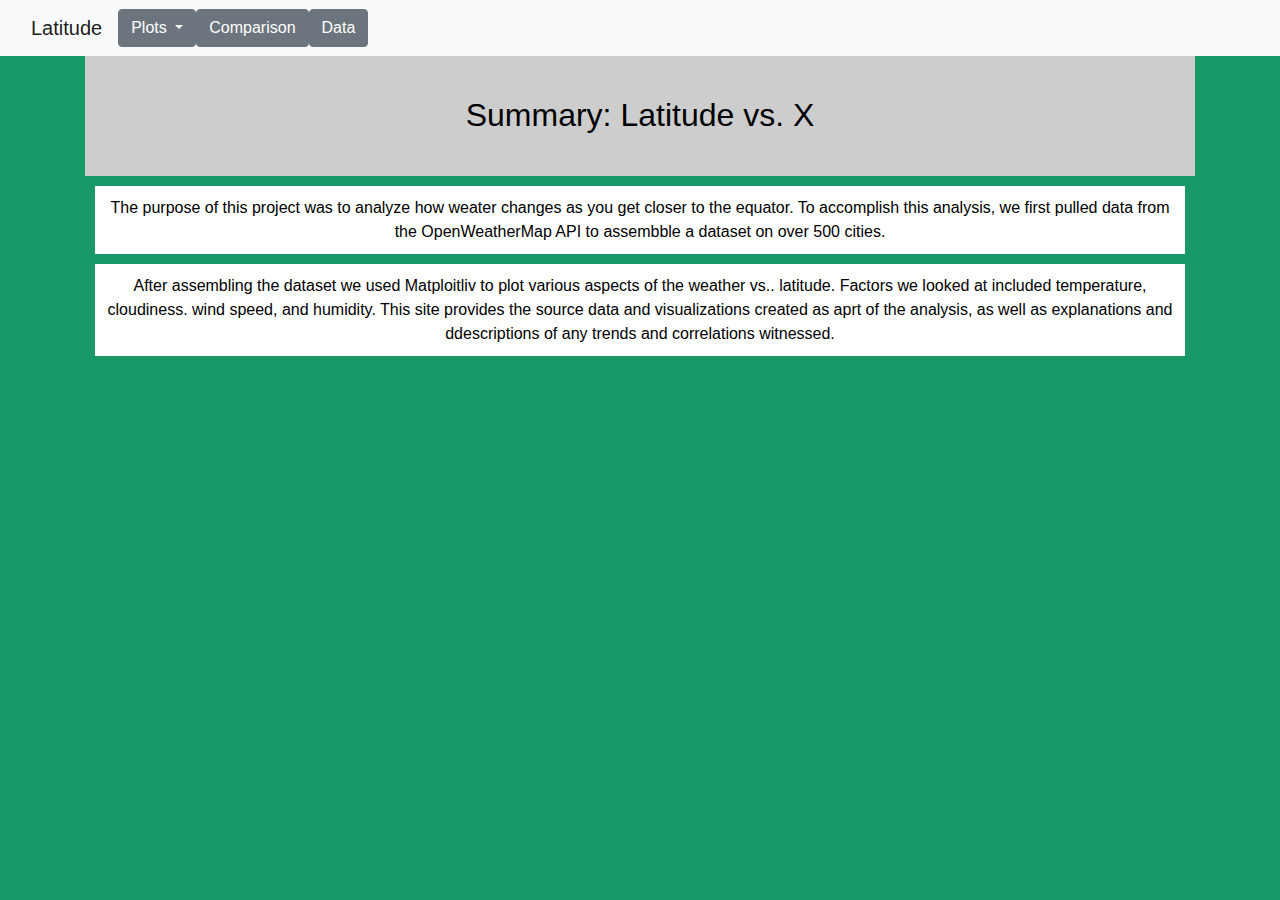
<file: index.html>
<!DOCTYPE <!DOCTYPE html>
<html lang="en-us">

<head>

  <meta charset="UTF-8">
  <title>Bootstrap Visualization Dashboard</title>

  <!-- Bring in our bootstrap stylesheet -->
  <link rel="stylesheet" href="https://maxcdn.bootstrapcdn.com/bootstrap/4.0.0/css/bootstrap.min.css" integrity="sha384-Gn5384xqQ1aoWXA+058RXPxPg6fy4IWvTNh0E263XmFcJlSAwiGgFAW/dAiS6JXm" crossorigin="anonymous">
  <script src="https://code.jquery.com/jquery-3.2.1.slim.min.js" integrity="sha384-KJ3o2DKtIkvYIK3UENzmM7KCkRr/rE9/Qpg6aAZGJwFDMVNA/GpGFF93hXpG5KkN" crossorigin="anonymous"></script>
  <script src="https://cdnjs.cloudflare.com/ajax/libs/popper.js/1.12.9/umd/popper.min.js" integrity="sha384-ApNbgh9B+Y1QKtv3Rn7W3mgPxhU9K/ScQsAP7hUibX39j7fakFPskvXusvfa0b4Q" crossorigin="anonymous"></script>
  <script src="https://maxcdn.bootstrapcdn.com/bootstrap/4.0.0/js/bootstrap.min.js" integrity="sha384-JZR6Spejh4U02d8jOt6vLEHfe/JQGiRRSQQxSfFWpi1MquVdAyjUar5+76PVCmYl" crossorigin="anonymous"></script>
  <link rel="stylesheet" href="style.css">
</head>
<body>
    <nav class="navbar navbar-expand-lg navbar-light bg-light">
        <div class="container-fluid">
          <div class="navbar-header">
            <a class="navbar-brand" href="index.html">Latitude</a> 
          </div>
          <ul class="navbar-nav mr-auto">
              <li>
                  <div class="dropdown">
                  <button class="btn btn-secondary dropdown-toggle" type="button" 
                  id="dropdownMenuButton" data-toggle="dropdown" aria-haspopup="true" aria-expanded="false">
                Plots
                  </button>
                  <div class="dropdown-menu" aria-labelledby="dropdownMenuButton">
                  <a class="dropdown-item" href="temp.html">Max Temperature</a>
                  <a class="dropdown-item" href="humidity.html">Humidity</a>
                  <a class="dropdown-item" href="cloudiness.html">Cloudiness</a>
                  <a class="dropdown-item" href="wind.html">Wind Speed</a>
                
                  </div>
                  </div>
                
              </li>
              <li><a class="btn btn-secondary" type="button" href="comparison.html">
                Comparison</a></li>
              <li><a class="btn btn-secondary" type="button" href="data.html">
                  Data</a></li>
          </ul>
        </div>
      </nav>
      <div class="container">
    <header class="header">
    <h2>Summary: Latitude vs. X</h2>
  </header>
    <p class="desc">The purpose of this project was to analyze how weater changes as you get closer to the equator. To accomplish this analysis, we first pulled data from the OpenWeatherMap API to assembble a dataset on over 500 cities.</p>
    <p class="desc">After assembling the dataset we used Matploitliv to plot various aspects of the weather vs.. latitude. Factors we looked at included temperature, cloudiness. wind speed, and humidity. This site provides the source data and visualizations created as aprt of the analysis, as well as explanations and ddescriptions of any trends and correlations witnessed.</p>
  </div>
  </body>
</html>
</file>
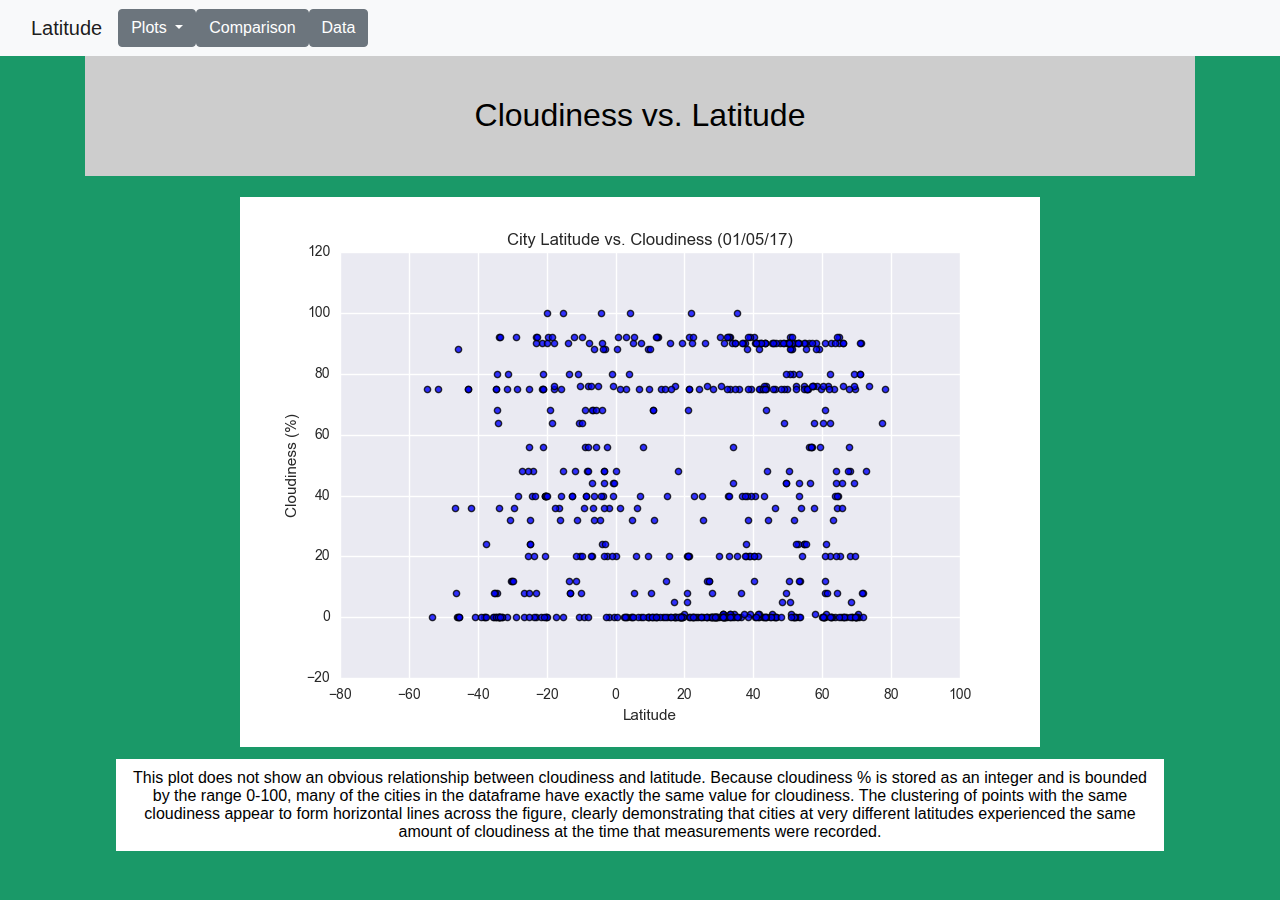
<file: cloudiness.html>
<!DOCTYPE <!DOCTYPE html>
<html lang="en-us">

<head>

  <meta charset="UTF-8">
  <title>Cloudiness vs. Latitude</title>

  <!-- Bring in our bootstrap stylesheet -->
  <link rel="stylesheet" href="https://maxcdn.bootstrapcdn.com/bootstrap/4.0.0/css/bootstrap.min.css" integrity="sha384-Gn5384xqQ1aoWXA+058RXPxPg6fy4IWvTNh0E263XmFcJlSAwiGgFAW/dAiS6JXm" crossorigin="anonymous">
  <script src="https://code.jquery.com/jquery-3.2.1.slim.min.js" integrity="sha384-KJ3o2DKtIkvYIK3UENzmM7KCkRr/rE9/Qpg6aAZGJwFDMVNA/GpGFF93hXpG5KkN" crossorigin="anonymous"></script>
  <script src="https://cdnjs.cloudflare.com/ajax/libs/popper.js/1.12.9/umd/popper.min.js" integrity="sha384-ApNbgh9B+Y1QKtv3Rn7W3mgPxhU9K/ScQsAP7hUibX39j7fakFPskvXusvfa0b4Q" crossorigin="anonymous"></script>
  <script src="https://maxcdn.bootstrapcdn.com/bootstrap/4.0.0/js/bootstrap.min.js" integrity="sha384-JZR6Spejh4U02d8jOt6vLEHfe/JQGiRRSQQxSfFWpi1MquVdAyjUar5+76PVCmYl" crossorigin="anonymous"></script>
  <link rel="stylesheet" href="style.css">
</head>
<body>
    <nav class="navbar navbar-expand-lg navbar-light bg-light">
        <div class="container-fluid">
          <div class="navbar-header">
            <a class="navbar-brand" href="index.html">Latitude</a> 
          </div>
          <ul class="navbar-nav mr-auto">
              <li>
                  <div class="dropdown">
                  <button class="btn btn-secondary dropdown-toggle" type="button" 
                  id="dropdownMenuButton" data-toggle="dropdown" aria-haspopup="true" aria-expanded="false">
                Plots
                  </button>
                  <div class="dropdown-menu" aria-labelledby="dropdownMenuButton">
                  <a class="dropdown-item" href="temp.html">Max Temperature</a>
                  <a class="dropdown-item" href="humidity.html">Humidity</a>
                  <a class="dropdown-item" href="cloudiness.html">Cloudiness</a>
                  <a class="dropdown-item" href="wind.html">Wind Speed</a>
                
                  </div>
                  </div>
                
              </li>
              <li><a class="btn btn-secondary" type="button" href="comparison.html">
                Comparison</a></li>
              <li><a class="btn btn-secondary" type="button" href="data.html">
                  Data</a></li>
          </ul>

        </div>
      </nav>      
      <div class="container">
    <header class="header">
      <h2>Cloudiness vs. Latitude</h2>
    </header>

    <table id="wrapper">
        <tr>
          <td><img src="Fig3.png"></td>
        </tr>
        <tr>
        <td><p class="desc">This plot does not show an obvious relationship between cloudiness and latitude. Because cloudiness % is stored as an integer and is
           bounded by the range 0-100, many of the cities in the dataframe have exactly the same value for cloudiness. The clustering of points with the same cloudiness
            appear to form horizontal lines across the figure, clearly demonstrating that cities at very different latitudes experienced the same amount of cloudiness 
            at the time that measurements were recorded.</p></td>
      </tr>
      </table>
    
      
    </div>
    </body>
    </html>
</file>
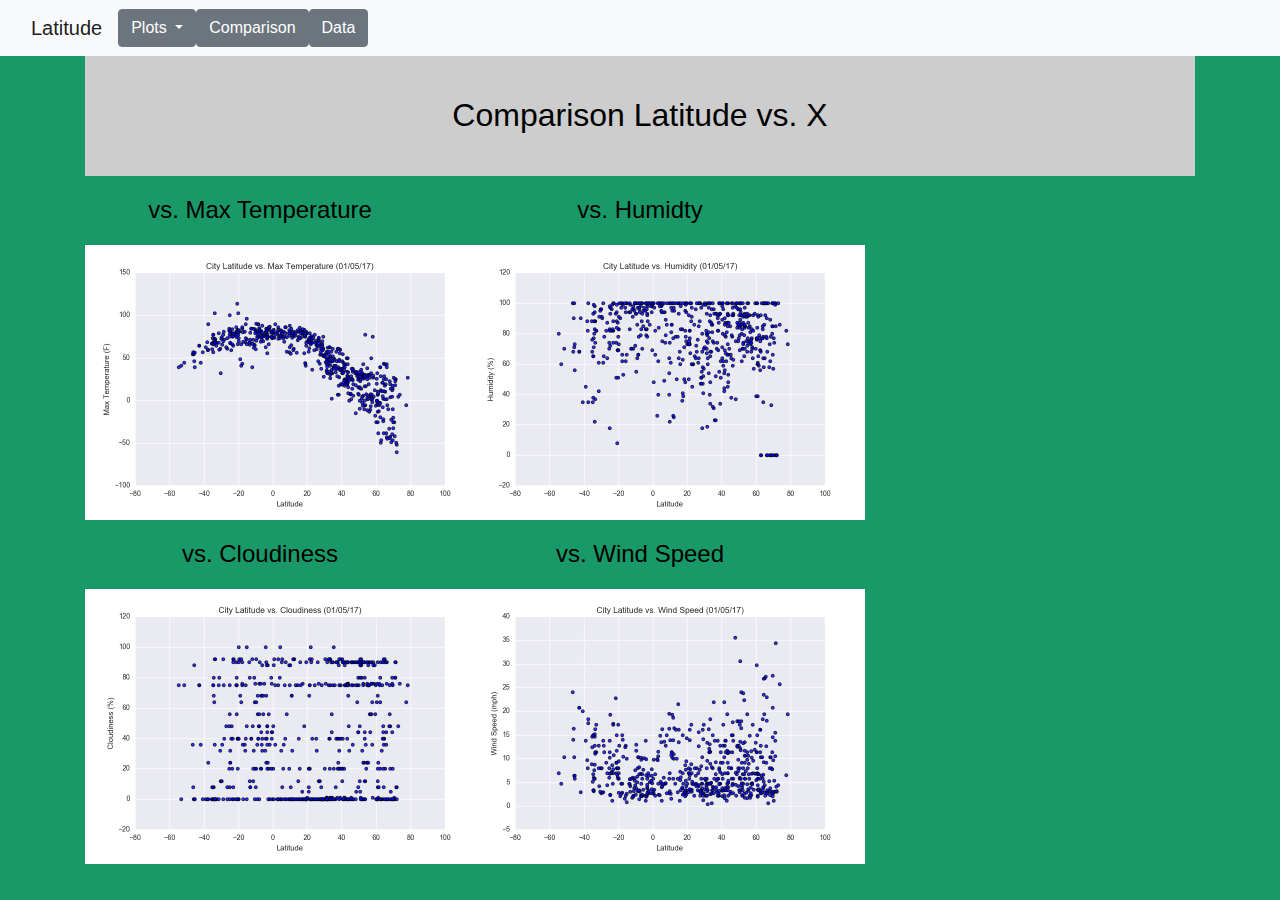
<file: comparison.html>
<!DOCTYPE <!DOCTYPE html>
<html lang="en-us">

<head>

  <meta charset="UTF-8">
  <title>Wind Speed vs. Latitude</title>

  <!-- Bring in our bootstrap stylesheet -->
  <link rel="stylesheet" href="https://maxcdn.bootstrapcdn.com/bootstrap/4.0.0/css/bootstrap.min.css" integrity="sha384-Gn5384xqQ1aoWXA+058RXPxPg6fy4IWvTNh0E263XmFcJlSAwiGgFAW/dAiS6JXm" crossorigin="anonymous">
  <script src="https://code.jquery.com/jquery-3.2.1.slim.min.js" integrity="sha384-KJ3o2DKtIkvYIK3UENzmM7KCkRr/rE9/Qpg6aAZGJwFDMVNA/GpGFF93hXpG5KkN" crossorigin="anonymous"></script>
  <script src="https://cdnjs.cloudflare.com/ajax/libs/popper.js/1.12.9/umd/popper.min.js" integrity="sha384-ApNbgh9B+Y1QKtv3Rn7W3mgPxhU9K/ScQsAP7hUibX39j7fakFPskvXusvfa0b4Q" crossorigin="anonymous"></script>
  <script src="https://maxcdn.bootstrapcdn.com/bootstrap/4.0.0/js/bootstrap.min.js" integrity="sha384-JZR6Spejh4U02d8jOt6vLEHfe/JQGiRRSQQxSfFWpi1MquVdAyjUar5+76PVCmYl" crossorigin="anonymous"></script>
  <link rel="stylesheet" href="style.css">
</head>
<body>
    <nav class="navbar navbar-expand-lg navbar-light bg-light">
        <div class="container-fluid">
          <div class="navbar-header">
            <a class="navbar-brand" href="index.html">Latitude</a> 
          </div>
          <ul class="navbar-nav mr-auto">
              <li>
                  <div class="dropdown">
                  <button class="btn btn-secondary dropdown-toggle" type="button" 
                  id="dropdownMenuButton" data-toggle="dropdown" aria-haspopup="true" aria-expanded="false">
                Plots
                  </button>
                  <div class="dropdown-menu" aria-labelledby="dropdownMenuButton">
                  <a class="dropdown-item" href="temp.html">Max Temperature</a>
                  <a class="dropdown-item" href="humidity.html">Humidity</a>
                  <a class="dropdown-item" href="cloudiness.html">Cloudiness</a>
                  <a class="dropdown-item" href="wind.html">Wind Speed</a>
                
                  </div>
                  </div>
                
              </li>
              <li><a class="btn btn-secondary" type="button" href="comparison.html">
                    Comparison</a></li>
                  <li><a class="btn btn-secondary" type="button" href="data.html">
                  Data</a></li>
          </ul>

        </div>
      </nav>
      <div class="container">
            <header class="header">
      <h2>Comparison Latitude vs. X</h2>
      </header>
      <!-- <div class="container"> -->
        <div class="row">
          <div class="col-md-4">
            <div class="box"><h4>vs. Max Temperature</h4><img src="Fig1.png" width="400 px"></div>
          </div>
          <div class="col-md-4">
            <div class="box"><h4>vs. Humidty</h4><img src="Fig2.png" width="400 px"></div>
          </div>
        </div>
          <div class="row">
          <div class="col-md-4">
            <div class="box"><h4>vs. Cloudiness</h4><img src="Fig3.png" width="400 px"></div>
          </div>
          <div class="col-md-4">
            <div class="box"><h4>vs. Wind Speed</h4><img src="Fig4.png" width="400 px"></div>
          </div>
        </div>
        </div>
        <!-- </div> -->
        
      </body>
      </html>
</file>
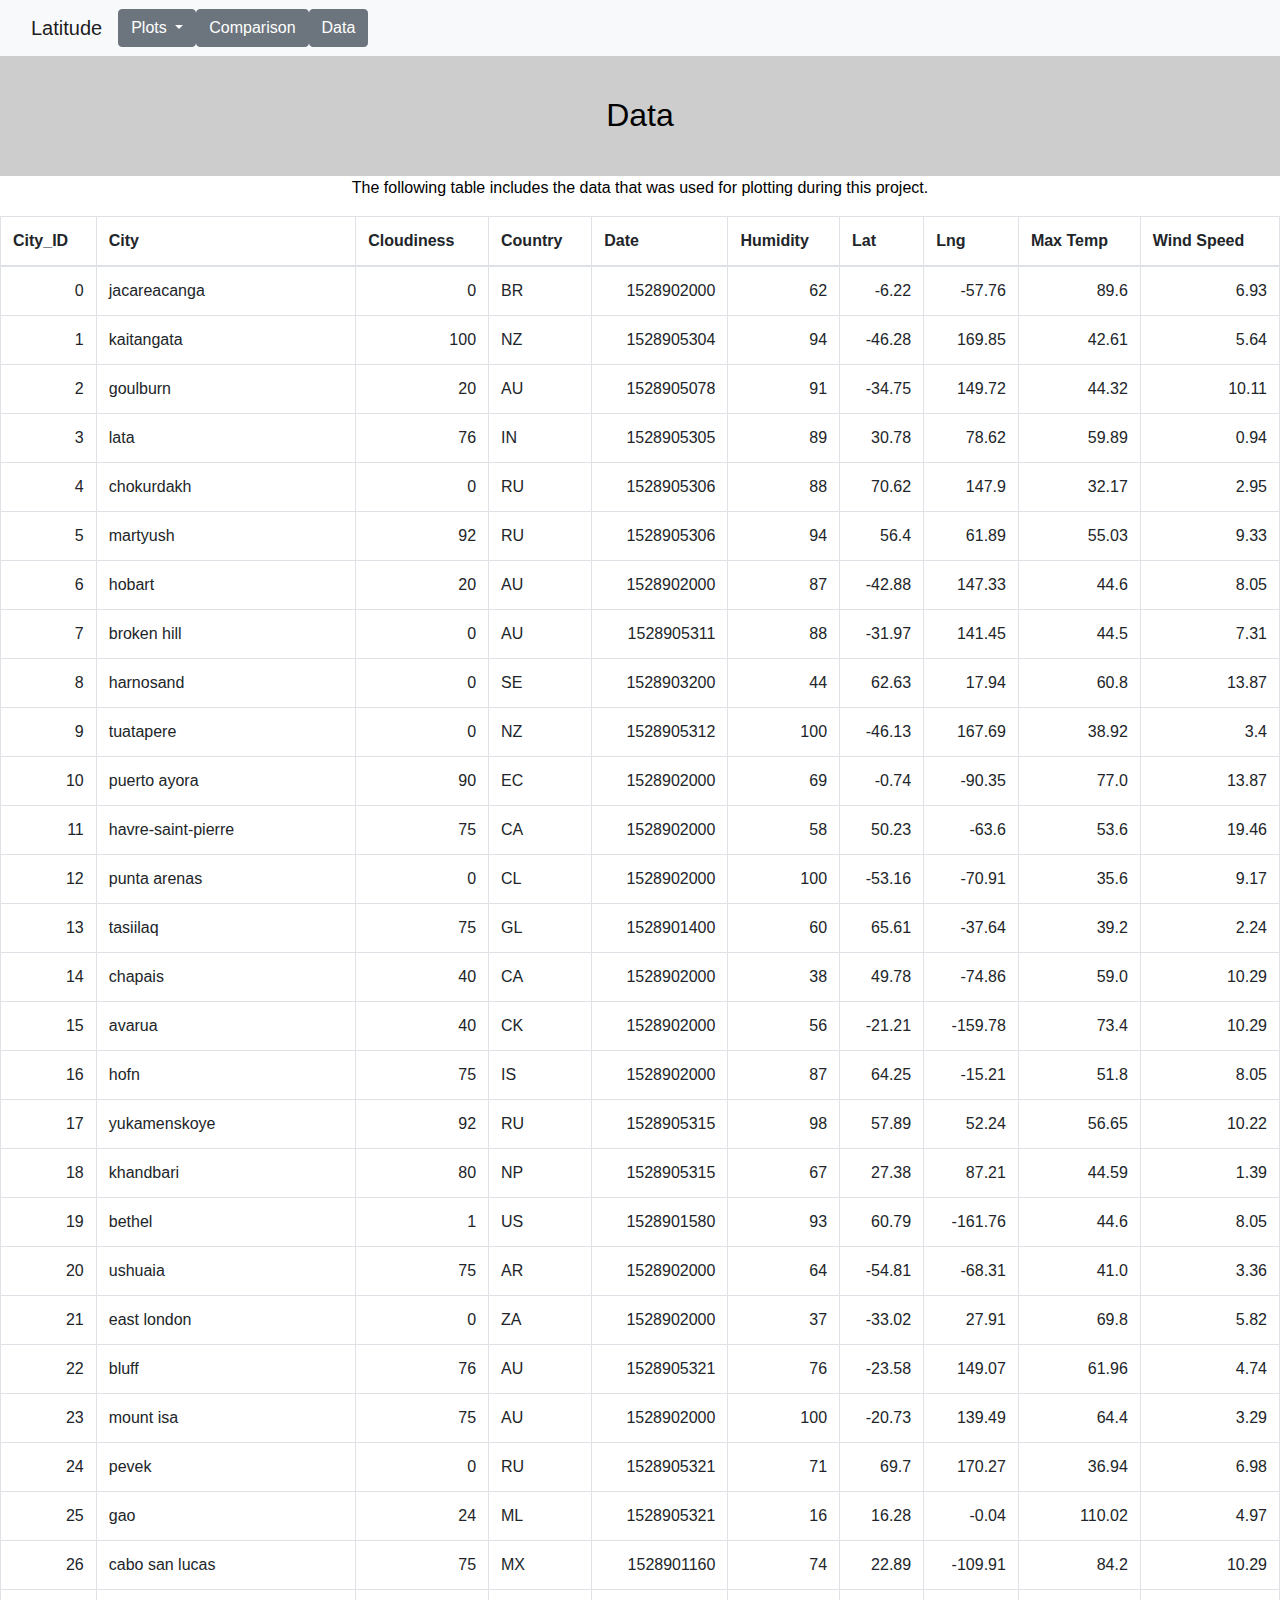
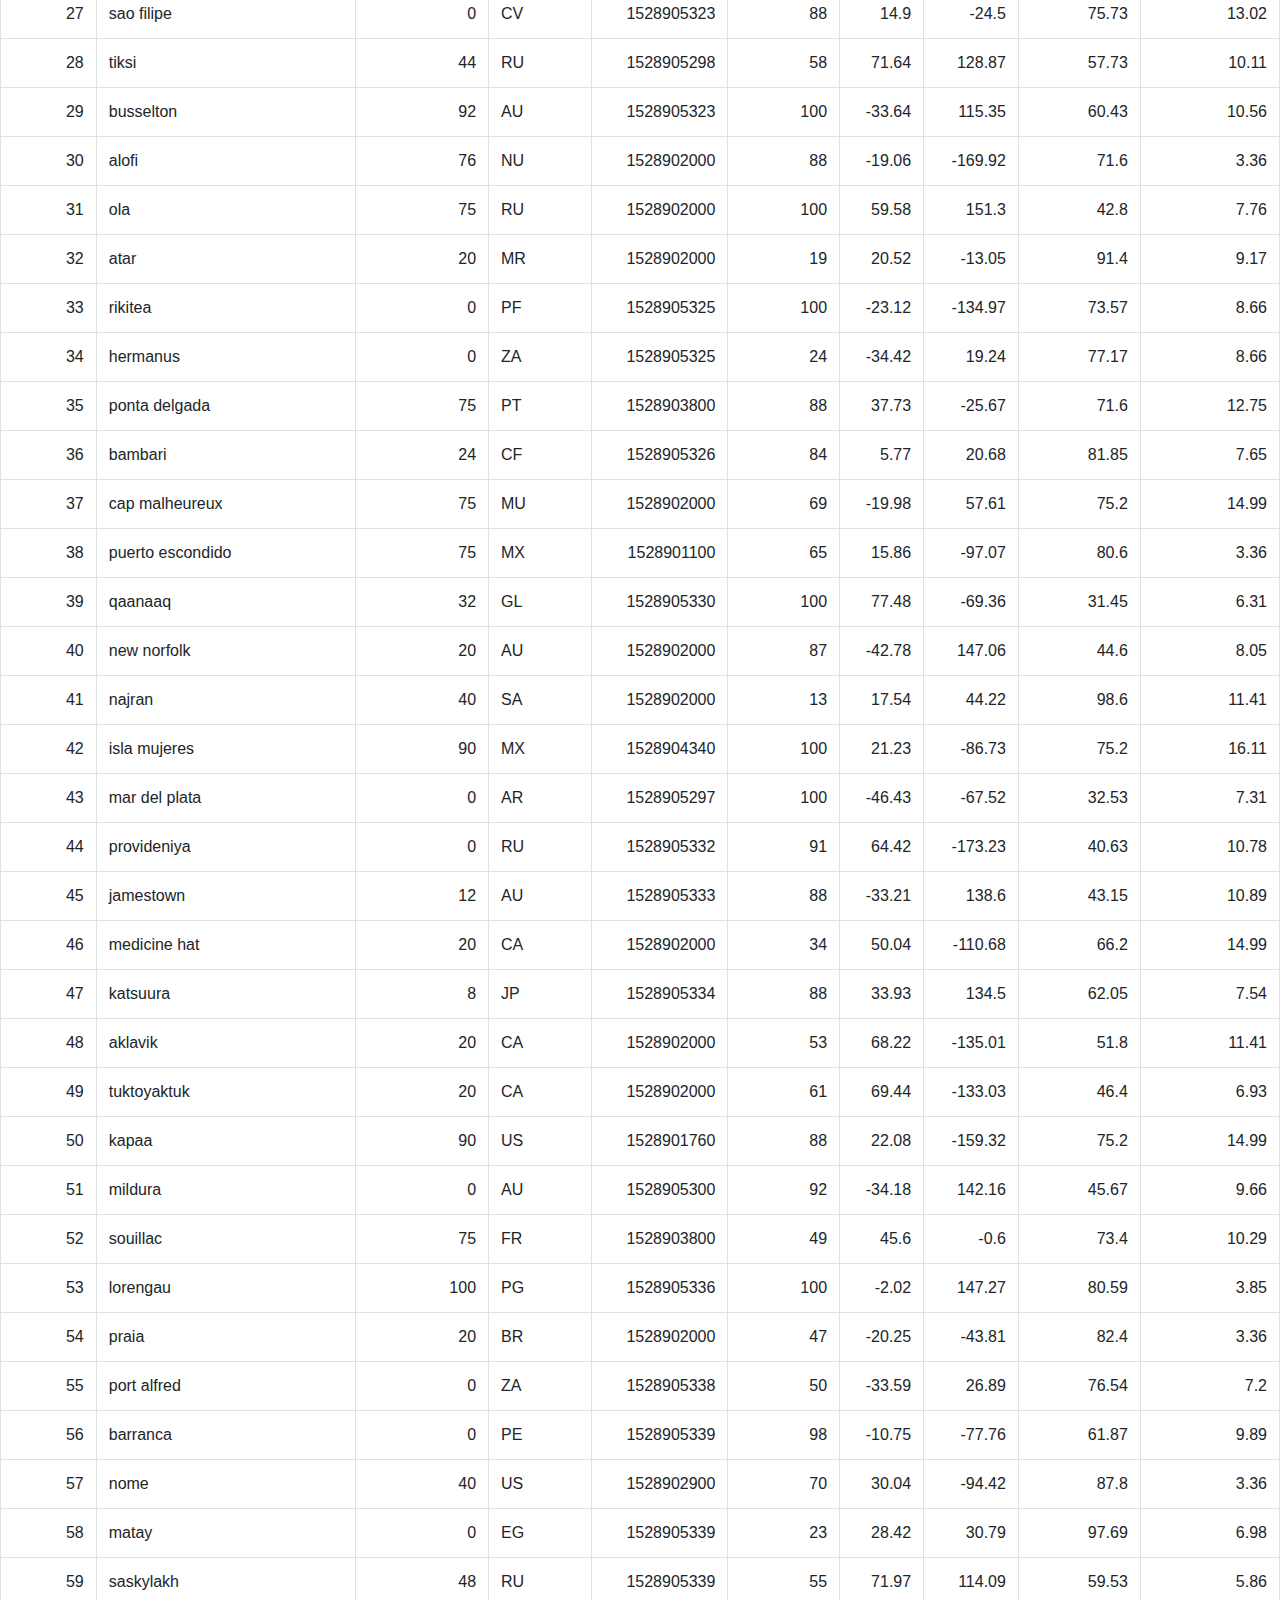
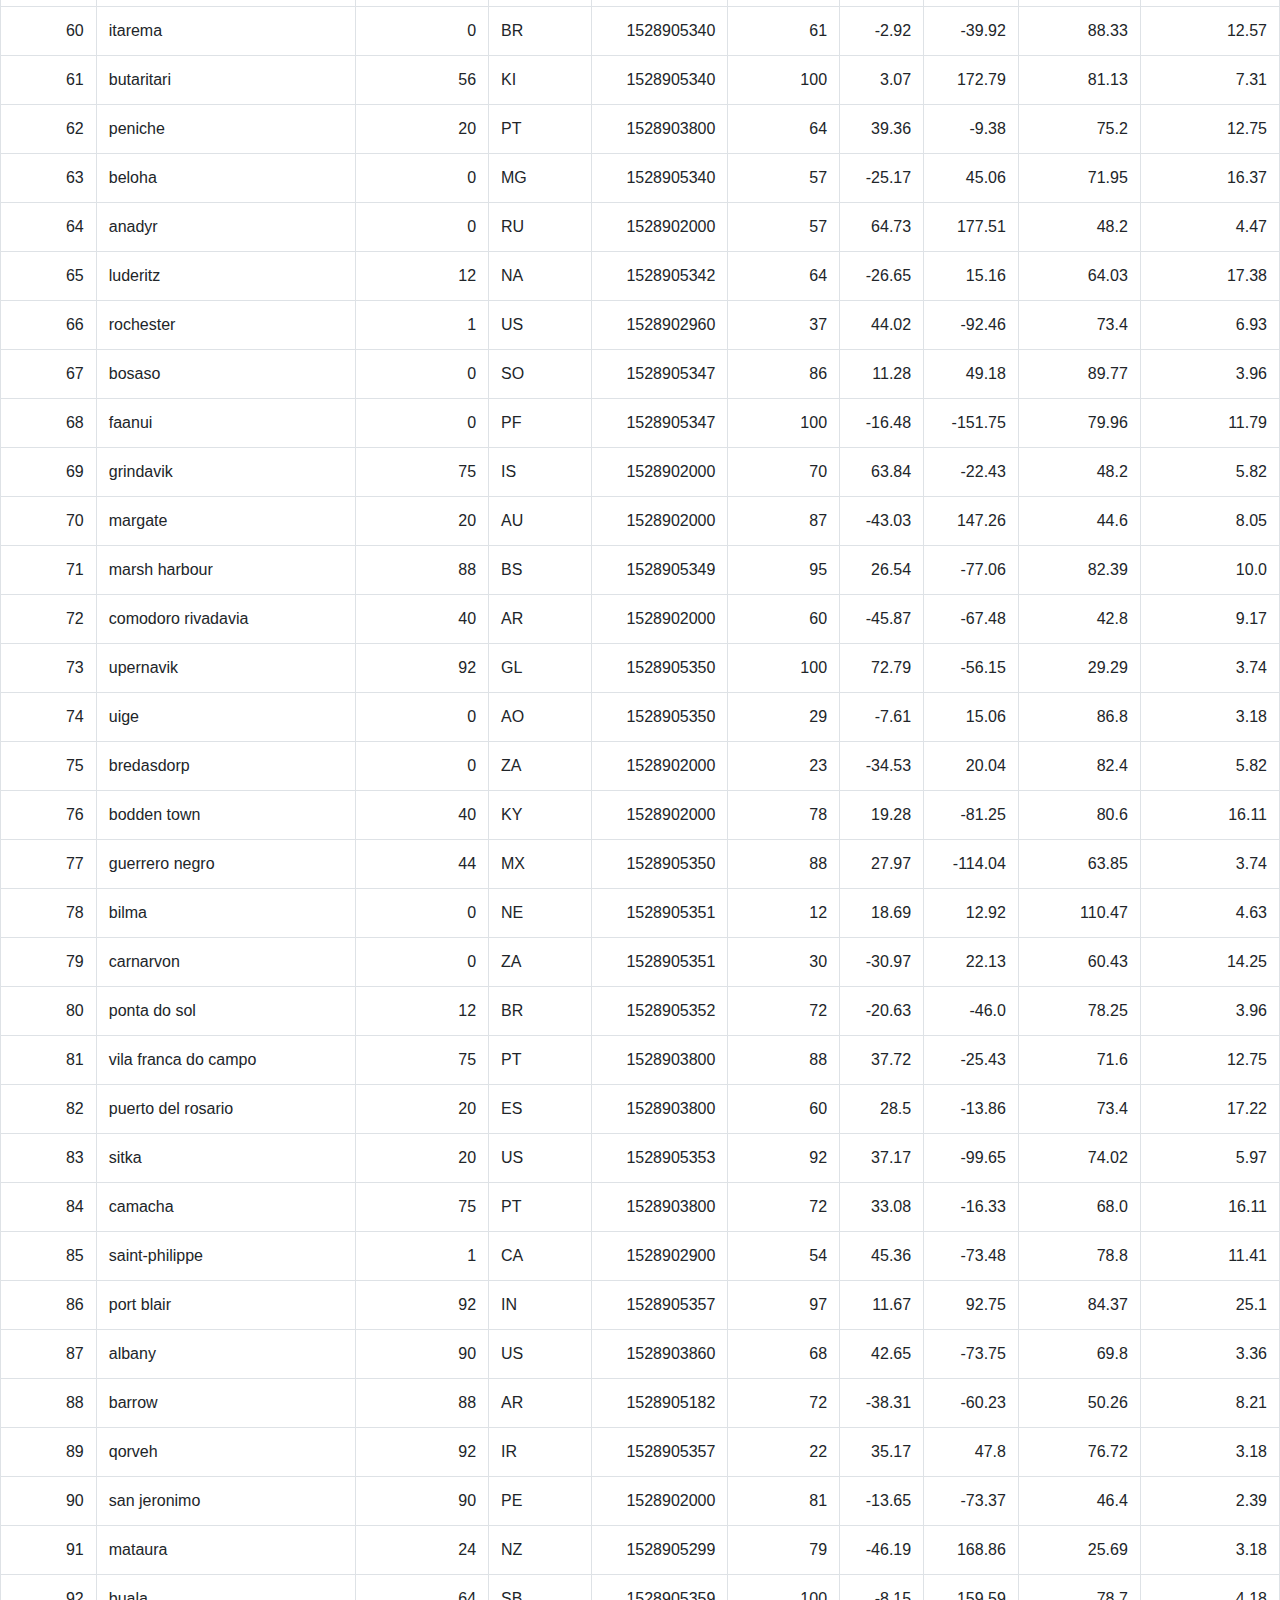
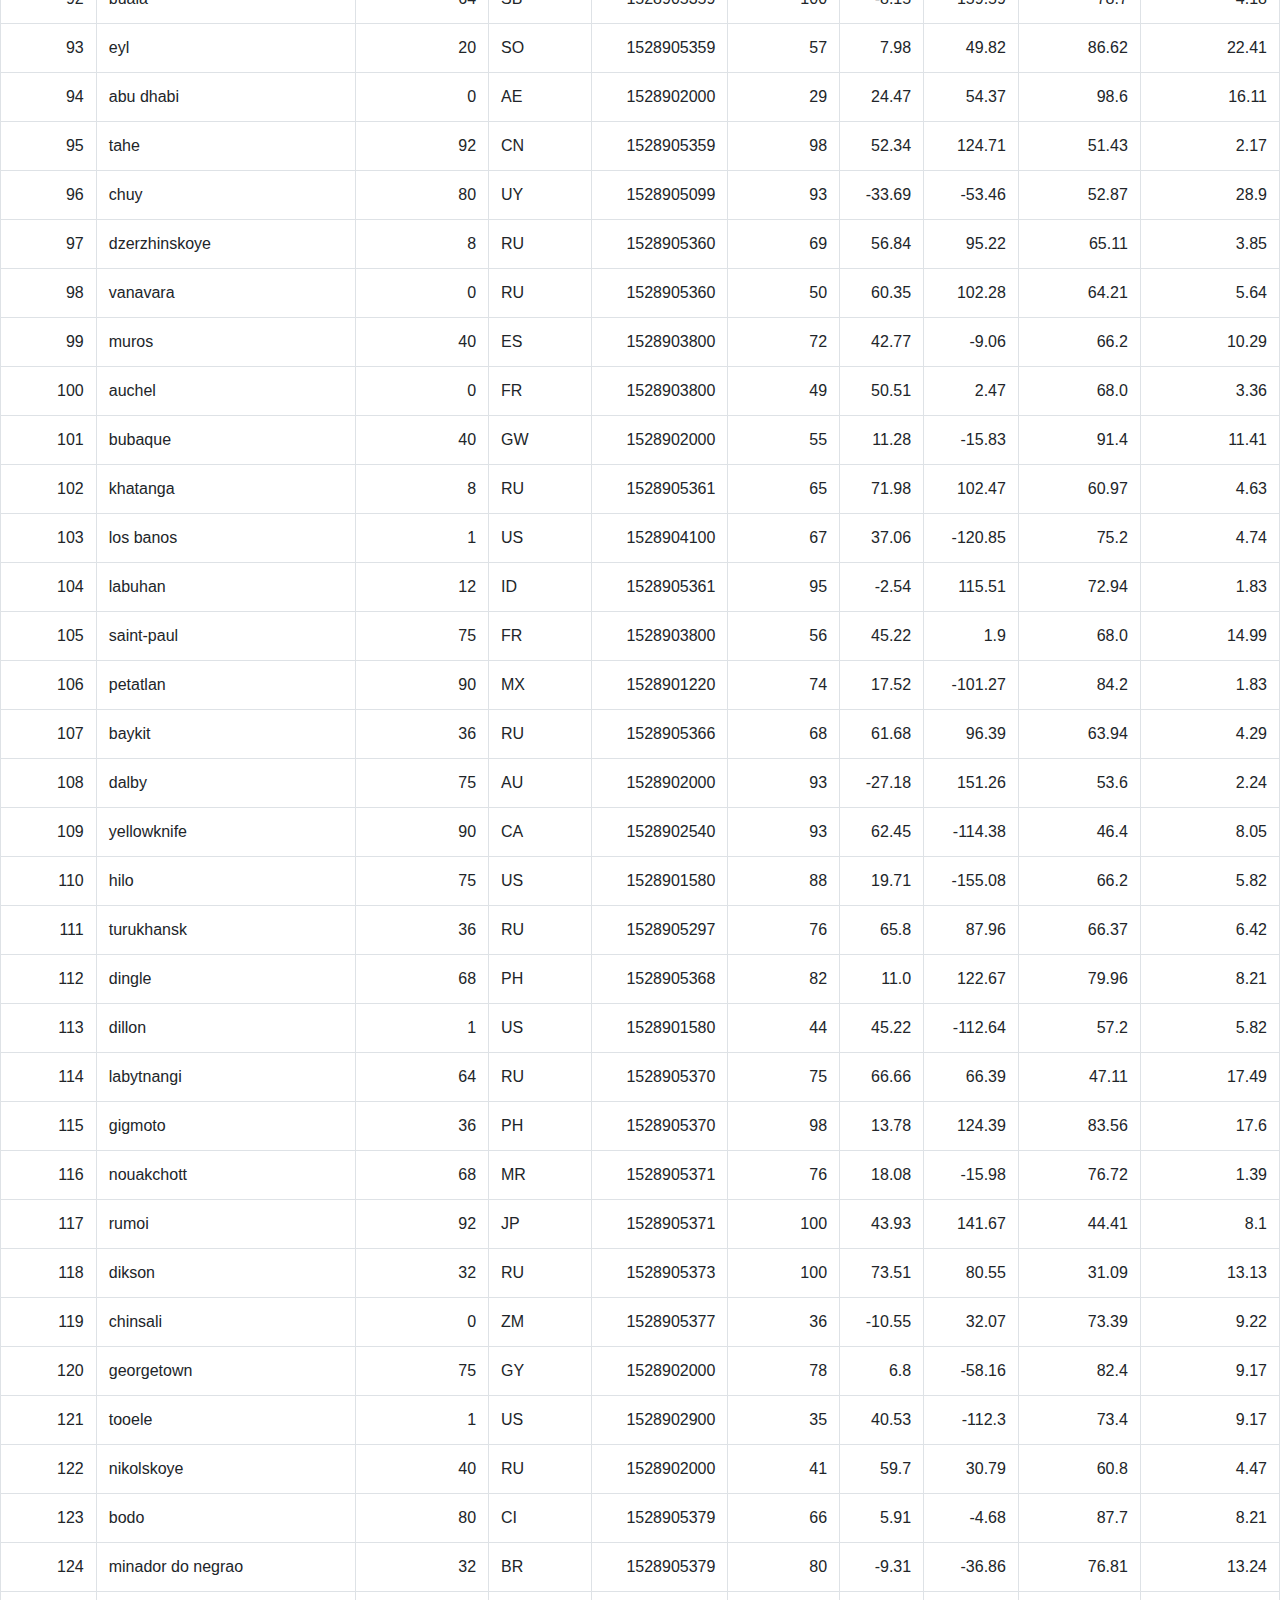
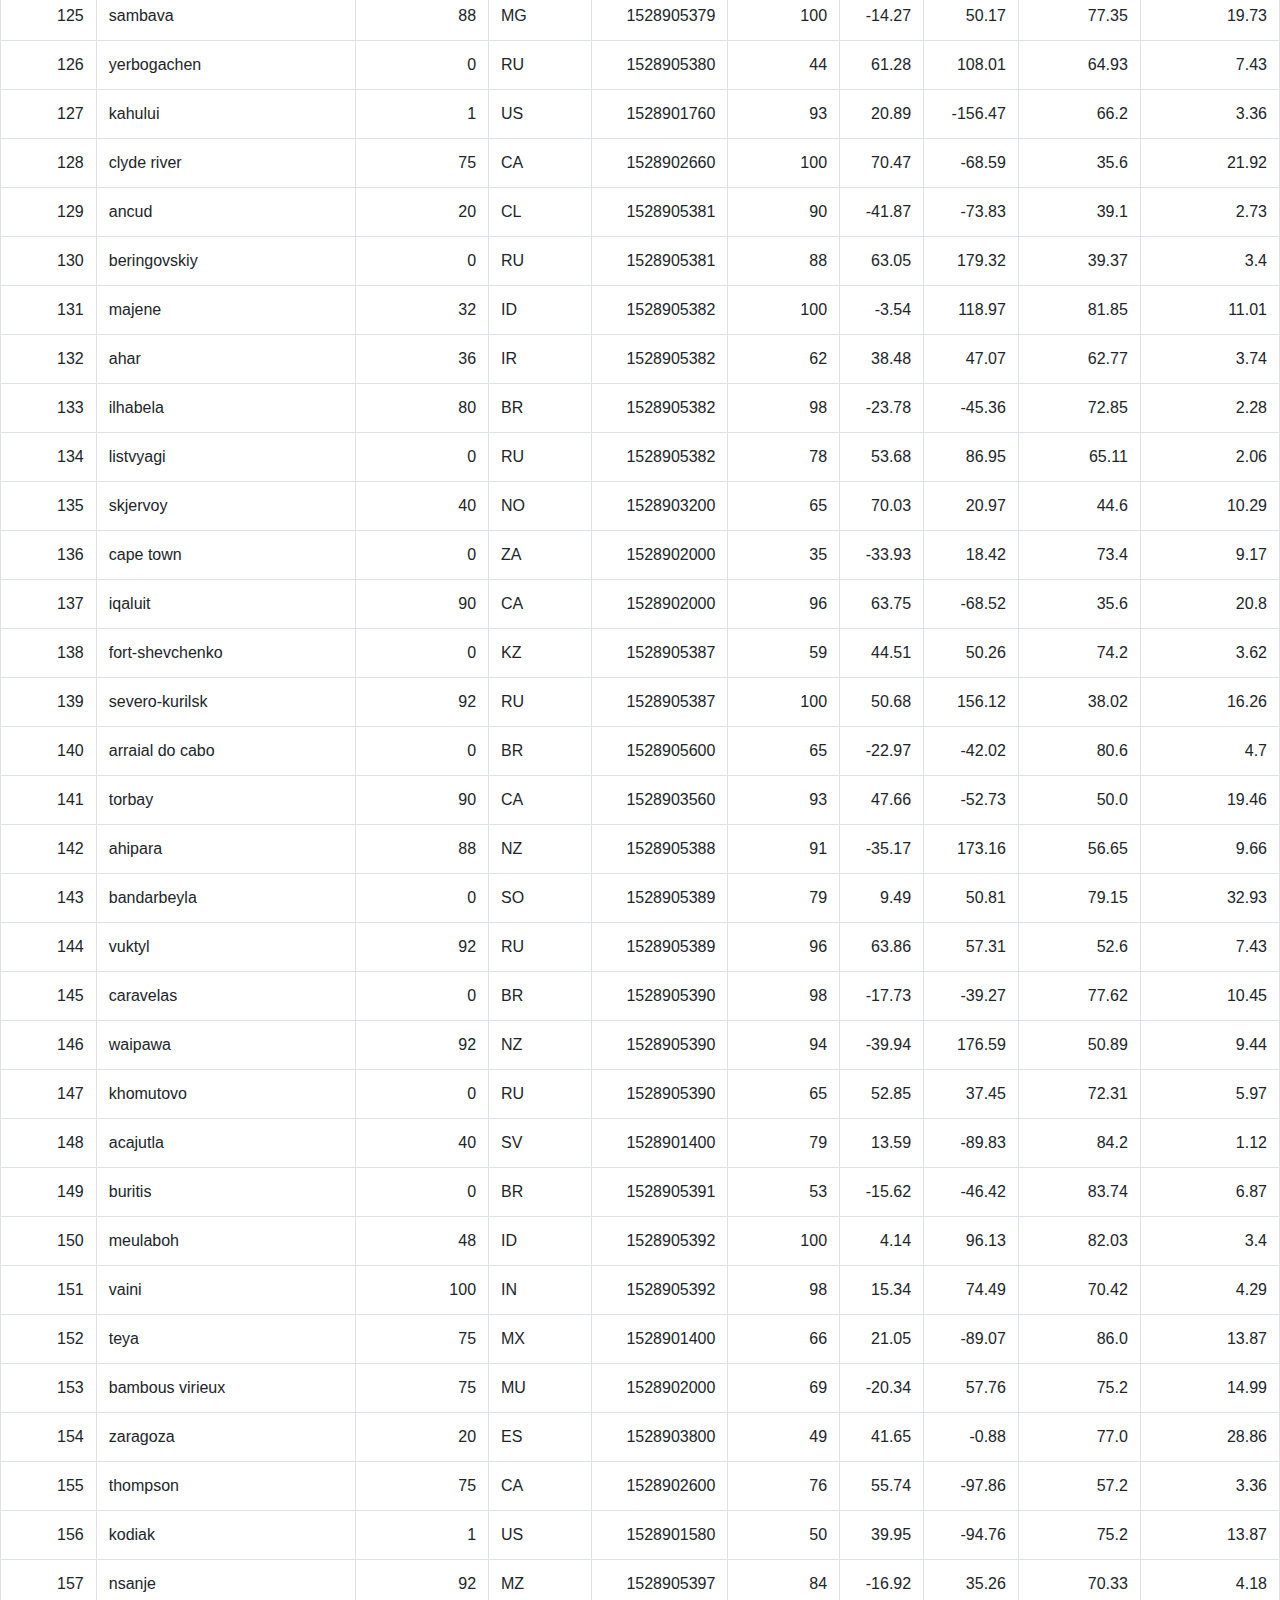
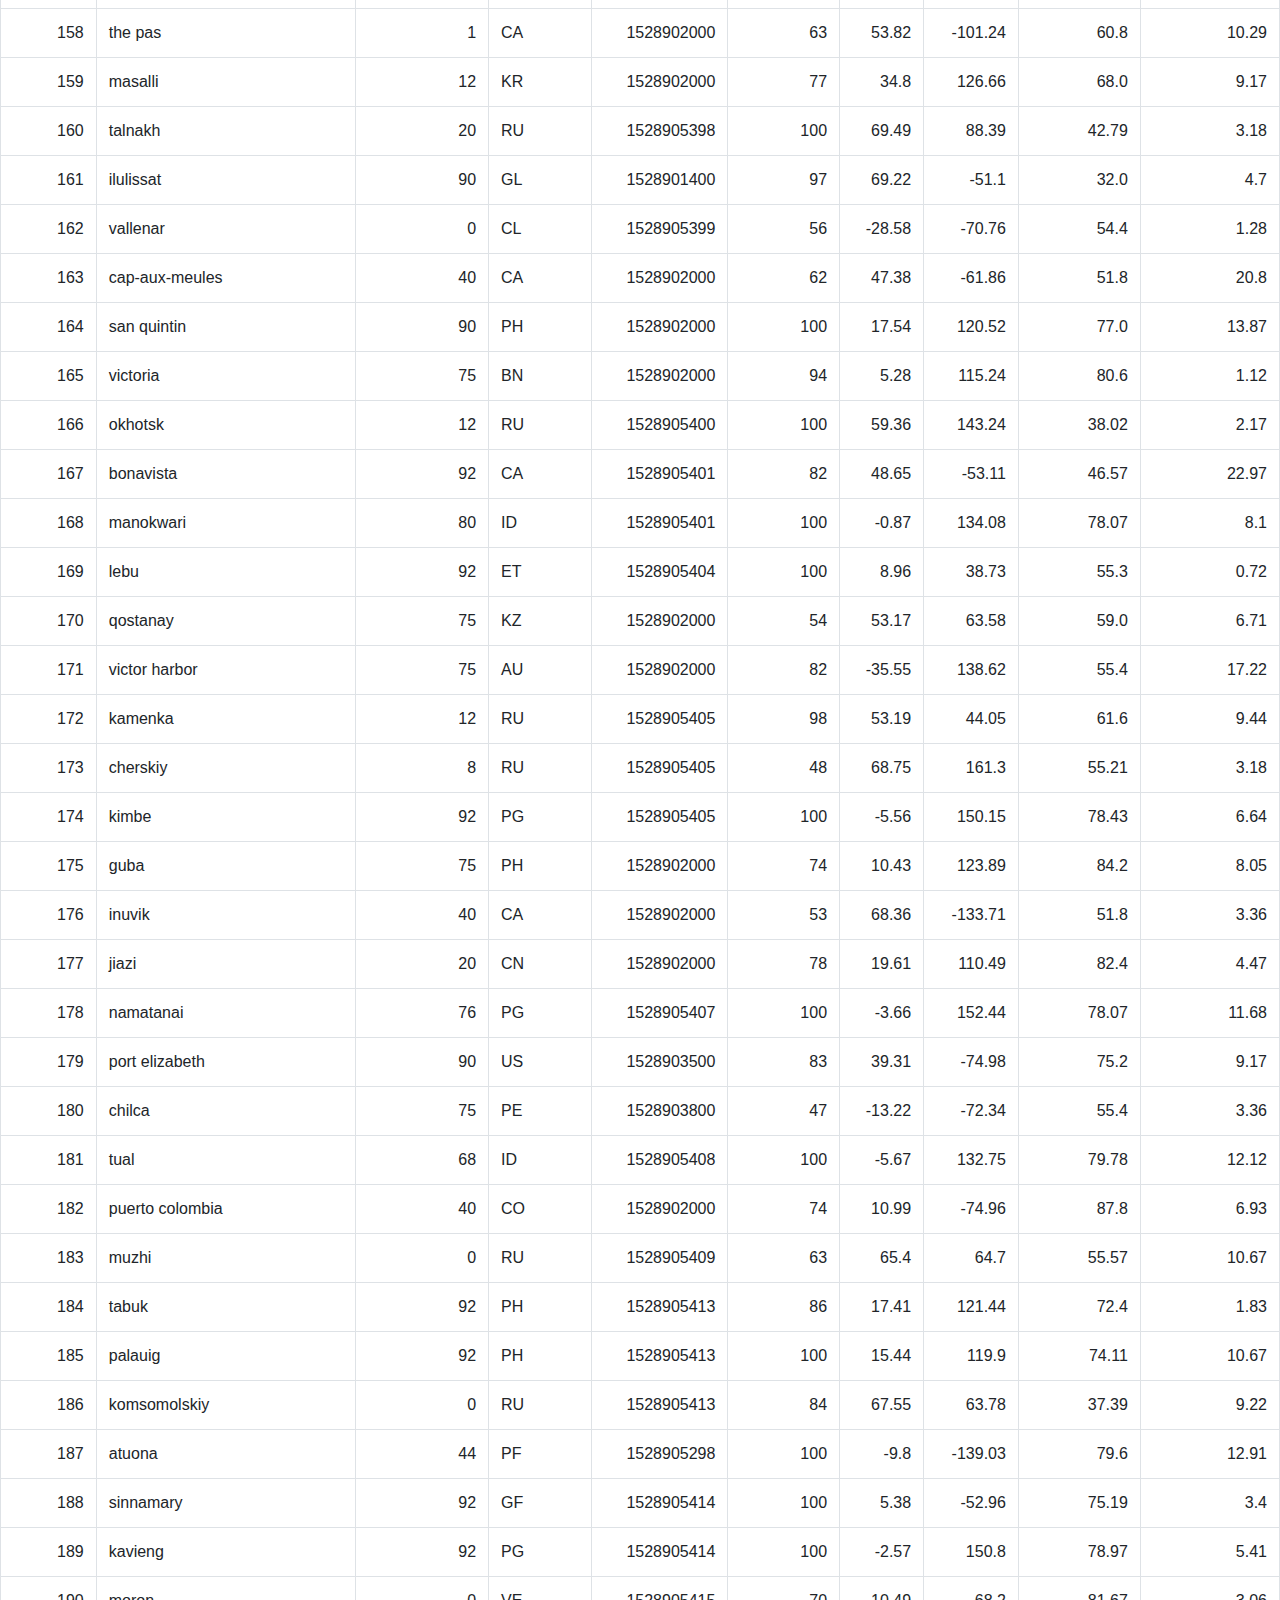
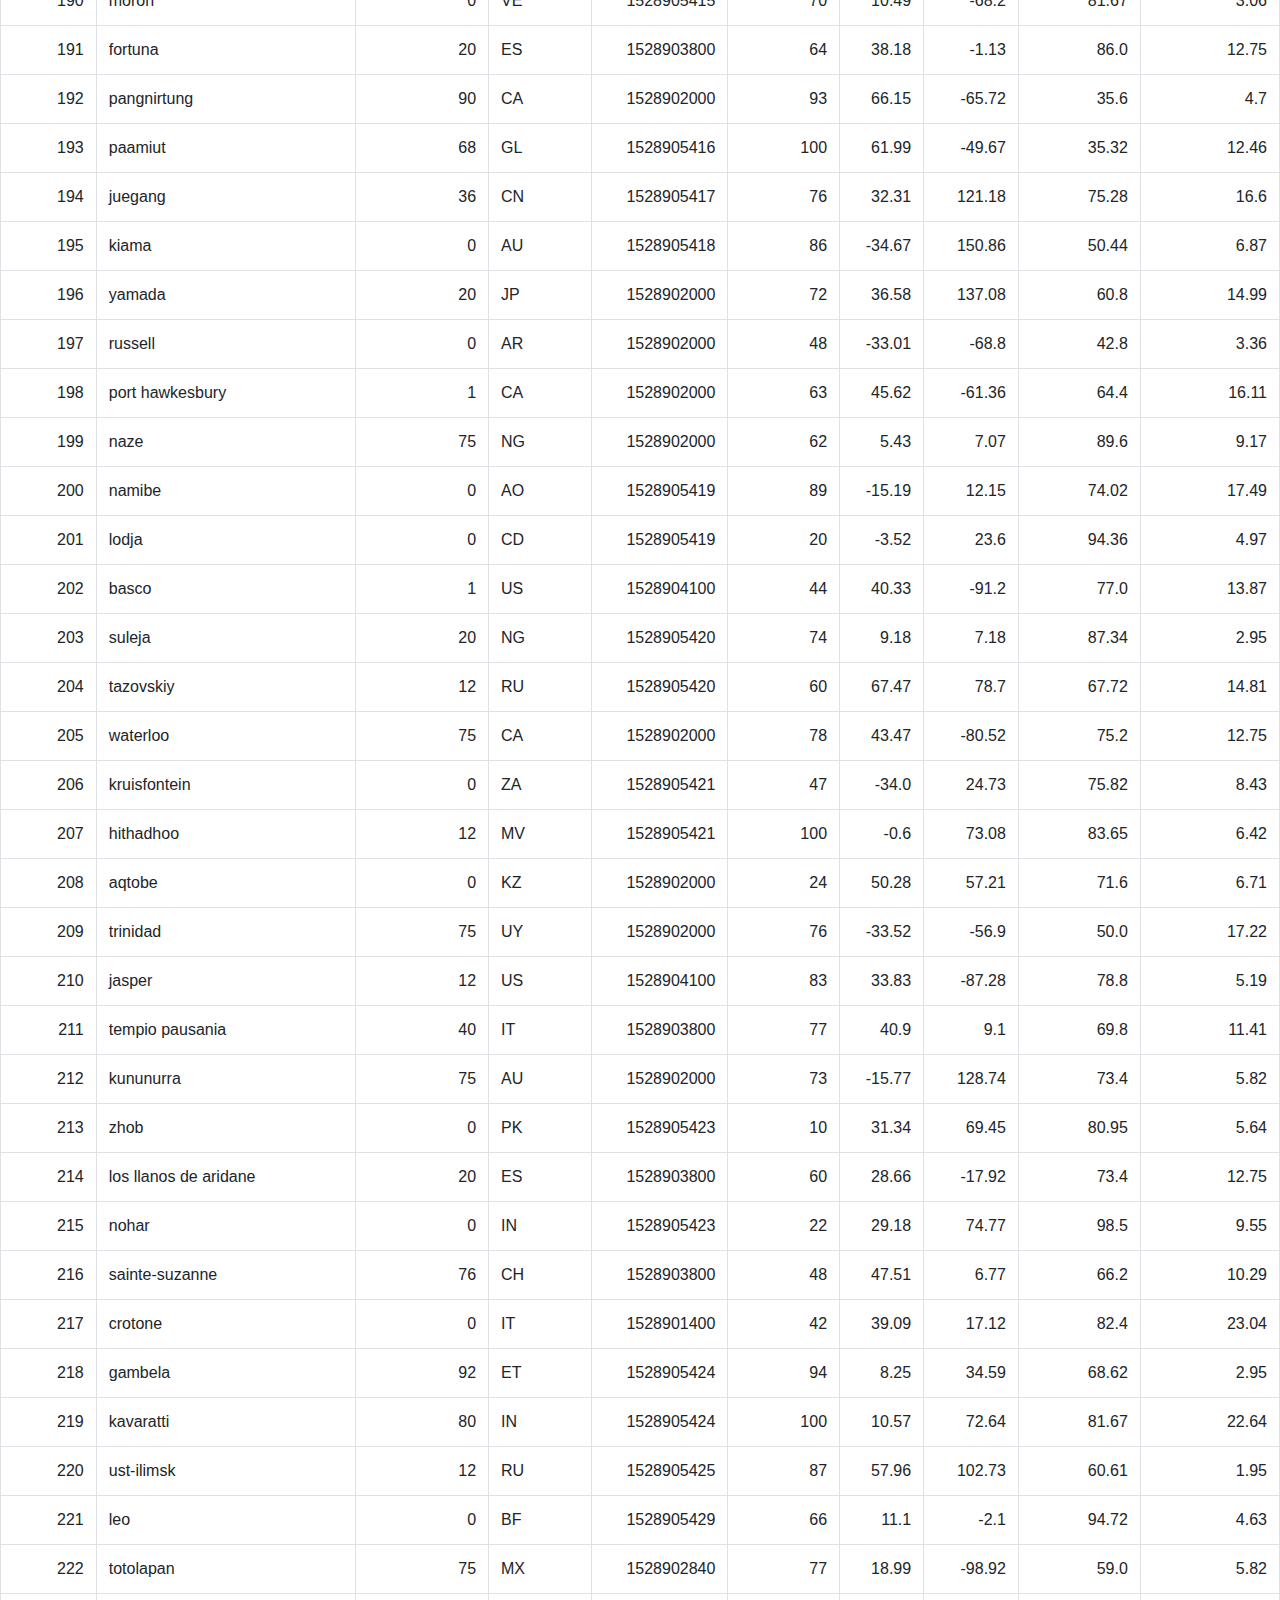
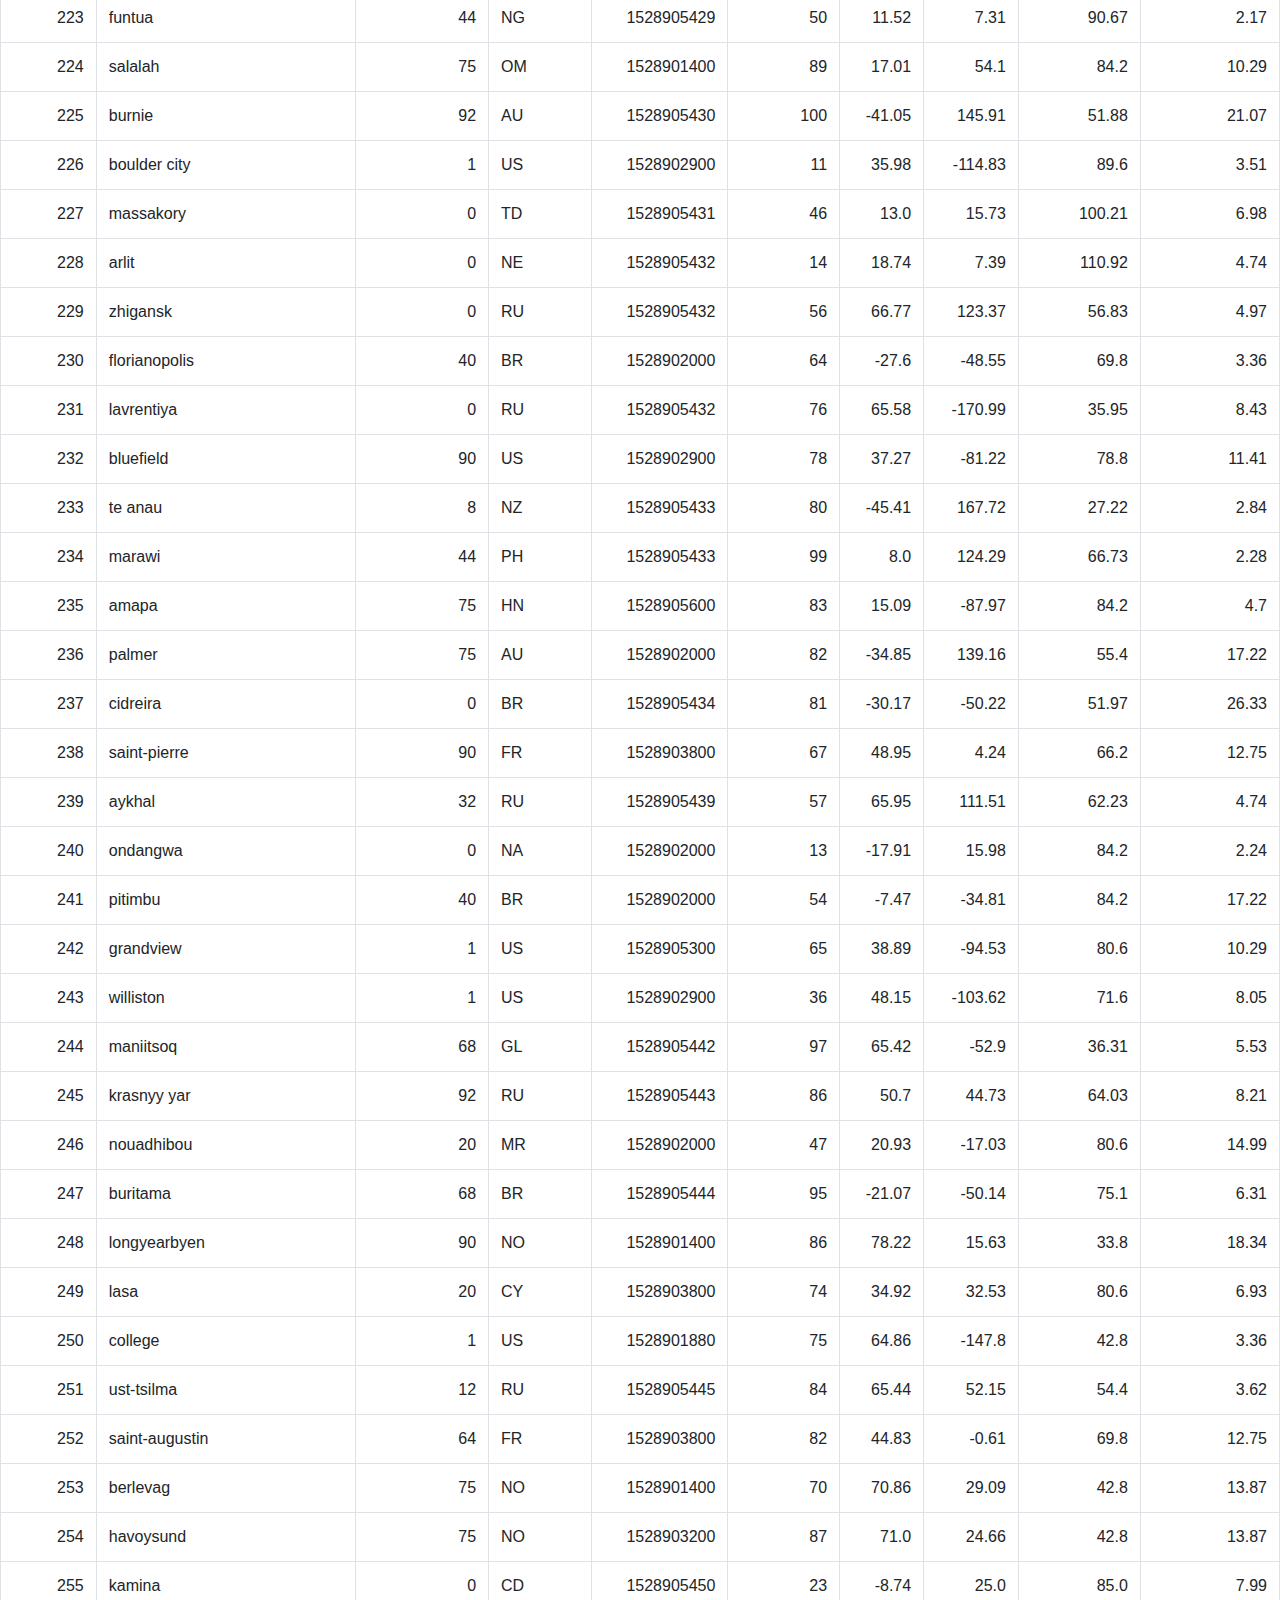
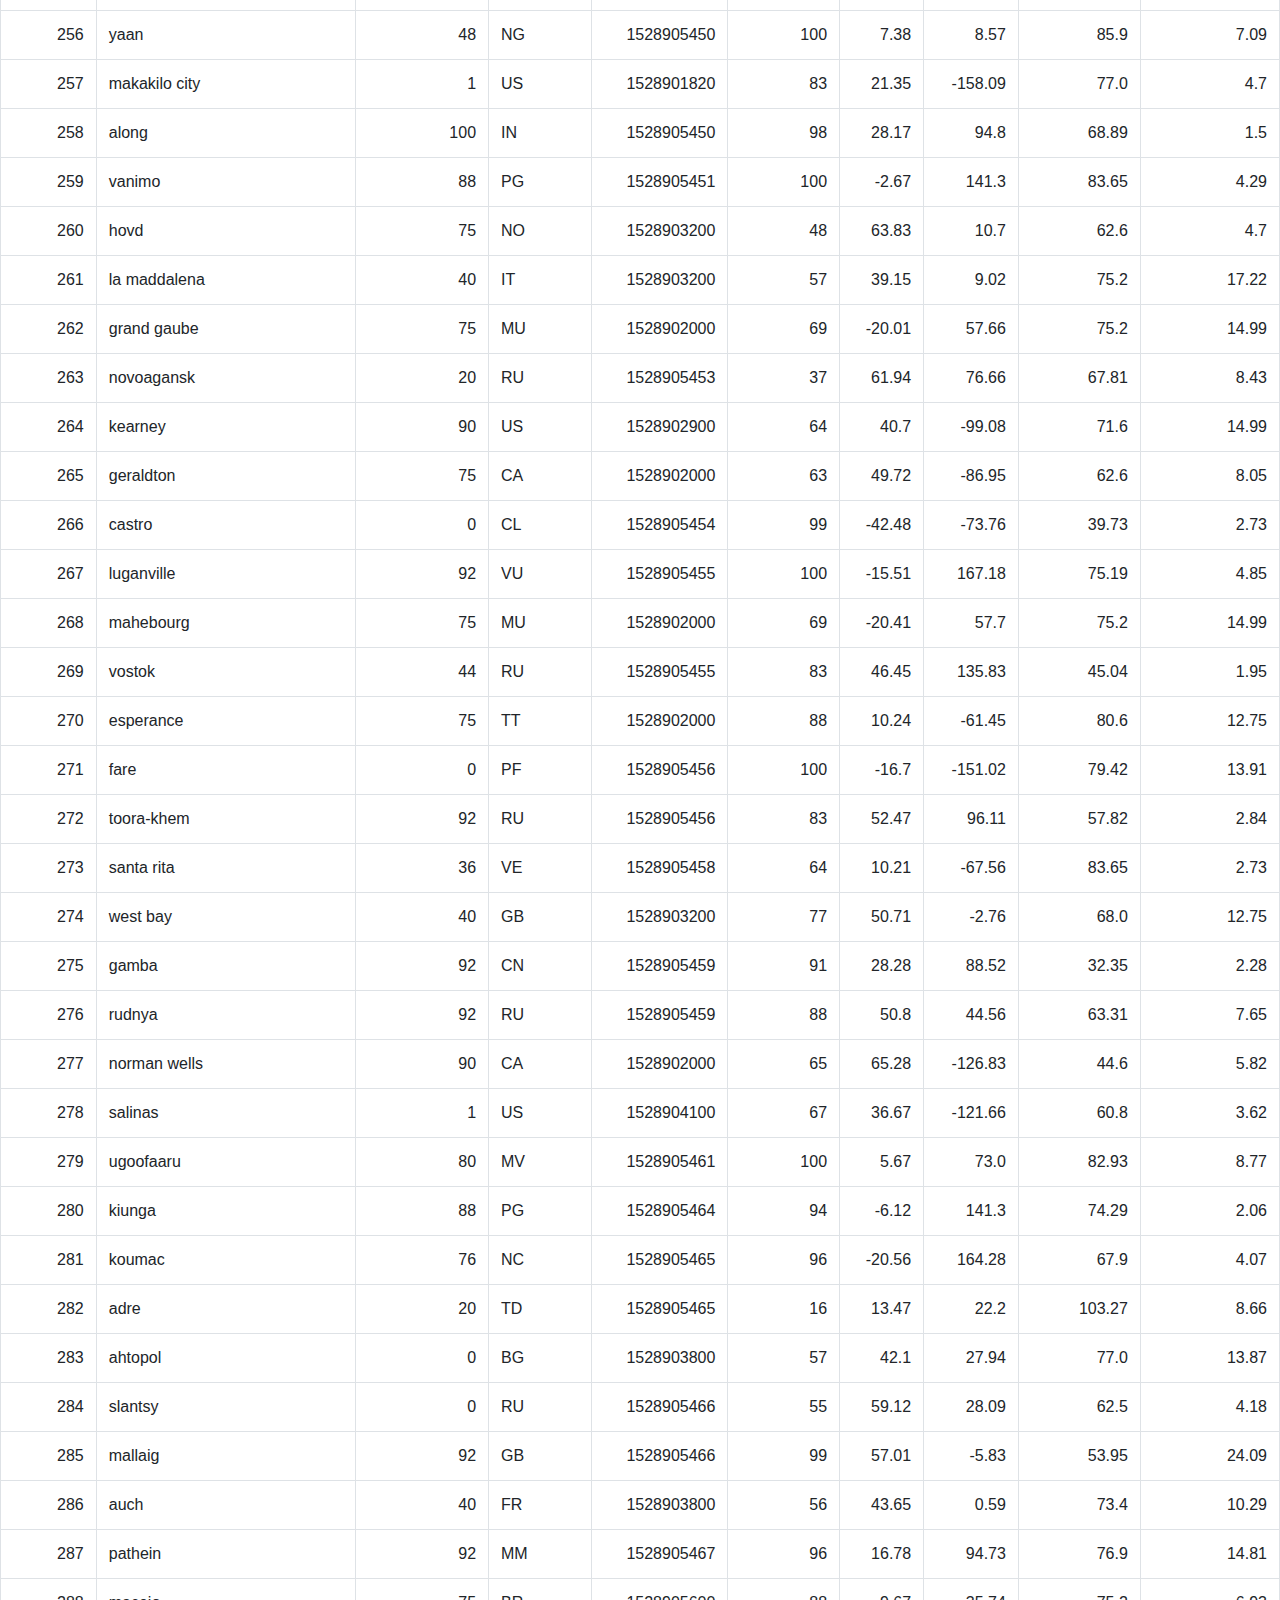
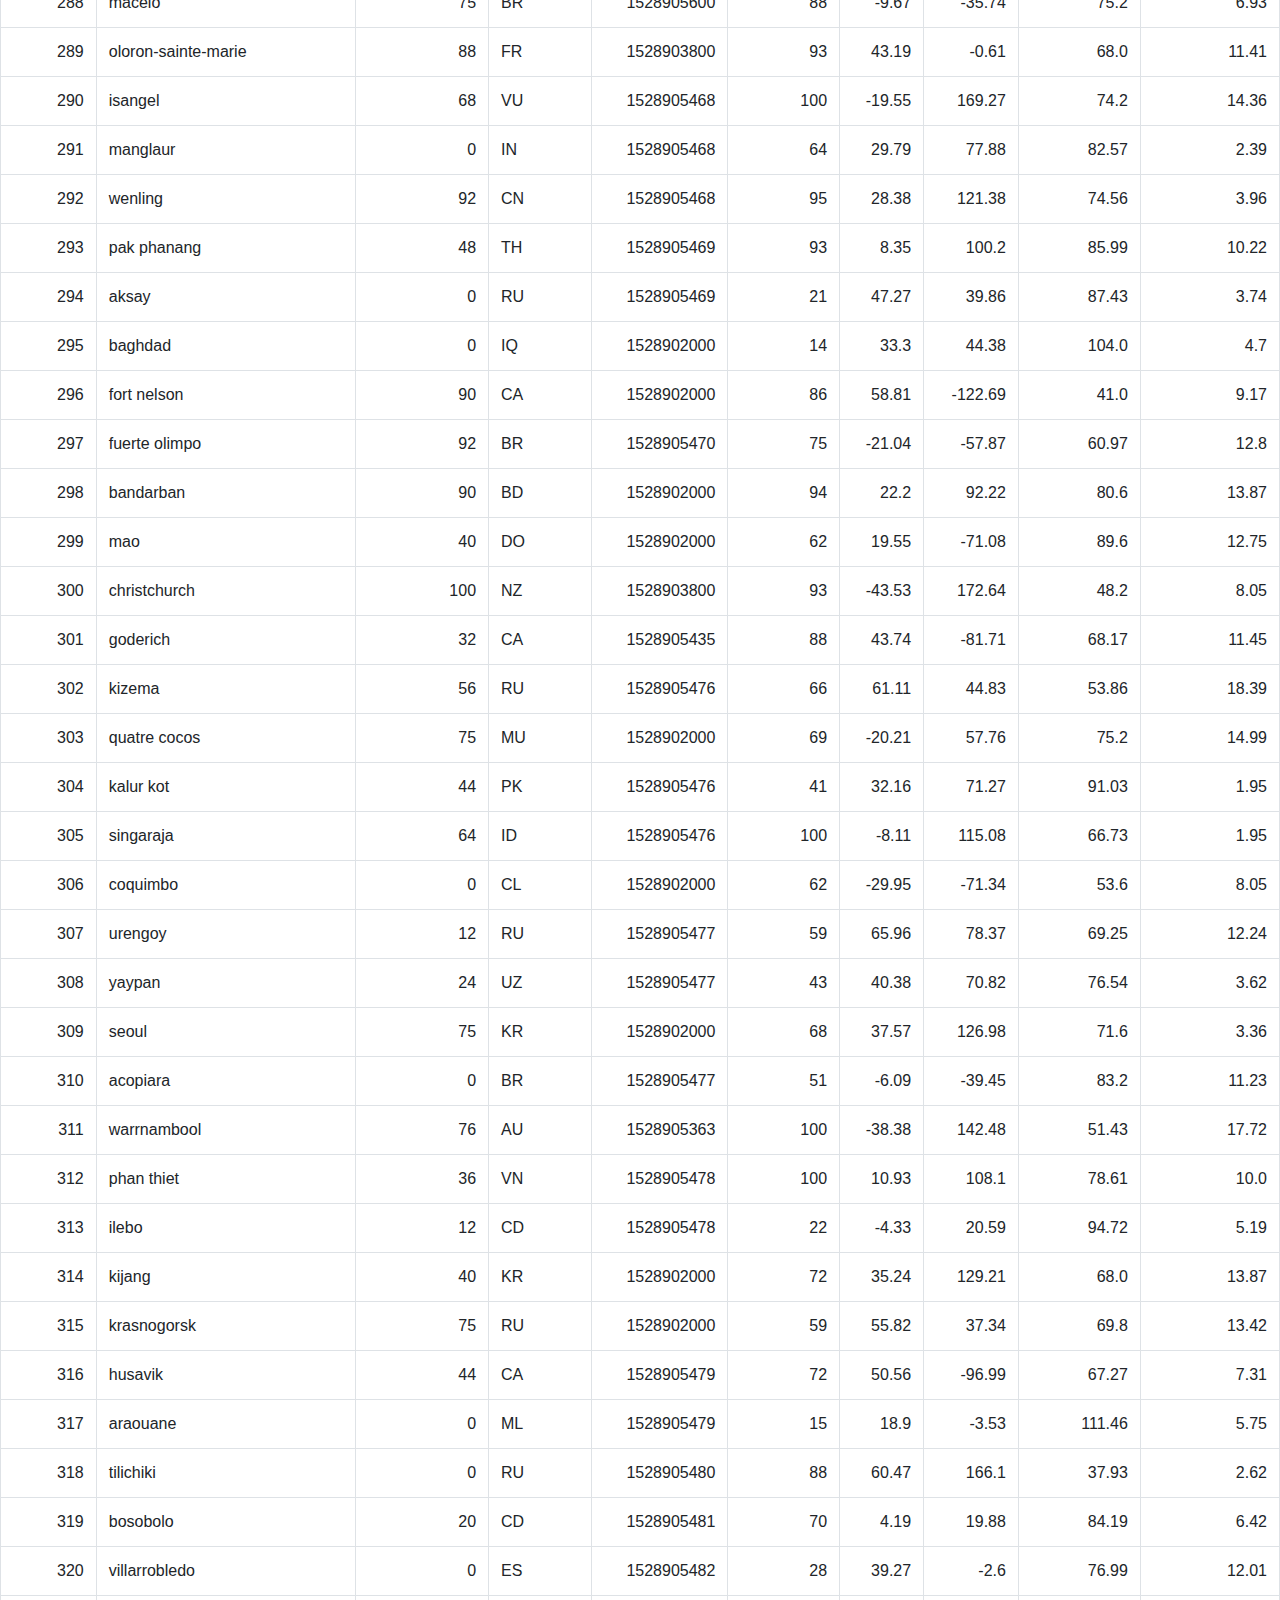
<file: data.html>
<!DOCTYPE html>
<html lang="en">

    <head>

        <meta charset="UTF-8">
        <title>Weather Data</title>
      
        <!-- Bring in our bootstrap stylesheet -->
        <link rel="stylesheet" href="https://maxcdn.bootstrapcdn.com/bootstrap/4.0.0/css/bootstrap.min.css" integrity="sha384-Gn5384xqQ1aoWXA+058RXPxPg6fy4IWvTNh0E263XmFcJlSAwiGgFAW/dAiS6JXm" crossorigin="anonymous">
        <script src="https://code.jquery.com/jquery-3.2.1.slim.min.js" integrity="sha384-KJ3o2DKtIkvYIK3UENzmM7KCkRr/rE9/Qpg6aAZGJwFDMVNA/GpGFF93hXpG5KkN" crossorigin="anonymous"></script>
        <script src="https://cdnjs.cloudflare.com/ajax/libs/popper.js/1.12.9/umd/popper.min.js" integrity="sha384-ApNbgh9B+Y1QKtv3Rn7W3mgPxhU9K/ScQsAP7hUibX39j7fakFPskvXusvfa0b4Q" crossorigin="anonymous"></script>
        <script src="https://maxcdn.bootstrapcdn.com/bootstrap/4.0.0/js/bootstrap.min.js" integrity="sha384-JZR6Spejh4U02d8jOt6vLEHfe/JQGiRRSQQxSfFWpi1MquVdAyjUar5+76PVCmYl" crossorigin="anonymous"></script>
        <link rel="stylesheet" href="style.css">
      </head>

<body class="whitebg">
    <nav class="navbar navbar-expand-lg navbar-light bg-light">
        <div class="container-fluid">
          <div class="navbar-header">
            <a class="navbar-brand" href="index.html">Latitude</a> 
          </div>
          <ul class="navbar-nav mr-auto">
              <li>
                  <div class="dropdown">
                  <button class="btn btn-secondary dropdown-toggle" type="button" 
                  id="dropdownMenuButton" data-toggle="dropdown" aria-haspopup="true" aria-expanded="false">
                Plots
                  </button>
                  <div class="dropdown-menu" aria-labelledby="dropdownMenuButton">
                  <a class="dropdown-item" href="temp.html">Max Temperature</a>
                  <a class="dropdown-item" href="humidity.html">Humidity</a>
                  <a class="dropdown-item" href="cloudiness.html">Cloudiness</a>
                  <a class="dropdown-item" href="wind.html">Wind Speed</a>
                
                  </div>
                  </div>
                
              </li>
              <li><a class="btn btn-secondary" type="button" href="comparison.html">
                Comparison</a></li>
              <li><a class="btn btn-secondary" type="button" href="data.html">
                  Data</a></li>
          </ul>
        </div>
      </nav>
<div class="container"></div>
  <header class="header">    
  <h2>Data</h2>
  </header>
      <p class="desc">The following table includes the data that was used for plotting during this project.</p>

    </div>
<table class="table table-bordered table-hover table-condensed">
<thead><tr><th title="Field #1">City_ID</th>
<th title="Field #2">City</th>
<th title="Field #3">Cloudiness</th>
<th title="Field #4">Country</th>
<th title="Field #5">Date</th>
<th title="Field #6">Humidity</th>
<th title="Field #7">Lat</th>
<th title="Field #8">Lng</th>
<th title="Field #9">Max Temp</th>
<th title="Field #10">Wind Speed</th>
</tr></thead>
<tbody><tr>
<td align="right">0</td>
<td>jacareacanga</td>
<td align="right">0</td>
<td>BR</td>
<td align="right">1528902000</td>
<td align="right">62</td>
<td align="right">-6.22</td>
<td align="right">-57.76</td>
<td align="right">89.6</td>
<td align="right">6.93</td>
</tr>
<tr>
<td align="right">1</td>
<td>kaitangata</td>
<td align="right">100</td>
<td>NZ</td>
<td align="right">1528905304</td>
<td align="right">94</td>
<td align="right">-46.28</td>
<td align="right">169.85</td>
<td align="right">42.61</td>
<td align="right">5.64</td>
</tr>
<tr>
<td align="right">2</td>
<td>goulburn</td>
<td align="right">20</td>
<td>AU</td>
<td align="right">1528905078</td>
<td align="right">91</td>
<td align="right">-34.75</td>
<td align="right">149.72</td>
<td align="right">44.32</td>
<td align="right">10.11</td>
</tr>
<tr>
<td align="right">3</td>
<td>lata</td>
<td align="right">76</td>
<td>IN</td>
<td align="right">1528905305</td>
<td align="right">89</td>
<td align="right">30.78</td>
<td align="right">78.62</td>
<td align="right">59.89</td>
<td align="right">0.94</td>
</tr>
<tr>
<td align="right">4</td>
<td>chokurdakh</td>
<td align="right">0</td>
<td>RU</td>
<td align="right">1528905306</td>
<td align="right">88</td>
<td align="right">70.62</td>
<td align="right">147.9</td>
<td align="right">32.17</td>
<td align="right">2.95</td>
</tr>
<tr>
<td align="right">5</td>
<td>martyush</td>
<td align="right">92</td>
<td>RU</td>
<td align="right">1528905306</td>
<td align="right">94</td>
<td align="right">56.4</td>
<td align="right">61.89</td>
<td align="right">55.03</td>
<td align="right">9.33</td>
</tr>
<tr>
<td align="right">6</td>
<td>hobart</td>
<td align="right">20</td>
<td>AU</td>
<td align="right">1528902000</td>
<td align="right">87</td>
<td align="right">-42.88</td>
<td align="right">147.33</td>
<td align="right">44.6</td>
<td align="right">8.05</td>
</tr>
<tr>
<td align="right">7</td>
<td>broken hill</td>
<td align="right">0</td>
<td>AU</td>
<td align="right">1528905311</td>
<td align="right">88</td>
<td align="right">-31.97</td>
<td align="right">141.45</td>
<td align="right">44.5</td>
<td align="right">7.31</td>
</tr>
<tr>
<td align="right">8</td>
<td>harnosand</td>
<td align="right">0</td>
<td>SE</td>
<td align="right">1528903200</td>
<td align="right">44</td>
<td align="right">62.63</td>
<td align="right">17.94</td>
<td align="right">60.8</td>
<td align="right">13.87</td>
</tr>
<tr>
<td align="right">9</td>
<td>tuatapere</td>
<td align="right">0</td>
<td>NZ</td>
<td align="right">1528905312</td>
<td align="right">100</td>
<td align="right">-46.13</td>
<td align="right">167.69</td>
<td align="right">38.92</td>
<td align="right">3.4</td>
</tr>
<tr>
<td align="right">10</td>
<td>puerto ayora</td>
<td align="right">90</td>
<td>EC</td>
<td align="right">1528902000</td>
<td align="right">69</td>
<td align="right">-0.74</td>
<td align="right">-90.35</td>
<td align="right">77.0</td>
<td align="right">13.87</td>
</tr>
<tr>
<td align="right">11</td>
<td>havre-saint-pierre</td>
<td align="right">75</td>
<td>CA</td>
<td align="right">1528902000</td>
<td align="right">58</td>
<td align="right">50.23</td>
<td align="right">-63.6</td>
<td align="right">53.6</td>
<td align="right">19.46</td>
</tr>
<tr>
<td align="right">12</td>
<td>punta arenas</td>
<td align="right">0</td>
<td>CL</td>
<td align="right">1528902000</td>
<td align="right">100</td>
<td align="right">-53.16</td>
<td align="right">-70.91</td>
<td align="right">35.6</td>
<td align="right">9.17</td>
</tr>
<tr>
<td align="right">13</td>
<td>tasiilaq</td>
<td align="right">75</td>
<td>GL</td>
<td align="right">1528901400</td>
<td align="right">60</td>
<td align="right">65.61</td>
<td align="right">-37.64</td>
<td align="right">39.2</td>
<td align="right">2.24</td>
</tr>
<tr>
<td align="right">14</td>
<td>chapais</td>
<td align="right">40</td>
<td>CA</td>
<td align="right">1528902000</td>
<td align="right">38</td>
<td align="right">49.78</td>
<td align="right">-74.86</td>
<td align="right">59.0</td>
<td align="right">10.29</td>
</tr>
<tr>
<td align="right">15</td>
<td>avarua</td>
<td align="right">40</td>
<td>CK</td>
<td align="right">1528902000</td>
<td align="right">56</td>
<td align="right">-21.21</td>
<td align="right">-159.78</td>
<td align="right">73.4</td>
<td align="right">10.29</td>
</tr>
<tr>
<td align="right">16</td>
<td>hofn</td>
<td align="right">75</td>
<td>IS</td>
<td align="right">1528902000</td>
<td align="right">87</td>
<td align="right">64.25</td>
<td align="right">-15.21</td>
<td align="right">51.8</td>
<td align="right">8.05</td>
</tr>
<tr>
<td align="right">17</td>
<td>yukamenskoye</td>
<td align="right">92</td>
<td>RU</td>
<td align="right">1528905315</td>
<td align="right">98</td>
<td align="right">57.89</td>
<td align="right">52.24</td>
<td align="right">56.65</td>
<td align="right">10.22</td>
</tr>
<tr>
<td align="right">18</td>
<td>khandbari</td>
<td align="right">80</td>
<td>NP</td>
<td align="right">1528905315</td>
<td align="right">67</td>
<td align="right">27.38</td>
<td align="right">87.21</td>
<td align="right">44.59</td>
<td align="right">1.39</td>
</tr>
<tr>
<td align="right">19</td>
<td>bethel</td>
<td align="right">1</td>
<td>US</td>
<td align="right">1528901580</td>
<td align="right">93</td>
<td align="right">60.79</td>
<td align="right">-161.76</td>
<td align="right">44.6</td>
<td align="right">8.05</td>
</tr>
<tr>
<td align="right">20</td>
<td>ushuaia</td>
<td align="right">75</td>
<td>AR</td>
<td align="right">1528902000</td>
<td align="right">64</td>
<td align="right">-54.81</td>
<td align="right">-68.31</td>
<td align="right">41.0</td>
<td align="right">3.36</td>
</tr>
<tr>
<td align="right">21</td>
<td>east london</td>
<td align="right">0</td>
<td>ZA</td>
<td align="right">1528902000</td>
<td align="right">37</td>
<td align="right">-33.02</td>
<td align="right">27.91</td>
<td align="right">69.8</td>
<td align="right">5.82</td>
</tr>
<tr>
<td align="right">22</td>
<td>bluff</td>
<td align="right">76</td>
<td>AU</td>
<td align="right">1528905321</td>
<td align="right">76</td>
<td align="right">-23.58</td>
<td align="right">149.07</td>
<td align="right">61.96</td>
<td align="right">4.74</td>
</tr>
<tr>
<td align="right">23</td>
<td>mount isa</td>
<td align="right">75</td>
<td>AU</td>
<td align="right">1528902000</td>
<td align="right">100</td>
<td align="right">-20.73</td>
<td align="right">139.49</td>
<td align="right">64.4</td>
<td align="right">3.29</td>
</tr>
<tr>
<td align="right">24</td>
<td>pevek</td>
<td align="right">0</td>
<td>RU</td>
<td align="right">1528905321</td>
<td align="right">71</td>
<td align="right">69.7</td>
<td align="right">170.27</td>
<td align="right">36.94</td>
<td align="right">6.98</td>
</tr>
<tr>
<td align="right">25</td>
<td>gao</td>
<td align="right">24</td>
<td>ML</td>
<td align="right">1528905321</td>
<td align="right">16</td>
<td align="right">16.28</td>
<td align="right">-0.04</td>
<td align="right">110.02</td>
<td align="right">4.97</td>
</tr>
<tr>
<td align="right">26</td>
<td>cabo san lucas</td>
<td align="right">75</td>
<td>MX</td>
<td align="right">1528901160</td>
<td align="right">74</td>
<td align="right">22.89</td>
<td align="right">-109.91</td>
<td align="right">84.2</td>
<td align="right">10.29</td>
</tr>
<tr>
<td align="right">27</td>
<td>sao filipe</td>
<td align="right">0</td>
<td>CV</td>
<td align="right">1528905323</td>
<td align="right">88</td>
<td align="right">14.9</td>
<td align="right">-24.5</td>
<td align="right">75.73</td>
<td align="right">13.02</td>
</tr>
<tr>
<td align="right">28</td>
<td>tiksi</td>
<td align="right">44</td>
<td>RU</td>
<td align="right">1528905298</td>
<td align="right">58</td>
<td align="right">71.64</td>
<td align="right">128.87</td>
<td align="right">57.73</td>
<td align="right">10.11</td>
</tr>
<tr>
<td align="right">29</td>
<td>busselton</td>
<td align="right">92</td>
<td>AU</td>
<td align="right">1528905323</td>
<td align="right">100</td>
<td align="right">-33.64</td>
<td align="right">115.35</td>
<td align="right">60.43</td>
<td align="right">10.56</td>
</tr>
<tr>
<td align="right">30</td>
<td>alofi</td>
<td align="right">76</td>
<td>NU</td>
<td align="right">1528902000</td>
<td align="right">88</td>
<td align="right">-19.06</td>
<td align="right">-169.92</td>
<td align="right">71.6</td>
<td align="right">3.36</td>
</tr>
<tr>
<td align="right">31</td>
<td>ola</td>
<td align="right">75</td>
<td>RU</td>
<td align="right">1528902000</td>
<td align="right">100</td>
<td align="right">59.58</td>
<td align="right">151.3</td>
<td align="right">42.8</td>
<td align="right">7.76</td>
</tr>
<tr>
<td align="right">32</td>
<td>atar</td>
<td align="right">20</td>
<td>MR</td>
<td align="right">1528902000</td>
<td align="right">19</td>
<td align="right">20.52</td>
<td align="right">-13.05</td>
<td align="right">91.4</td>
<td align="right">9.17</td>
</tr>
<tr>
<td align="right">33</td>
<td>rikitea</td>
<td align="right">0</td>
<td>PF</td>
<td align="right">1528905325</td>
<td align="right">100</td>
<td align="right">-23.12</td>
<td align="right">-134.97</td>
<td align="right">73.57</td>
<td align="right">8.66</td>
</tr>
<tr>
<td align="right">34</td>
<td>hermanus</td>
<td align="right">0</td>
<td>ZA</td>
<td align="right">1528905325</td>
<td align="right">24</td>
<td align="right">-34.42</td>
<td align="right">19.24</td>
<td align="right">77.17</td>
<td align="right">8.66</td>
</tr>
<tr>
<td align="right">35</td>
<td>ponta delgada</td>
<td align="right">75</td>
<td>PT</td>
<td align="right">1528903800</td>
<td align="right">88</td>
<td align="right">37.73</td>
<td align="right">-25.67</td>
<td align="right">71.6</td>
<td align="right">12.75</td>
</tr>
<tr>
<td align="right">36</td>
<td>bambari</td>
<td align="right">24</td>
<td>CF</td>
<td align="right">1528905326</td>
<td align="right">84</td>
<td align="right">5.77</td>
<td align="right">20.68</td>
<td align="right">81.85</td>
<td align="right">7.65</td>
</tr>
<tr>
<td align="right">37</td>
<td>cap malheureux</td>
<td align="right">75</td>
<td>MU</td>
<td align="right">1528902000</td>
<td align="right">69</td>
<td align="right">-19.98</td>
<td align="right">57.61</td>
<td align="right">75.2</td>
<td align="right">14.99</td>
</tr>
<tr>
<td align="right">38</td>
<td>puerto escondido</td>
<td align="right">75</td>
<td>MX</td>
<td align="right">1528901100</td>
<td align="right">65</td>
<td align="right">15.86</td>
<td align="right">-97.07</td>
<td align="right">80.6</td>
<td align="right">3.36</td>
</tr>
<tr>
<td align="right">39</td>
<td>qaanaaq</td>
<td align="right">32</td>
<td>GL</td>
<td align="right">1528905330</td>
<td align="right">100</td>
<td align="right">77.48</td>
<td align="right">-69.36</td>
<td align="right">31.45</td>
<td align="right">6.31</td>
</tr>
<tr>
<td align="right">40</td>
<td>new norfolk</td>
<td align="right">20</td>
<td>AU</td>
<td align="right">1528902000</td>
<td align="right">87</td>
<td align="right">-42.78</td>
<td align="right">147.06</td>
<td align="right">44.6</td>
<td align="right">8.05</td>
</tr>
<tr>
<td align="right">41</td>
<td>najran</td>
<td align="right">40</td>
<td>SA</td>
<td align="right">1528902000</td>
<td align="right">13</td>
<td align="right">17.54</td>
<td align="right">44.22</td>
<td align="right">98.6</td>
<td align="right">11.41</td>
</tr>
<tr>
<td align="right">42</td>
<td>isla mujeres</td>
<td align="right">90</td>
<td>MX</td>
<td align="right">1528904340</td>
<td align="right">100</td>
<td align="right">21.23</td>
<td align="right">-86.73</td>
<td align="right">75.2</td>
<td align="right">16.11</td>
</tr>
<tr>
<td align="right">43</td>
<td>mar del plata</td>
<td align="right">0</td>
<td>AR</td>
<td align="right">1528905297</td>
<td align="right">100</td>
<td align="right">-46.43</td>
<td align="right">-67.52</td>
<td align="right">32.53</td>
<td align="right">7.31</td>
</tr>
<tr>
<td align="right">44</td>
<td>provideniya</td>
<td align="right">0</td>
<td>RU</td>
<td align="right">1528905332</td>
<td align="right">91</td>
<td align="right">64.42</td>
<td align="right">-173.23</td>
<td align="right">40.63</td>
<td align="right">10.78</td>
</tr>
<tr>
<td align="right">45</td>
<td>jamestown</td>
<td align="right">12</td>
<td>AU</td>
<td align="right">1528905333</td>
<td align="right">88</td>
<td align="right">-33.21</td>
<td align="right">138.6</td>
<td align="right">43.15</td>
<td align="right">10.89</td>
</tr>
<tr>
<td align="right">46</td>
<td>medicine hat</td>
<td align="right">20</td>
<td>CA</td>
<td align="right">1528902000</td>
<td align="right">34</td>
<td align="right">50.04</td>
<td align="right">-110.68</td>
<td align="right">66.2</td>
<td align="right">14.99</td>
</tr>
<tr>
<td align="right">47</td>
<td>katsuura</td>
<td align="right">8</td>
<td>JP</td>
<td align="right">1528905334</td>
<td align="right">88</td>
<td align="right">33.93</td>
<td align="right">134.5</td>
<td align="right">62.05</td>
<td align="right">7.54</td>
</tr>
<tr>
<td align="right">48</td>
<td>aklavik</td>
<td align="right">20</td>
<td>CA</td>
<td align="right">1528902000</td>
<td align="right">53</td>
<td align="right">68.22</td>
<td align="right">-135.01</td>
<td align="right">51.8</td>
<td align="right">11.41</td>
</tr>
<tr>
<td align="right">49</td>
<td>tuktoyaktuk</td>
<td align="right">20</td>
<td>CA</td>
<td align="right">1528902000</td>
<td align="right">61</td>
<td align="right">69.44</td>
<td align="right">-133.03</td>
<td align="right">46.4</td>
<td align="right">6.93</td>
</tr>
<tr>
<td align="right">50</td>
<td>kapaa</td>
<td align="right">90</td>
<td>US</td>
<td align="right">1528901760</td>
<td align="right">88</td>
<td align="right">22.08</td>
<td align="right">-159.32</td>
<td align="right">75.2</td>
<td align="right">14.99</td>
</tr>
<tr>
<td align="right">51</td>
<td>mildura</td>
<td align="right">0</td>
<td>AU</td>
<td align="right">1528905300</td>
<td align="right">92</td>
<td align="right">-34.18</td>
<td align="right">142.16</td>
<td align="right">45.67</td>
<td align="right">9.66</td>
</tr>
<tr>
<td align="right">52</td>
<td>souillac</td>
<td align="right">75</td>
<td>FR</td>
<td align="right">1528903800</td>
<td align="right">49</td>
<td align="right">45.6</td>
<td align="right">-0.6</td>
<td align="right">73.4</td>
<td align="right">10.29</td>
</tr>
<tr>
<td align="right">53</td>
<td>lorengau</td>
<td align="right">100</td>
<td>PG</td>
<td align="right">1528905336</td>
<td align="right">100</td>
<td align="right">-2.02</td>
<td align="right">147.27</td>
<td align="right">80.59</td>
<td align="right">3.85</td>
</tr>
<tr>
<td align="right">54</td>
<td>praia</td>
<td align="right">20</td>
<td>BR</td>
<td align="right">1528902000</td>
<td align="right">47</td>
<td align="right">-20.25</td>
<td align="right">-43.81</td>
<td align="right">82.4</td>
<td align="right">3.36</td>
</tr>
<tr>
<td align="right">55</td>
<td>port alfred</td>
<td align="right">0</td>
<td>ZA</td>
<td align="right">1528905338</td>
<td align="right">50</td>
<td align="right">-33.59</td>
<td align="right">26.89</td>
<td align="right">76.54</td>
<td align="right">7.2</td>
</tr>
<tr>
<td align="right">56</td>
<td>barranca</td>
<td align="right">0</td>
<td>PE</td>
<td align="right">1528905339</td>
<td align="right">98</td>
<td align="right">-10.75</td>
<td align="right">-77.76</td>
<td align="right">61.87</td>
<td align="right">9.89</td>
</tr>
<tr>
<td align="right">57</td>
<td>nome</td>
<td align="right">40</td>
<td>US</td>
<td align="right">1528902900</td>
<td align="right">70</td>
<td align="right">30.04</td>
<td align="right">-94.42</td>
<td align="right">87.8</td>
<td align="right">3.36</td>
</tr>
<tr>
<td align="right">58</td>
<td>matay</td>
<td align="right">0</td>
<td>EG</td>
<td align="right">1528905339</td>
<td align="right">23</td>
<td align="right">28.42</td>
<td align="right">30.79</td>
<td align="right">97.69</td>
<td align="right">6.98</td>
</tr>
<tr>
<td align="right">59</td>
<td>saskylakh</td>
<td align="right">48</td>
<td>RU</td>
<td align="right">1528905339</td>
<td align="right">55</td>
<td align="right">71.97</td>
<td align="right">114.09</td>
<td align="right">59.53</td>
<td align="right">5.86</td>
</tr>
<tr>
<td align="right">60</td>
<td>itarema</td>
<td align="right">0</td>
<td>BR</td>
<td align="right">1528905340</td>
<td align="right">61</td>
<td align="right">-2.92</td>
<td align="right">-39.92</td>
<td align="right">88.33</td>
<td align="right">12.57</td>
</tr>
<tr>
<td align="right">61</td>
<td>butaritari</td>
<td align="right">56</td>
<td>KI</td>
<td align="right">1528905340</td>
<td align="right">100</td>
<td align="right">3.07</td>
<td align="right">172.79</td>
<td align="right">81.13</td>
<td align="right">7.31</td>
</tr>
<tr>
<td align="right">62</td>
<td>peniche</td>
<td align="right">20</td>
<td>PT</td>
<td align="right">1528903800</td>
<td align="right">64</td>
<td align="right">39.36</td>
<td align="right">-9.38</td>
<td align="right">75.2</td>
<td align="right">12.75</td>
</tr>
<tr>
<td align="right">63</td>
<td>beloha</td>
<td align="right">0</td>
<td>MG</td>
<td align="right">1528905340</td>
<td align="right">57</td>
<td align="right">-25.17</td>
<td align="right">45.06</td>
<td align="right">71.95</td>
<td align="right">16.37</td>
</tr>
<tr>
<td align="right">64</td>
<td>anadyr</td>
<td align="right">0</td>
<td>RU</td>
<td align="right">1528902000</td>
<td align="right">57</td>
<td align="right">64.73</td>
<td align="right">177.51</td>
<td align="right">48.2</td>
<td align="right">4.47</td>
</tr>
<tr>
<td align="right">65</td>
<td>luderitz</td>
<td align="right">12</td>
<td>NA</td>
<td align="right">1528905342</td>
<td align="right">64</td>
<td align="right">-26.65</td>
<td align="right">15.16</td>
<td align="right">64.03</td>
<td align="right">17.38</td>
</tr>
<tr>
<td align="right">66</td>
<td>rochester</td>
<td align="right">1</td>
<td>US</td>
<td align="right">1528902960</td>
<td align="right">37</td>
<td align="right">44.02</td>
<td align="right">-92.46</td>
<td align="right">73.4</td>
<td align="right">6.93</td>
</tr>
<tr>
<td align="right">67</td>
<td>bosaso</td>
<td align="right">0</td>
<td>SO</td>
<td align="right">1528905347</td>
<td align="right">86</td>
<td align="right">11.28</td>
<td align="right">49.18</td>
<td align="right">89.77</td>
<td align="right">3.96</td>
</tr>
<tr>
<td align="right">68</td>
<td>faanui</td>
<td align="right">0</td>
<td>PF</td>
<td align="right">1528905347</td>
<td align="right">100</td>
<td align="right">-16.48</td>
<td align="right">-151.75</td>
<td align="right">79.96</td>
<td align="right">11.79</td>
</tr>
<tr>
<td align="right">69</td>
<td>grindavik</td>
<td align="right">75</td>
<td>IS</td>
<td align="right">1528902000</td>
<td align="right">70</td>
<td align="right">63.84</td>
<td align="right">-22.43</td>
<td align="right">48.2</td>
<td align="right">5.82</td>
</tr>
<tr>
<td align="right">70</td>
<td>margate</td>
<td align="right">20</td>
<td>AU</td>
<td align="right">1528902000</td>
<td align="right">87</td>
<td align="right">-43.03</td>
<td align="right">147.26</td>
<td align="right">44.6</td>
<td align="right">8.05</td>
</tr>
<tr>
<td align="right">71</td>
<td>marsh harbour</td>
<td align="right">88</td>
<td>BS</td>
<td align="right">1528905349</td>
<td align="right">95</td>
<td align="right">26.54</td>
<td align="right">-77.06</td>
<td align="right">82.39</td>
<td align="right">10.0</td>
</tr>
<tr>
<td align="right">72</td>
<td>comodoro rivadavia</td>
<td align="right">40</td>
<td>AR</td>
<td align="right">1528902000</td>
<td align="right">60</td>
<td align="right">-45.87</td>
<td align="right">-67.48</td>
<td align="right">42.8</td>
<td align="right">9.17</td>
</tr>
<tr>
<td align="right">73</td>
<td>upernavik</td>
<td align="right">92</td>
<td>GL</td>
<td align="right">1528905350</td>
<td align="right">100</td>
<td align="right">72.79</td>
<td align="right">-56.15</td>
<td align="right">29.29</td>
<td align="right">3.74</td>
</tr>
<tr>
<td align="right">74</td>
<td>uige</td>
<td align="right">0</td>
<td>AO</td>
<td align="right">1528905350</td>
<td align="right">29</td>
<td align="right">-7.61</td>
<td align="right">15.06</td>
<td align="right">86.8</td>
<td align="right">3.18</td>
</tr>
<tr>
<td align="right">75</td>
<td>bredasdorp</td>
<td align="right">0</td>
<td>ZA</td>
<td align="right">1528902000</td>
<td align="right">23</td>
<td align="right">-34.53</td>
<td align="right">20.04</td>
<td align="right">82.4</td>
<td align="right">5.82</td>
</tr>
<tr>
<td align="right">76</td>
<td>bodden town</td>
<td align="right">40</td>
<td>KY</td>
<td align="right">1528902000</td>
<td align="right">78</td>
<td align="right">19.28</td>
<td align="right">-81.25</td>
<td align="right">80.6</td>
<td align="right">16.11</td>
</tr>
<tr>
<td align="right">77</td>
<td>guerrero negro</td>
<td align="right">44</td>
<td>MX</td>
<td align="right">1528905350</td>
<td align="right">88</td>
<td align="right">27.97</td>
<td align="right">-114.04</td>
<td align="right">63.85</td>
<td align="right">3.74</td>
</tr>
<tr>
<td align="right">78</td>
<td>bilma</td>
<td align="right">0</td>
<td>NE</td>
<td align="right">1528905351</td>
<td align="right">12</td>
<td align="right">18.69</td>
<td align="right">12.92</td>
<td align="right">110.47</td>
<td align="right">4.63</td>
</tr>
<tr>
<td align="right">79</td>
<td>carnarvon</td>
<td align="right">0</td>
<td>ZA</td>
<td align="right">1528905351</td>
<td align="right">30</td>
<td align="right">-30.97</td>
<td align="right">22.13</td>
<td align="right">60.43</td>
<td align="right">14.25</td>
</tr>
<tr>
<td align="right">80</td>
<td>ponta do sol</td>
<td align="right">12</td>
<td>BR</td>
<td align="right">1528905352</td>
<td align="right">72</td>
<td align="right">-20.63</td>
<td align="right">-46.0</td>
<td align="right">78.25</td>
<td align="right">3.96</td>
</tr>
<tr>
<td align="right">81</td>
<td>vila franca do campo</td>
<td align="right">75</td>
<td>PT</td>
<td align="right">1528903800</td>
<td align="right">88</td>
<td align="right">37.72</td>
<td align="right">-25.43</td>
<td align="right">71.6</td>
<td align="right">12.75</td>
</tr>
<tr>
<td align="right">82</td>
<td>puerto del rosario</td>
<td align="right">20</td>
<td>ES</td>
<td align="right">1528903800</td>
<td align="right">60</td>
<td align="right">28.5</td>
<td align="right">-13.86</td>
<td align="right">73.4</td>
<td align="right">17.22</td>
</tr>
<tr>
<td align="right">83</td>
<td>sitka</td>
<td align="right">20</td>
<td>US</td>
<td align="right">1528905353</td>
<td align="right">92</td>
<td align="right">37.17</td>
<td align="right">-99.65</td>
<td align="right">74.02</td>
<td align="right">5.97</td>
</tr>
<tr>
<td align="right">84</td>
<td>camacha</td>
<td align="right">75</td>
<td>PT</td>
<td align="right">1528903800</td>
<td align="right">72</td>
<td align="right">33.08</td>
<td align="right">-16.33</td>
<td align="right">68.0</td>
<td align="right">16.11</td>
</tr>
<tr>
<td align="right">85</td>
<td>saint-philippe</td>
<td align="right">1</td>
<td>CA</td>
<td align="right">1528902900</td>
<td align="right">54</td>
<td align="right">45.36</td>
<td align="right">-73.48</td>
<td align="right">78.8</td>
<td align="right">11.41</td>
</tr>
<tr>
<td align="right">86</td>
<td>port blair</td>
<td align="right">92</td>
<td>IN</td>
<td align="right">1528905357</td>
<td align="right">97</td>
<td align="right">11.67</td>
<td align="right">92.75</td>
<td align="right">84.37</td>
<td align="right">25.1</td>
</tr>
<tr>
<td align="right">87</td>
<td>albany</td>
<td align="right">90</td>
<td>US</td>
<td align="right">1528903860</td>
<td align="right">68</td>
<td align="right">42.65</td>
<td align="right">-73.75</td>
<td align="right">69.8</td>
<td align="right">3.36</td>
</tr>
<tr>
<td align="right">88</td>
<td>barrow</td>
<td align="right">88</td>
<td>AR</td>
<td align="right">1528905182</td>
<td align="right">72</td>
<td align="right">-38.31</td>
<td align="right">-60.23</td>
<td align="right">50.26</td>
<td align="right">8.21</td>
</tr>
<tr>
<td align="right">89</td>
<td>qorveh</td>
<td align="right">92</td>
<td>IR</td>
<td align="right">1528905357</td>
<td align="right">22</td>
<td align="right">35.17</td>
<td align="right">47.8</td>
<td align="right">76.72</td>
<td align="right">3.18</td>
</tr>
<tr>
<td align="right">90</td>
<td>san jeronimo</td>
<td align="right">90</td>
<td>PE</td>
<td align="right">1528902000</td>
<td align="right">81</td>
<td align="right">-13.65</td>
<td align="right">-73.37</td>
<td align="right">46.4</td>
<td align="right">2.39</td>
</tr>
<tr>
<td align="right">91</td>
<td>mataura</td>
<td align="right">24</td>
<td>NZ</td>
<td align="right">1528905299</td>
<td align="right">79</td>
<td align="right">-46.19</td>
<td align="right">168.86</td>
<td align="right">25.69</td>
<td align="right">3.18</td>
</tr>
<tr>
<td align="right">92</td>
<td>buala</td>
<td align="right">64</td>
<td>SB</td>
<td align="right">1528905359</td>
<td align="right">100</td>
<td align="right">-8.15</td>
<td align="right">159.59</td>
<td align="right">78.7</td>
<td align="right">4.18</td>
</tr>
<tr>
<td align="right">93</td>
<td>eyl</td>
<td align="right">20</td>
<td>SO</td>
<td align="right">1528905359</td>
<td align="right">57</td>
<td align="right">7.98</td>
<td align="right">49.82</td>
<td align="right">86.62</td>
<td align="right">22.41</td>
</tr>
<tr>
<td align="right">94</td>
<td>abu dhabi</td>
<td align="right">0</td>
<td>AE</td>
<td align="right">1528902000</td>
<td align="right">29</td>
<td align="right">24.47</td>
<td align="right">54.37</td>
<td align="right">98.6</td>
<td align="right">16.11</td>
</tr>
<tr>
<td align="right">95</td>
<td>tahe</td>
<td align="right">92</td>
<td>CN</td>
<td align="right">1528905359</td>
<td align="right">98</td>
<td align="right">52.34</td>
<td align="right">124.71</td>
<td align="right">51.43</td>
<td align="right">2.17</td>
</tr>
<tr>
<td align="right">96</td>
<td>chuy</td>
<td align="right">80</td>
<td>UY</td>
<td align="right">1528905099</td>
<td align="right">93</td>
<td align="right">-33.69</td>
<td align="right">-53.46</td>
<td align="right">52.87</td>
<td align="right">28.9</td>
</tr>
<tr>
<td align="right">97</td>
<td>dzerzhinskoye</td>
<td align="right">8</td>
<td>RU</td>
<td align="right">1528905360</td>
<td align="right">69</td>
<td align="right">56.84</td>
<td align="right">95.22</td>
<td align="right">65.11</td>
<td align="right">3.85</td>
</tr>
<tr>
<td align="right">98</td>
<td>vanavara</td>
<td align="right">0</td>
<td>RU</td>
<td align="right">1528905360</td>
<td align="right">50</td>
<td align="right">60.35</td>
<td align="right">102.28</td>
<td align="right">64.21</td>
<td align="right">5.64</td>
</tr>
<tr>
<td align="right">99</td>
<td>muros</td>
<td align="right">40</td>
<td>ES</td>
<td align="right">1528903800</td>
<td align="right">72</td>
<td align="right">42.77</td>
<td align="right">-9.06</td>
<td align="right">66.2</td>
<td align="right">10.29</td>
</tr>
<tr>
<td align="right">100</td>
<td>auchel</td>
<td align="right">0</td>
<td>FR</td>
<td align="right">1528903800</td>
<td align="right">49</td>
<td align="right">50.51</td>
<td align="right">2.47</td>
<td align="right">68.0</td>
<td align="right">3.36</td>
</tr>
<tr>
<td align="right">101</td>
<td>bubaque</td>
<td align="right">40</td>
<td>GW</td>
<td align="right">1528902000</td>
<td align="right">55</td>
<td align="right">11.28</td>
<td align="right">-15.83</td>
<td align="right">91.4</td>
<td align="right">11.41</td>
</tr>
<tr>
<td align="right">102</td>
<td>khatanga</td>
<td align="right">8</td>
<td>RU</td>
<td align="right">1528905361</td>
<td align="right">65</td>
<td align="right">71.98</td>
<td align="right">102.47</td>
<td align="right">60.97</td>
<td align="right">4.63</td>
</tr>
<tr>
<td align="right">103</td>
<td>los banos</td>
<td align="right">1</td>
<td>US</td>
<td align="right">1528904100</td>
<td align="right">67</td>
<td align="right">37.06</td>
<td align="right">-120.85</td>
<td align="right">75.2</td>
<td align="right">4.74</td>
</tr>
<tr>
<td align="right">104</td>
<td>labuhan</td>
<td align="right">12</td>
<td>ID</td>
<td align="right">1528905361</td>
<td align="right">95</td>
<td align="right">-2.54</td>
<td align="right">115.51</td>
<td align="right">72.94</td>
<td align="right">1.83</td>
</tr>
<tr>
<td align="right">105</td>
<td>saint-paul</td>
<td align="right">75</td>
<td>FR</td>
<td align="right">1528903800</td>
<td align="right">56</td>
<td align="right">45.22</td>
<td align="right">1.9</td>
<td align="right">68.0</td>
<td align="right">14.99</td>
</tr>
<tr>
<td align="right">106</td>
<td>petatlan</td>
<td align="right">90</td>
<td>MX</td>
<td align="right">1528901220</td>
<td align="right">74</td>
<td align="right">17.52</td>
<td align="right">-101.27</td>
<td align="right">84.2</td>
<td align="right">1.83</td>
</tr>
<tr>
<td align="right">107</td>
<td>baykit</td>
<td align="right">36</td>
<td>RU</td>
<td align="right">1528905366</td>
<td align="right">68</td>
<td align="right">61.68</td>
<td align="right">96.39</td>
<td align="right">63.94</td>
<td align="right">4.29</td>
</tr>
<tr>
<td align="right">108</td>
<td>dalby</td>
<td align="right">75</td>
<td>AU</td>
<td align="right">1528902000</td>
<td align="right">93</td>
<td align="right">-27.18</td>
<td align="right">151.26</td>
<td align="right">53.6</td>
<td align="right">2.24</td>
</tr>
<tr>
<td align="right">109</td>
<td>yellowknife</td>
<td align="right">90</td>
<td>CA</td>
<td align="right">1528902540</td>
<td align="right">93</td>
<td align="right">62.45</td>
<td align="right">-114.38</td>
<td align="right">46.4</td>
<td align="right">8.05</td>
</tr>
<tr>
<td align="right">110</td>
<td>hilo</td>
<td align="right">75</td>
<td>US</td>
<td align="right">1528901580</td>
<td align="right">88</td>
<td align="right">19.71</td>
<td align="right">-155.08</td>
<td align="right">66.2</td>
<td align="right">5.82</td>
</tr>
<tr>
<td align="right">111</td>
<td>turukhansk</td>
<td align="right">36</td>
<td>RU</td>
<td align="right">1528905297</td>
<td align="right">76</td>
<td align="right">65.8</td>
<td align="right">87.96</td>
<td align="right">66.37</td>
<td align="right">6.42</td>
</tr>
<tr>
<td align="right">112</td>
<td>dingle</td>
<td align="right">68</td>
<td>PH</td>
<td align="right">1528905368</td>
<td align="right">82</td>
<td align="right">11.0</td>
<td align="right">122.67</td>
<td align="right">79.96</td>
<td align="right">8.21</td>
</tr>
<tr>
<td align="right">113</td>
<td>dillon</td>
<td align="right">1</td>
<td>US</td>
<td align="right">1528901580</td>
<td align="right">44</td>
<td align="right">45.22</td>
<td align="right">-112.64</td>
<td align="right">57.2</td>
<td align="right">5.82</td>
</tr>
<tr>
<td align="right">114</td>
<td>labytnangi</td>
<td align="right">64</td>
<td>RU</td>
<td align="right">1528905370</td>
<td align="right">75</td>
<td align="right">66.66</td>
<td align="right">66.39</td>
<td align="right">47.11</td>
<td align="right">17.49</td>
</tr>
<tr>
<td align="right">115</td>
<td>gigmoto</td>
<td align="right">36</td>
<td>PH</td>
<td align="right">1528905370</td>
<td align="right">98</td>
<td align="right">13.78</td>
<td align="right">124.39</td>
<td align="right">83.56</td>
<td align="right">17.6</td>
</tr>
<tr>
<td align="right">116</td>
<td>nouakchott</td>
<td align="right">68</td>
<td>MR</td>
<td align="right">1528905371</td>
<td align="right">76</td>
<td align="right">18.08</td>
<td align="right">-15.98</td>
<td align="right">76.72</td>
<td align="right">1.39</td>
</tr>
<tr>
<td align="right">117</td>
<td>rumoi</td>
<td align="right">92</td>
<td>JP</td>
<td align="right">1528905371</td>
<td align="right">100</td>
<td align="right">43.93</td>
<td align="right">141.67</td>
<td align="right">44.41</td>
<td align="right">8.1</td>
</tr>
<tr>
<td align="right">118</td>
<td>dikson</td>
<td align="right">32</td>
<td>RU</td>
<td align="right">1528905373</td>
<td align="right">100</td>
<td align="right">73.51</td>
<td align="right">80.55</td>
<td align="right">31.09</td>
<td align="right">13.13</td>
</tr>
<tr>
<td align="right">119</td>
<td>chinsali</td>
<td align="right">0</td>
<td>ZM</td>
<td align="right">1528905377</td>
<td align="right">36</td>
<td align="right">-10.55</td>
<td align="right">32.07</td>
<td align="right">73.39</td>
<td align="right">9.22</td>
</tr>
<tr>
<td align="right">120</td>
<td>georgetown</td>
<td align="right">75</td>
<td>GY</td>
<td align="right">1528902000</td>
<td align="right">78</td>
<td align="right">6.8</td>
<td align="right">-58.16</td>
<td align="right">82.4</td>
<td align="right">9.17</td>
</tr>
<tr>
<td align="right">121</td>
<td>tooele</td>
<td align="right">1</td>
<td>US</td>
<td align="right">1528902900</td>
<td align="right">35</td>
<td align="right">40.53</td>
<td align="right">-112.3</td>
<td align="right">73.4</td>
<td align="right">9.17</td>
</tr>
<tr>
<td align="right">122</td>
<td>nikolskoye</td>
<td align="right">40</td>
<td>RU</td>
<td align="right">1528902000</td>
<td align="right">41</td>
<td align="right">59.7</td>
<td align="right">30.79</td>
<td align="right">60.8</td>
<td align="right">4.47</td>
</tr>
<tr>
<td align="right">123</td>
<td>bodo</td>
<td align="right">80</td>
<td>CI</td>
<td align="right">1528905379</td>
<td align="right">66</td>
<td align="right">5.91</td>
<td align="right">-4.68</td>
<td align="right">87.7</td>
<td align="right">8.21</td>
</tr>
<tr>
<td align="right">124</td>
<td>minador do negrao</td>
<td align="right">32</td>
<td>BR</td>
<td align="right">1528905379</td>
<td align="right">80</td>
<td align="right">-9.31</td>
<td align="right">-36.86</td>
<td align="right">76.81</td>
<td align="right">13.24</td>
</tr>
<tr>
<td align="right">125</td>
<td>sambava</td>
<td align="right">88</td>
<td>MG</td>
<td align="right">1528905379</td>
<td align="right">100</td>
<td align="right">-14.27</td>
<td align="right">50.17</td>
<td align="right">77.35</td>
<td align="right">19.73</td>
</tr>
<tr>
<td align="right">126</td>
<td>yerbogachen</td>
<td align="right">0</td>
<td>RU</td>
<td align="right">1528905380</td>
<td align="right">44</td>
<td align="right">61.28</td>
<td align="right">108.01</td>
<td align="right">64.93</td>
<td align="right">7.43</td>
</tr>
<tr>
<td align="right">127</td>
<td>kahului</td>
<td align="right">1</td>
<td>US</td>
<td align="right">1528901760</td>
<td align="right">93</td>
<td align="right">20.89</td>
<td align="right">-156.47</td>
<td align="right">66.2</td>
<td align="right">3.36</td>
</tr>
<tr>
<td align="right">128</td>
<td>clyde river</td>
<td align="right">75</td>
<td>CA</td>
<td align="right">1528902660</td>
<td align="right">100</td>
<td align="right">70.47</td>
<td align="right">-68.59</td>
<td align="right">35.6</td>
<td align="right">21.92</td>
</tr>
<tr>
<td align="right">129</td>
<td>ancud</td>
<td align="right">20</td>
<td>CL</td>
<td align="right">1528905381</td>
<td align="right">90</td>
<td align="right">-41.87</td>
<td align="right">-73.83</td>
<td align="right">39.1</td>
<td align="right">2.73</td>
</tr>
<tr>
<td align="right">130</td>
<td>beringovskiy</td>
<td align="right">0</td>
<td>RU</td>
<td align="right">1528905381</td>
<td align="right">88</td>
<td align="right">63.05</td>
<td align="right">179.32</td>
<td align="right">39.37</td>
<td align="right">3.4</td>
</tr>
<tr>
<td align="right">131</td>
<td>majene</td>
<td align="right">32</td>
<td>ID</td>
<td align="right">1528905382</td>
<td align="right">100</td>
<td align="right">-3.54</td>
<td align="right">118.97</td>
<td align="right">81.85</td>
<td align="right">11.01</td>
</tr>
<tr>
<td align="right">132</td>
<td>ahar</td>
<td align="right">36</td>
<td>IR</td>
<td align="right">1528905382</td>
<td align="right">62</td>
<td align="right">38.48</td>
<td align="right">47.07</td>
<td align="right">62.77</td>
<td align="right">3.74</td>
</tr>
<tr>
<td align="right">133</td>
<td>ilhabela</td>
<td align="right">80</td>
<td>BR</td>
<td align="right">1528905382</td>
<td align="right">98</td>
<td align="right">-23.78</td>
<td align="right">-45.36</td>
<td align="right">72.85</td>
<td align="right">2.28</td>
</tr>
<tr>
<td align="right">134</td>
<td>listvyagi</td>
<td align="right">0</td>
<td>RU</td>
<td align="right">1528905382</td>
<td align="right">78</td>
<td align="right">53.68</td>
<td align="right">86.95</td>
<td align="right">65.11</td>
<td align="right">2.06</td>
</tr>
<tr>
<td align="right">135</td>
<td>skjervoy</td>
<td align="right">40</td>
<td>NO</td>
<td align="right">1528903200</td>
<td align="right">65</td>
<td align="right">70.03</td>
<td align="right">20.97</td>
<td align="right">44.6</td>
<td align="right">10.29</td>
</tr>
<tr>
<td align="right">136</td>
<td>cape town</td>
<td align="right">0</td>
<td>ZA</td>
<td align="right">1528902000</td>
<td align="right">35</td>
<td align="right">-33.93</td>
<td align="right">18.42</td>
<td align="right">73.4</td>
<td align="right">9.17</td>
</tr>
<tr>
<td align="right">137</td>
<td>iqaluit</td>
<td align="right">90</td>
<td>CA</td>
<td align="right">1528902000</td>
<td align="right">96</td>
<td align="right">63.75</td>
<td align="right">-68.52</td>
<td align="right">35.6</td>
<td align="right">20.8</td>
</tr>
<tr>
<td align="right">138</td>
<td>fort-shevchenko</td>
<td align="right">0</td>
<td>KZ</td>
<td align="right">1528905387</td>
<td align="right">59</td>
<td align="right">44.51</td>
<td align="right">50.26</td>
<td align="right">74.2</td>
<td align="right">3.62</td>
</tr>
<tr>
<td align="right">139</td>
<td>severo-kurilsk</td>
<td align="right">92</td>
<td>RU</td>
<td align="right">1528905387</td>
<td align="right">100</td>
<td align="right">50.68</td>
<td align="right">156.12</td>
<td align="right">38.02</td>
<td align="right">16.26</td>
</tr>
<tr>
<td align="right">140</td>
<td>arraial do cabo</td>
<td align="right">0</td>
<td>BR</td>
<td align="right">1528905600</td>
<td align="right">65</td>
<td align="right">-22.97</td>
<td align="right">-42.02</td>
<td align="right">80.6</td>
<td align="right">4.7</td>
</tr>
<tr>
<td align="right">141</td>
<td>torbay</td>
<td align="right">90</td>
<td>CA</td>
<td align="right">1528903560</td>
<td align="right">93</td>
<td align="right">47.66</td>
<td align="right">-52.73</td>
<td align="right">50.0</td>
<td align="right">19.46</td>
</tr>
<tr>
<td align="right">142</td>
<td>ahipara</td>
<td align="right">88</td>
<td>NZ</td>
<td align="right">1528905388</td>
<td align="right">91</td>
<td align="right">-35.17</td>
<td align="right">173.16</td>
<td align="right">56.65</td>
<td align="right">9.66</td>
</tr>
<tr>
<td align="right">143</td>
<td>bandarbeyla</td>
<td align="right">0</td>
<td>SO</td>
<td align="right">1528905389</td>
<td align="right">79</td>
<td align="right">9.49</td>
<td align="right">50.81</td>
<td align="right">79.15</td>
<td align="right">32.93</td>
</tr>
<tr>
<td align="right">144</td>
<td>vuktyl</td>
<td align="right">92</td>
<td>RU</td>
<td align="right">1528905389</td>
<td align="right">96</td>
<td align="right">63.86</td>
<td align="right">57.31</td>
<td align="right">52.6</td>
<td align="right">7.43</td>
</tr>
<tr>
<td align="right">145</td>
<td>caravelas</td>
<td align="right">0</td>
<td>BR</td>
<td align="right">1528905390</td>
<td align="right">98</td>
<td align="right">-17.73</td>
<td align="right">-39.27</td>
<td align="right">77.62</td>
<td align="right">10.45</td>
</tr>
<tr>
<td align="right">146</td>
<td>waipawa</td>
<td align="right">92</td>
<td>NZ</td>
<td align="right">1528905390</td>
<td align="right">94</td>
<td align="right">-39.94</td>
<td align="right">176.59</td>
<td align="right">50.89</td>
<td align="right">9.44</td>
</tr>
<tr>
<td align="right">147</td>
<td>khomutovo</td>
<td align="right">0</td>
<td>RU</td>
<td align="right">1528905390</td>
<td align="right">65</td>
<td align="right">52.85</td>
<td align="right">37.45</td>
<td align="right">72.31</td>
<td align="right">5.97</td>
</tr>
<tr>
<td align="right">148</td>
<td>acajutla</td>
<td align="right">40</td>
<td>SV</td>
<td align="right">1528901400</td>
<td align="right">79</td>
<td align="right">13.59</td>
<td align="right">-89.83</td>
<td align="right">84.2</td>
<td align="right">1.12</td>
</tr>
<tr>
<td align="right">149</td>
<td>buritis</td>
<td align="right">0</td>
<td>BR</td>
<td align="right">1528905391</td>
<td align="right">53</td>
<td align="right">-15.62</td>
<td align="right">-46.42</td>
<td align="right">83.74</td>
<td align="right">6.87</td>
</tr>
<tr>
<td align="right">150</td>
<td>meulaboh</td>
<td align="right">48</td>
<td>ID</td>
<td align="right">1528905392</td>
<td align="right">100</td>
<td align="right">4.14</td>
<td align="right">96.13</td>
<td align="right">82.03</td>
<td align="right">3.4</td>
</tr>
<tr>
<td align="right">151</td>
<td>vaini</td>
<td align="right">100</td>
<td>IN</td>
<td align="right">1528905392</td>
<td align="right">98</td>
<td align="right">15.34</td>
<td align="right">74.49</td>
<td align="right">70.42</td>
<td align="right">4.29</td>
</tr>
<tr>
<td align="right">152</td>
<td>teya</td>
<td align="right">75</td>
<td>MX</td>
<td align="right">1528901400</td>
<td align="right">66</td>
<td align="right">21.05</td>
<td align="right">-89.07</td>
<td align="right">86.0</td>
<td align="right">13.87</td>
</tr>
<tr>
<td align="right">153</td>
<td>bambous virieux</td>
<td align="right">75</td>
<td>MU</td>
<td align="right">1528902000</td>
<td align="right">69</td>
<td align="right">-20.34</td>
<td align="right">57.76</td>
<td align="right">75.2</td>
<td align="right">14.99</td>
</tr>
<tr>
<td align="right">154</td>
<td>zaragoza</td>
<td align="right">20</td>
<td>ES</td>
<td align="right">1528903800</td>
<td align="right">49</td>
<td align="right">41.65</td>
<td align="right">-0.88</td>
<td align="right">77.0</td>
<td align="right">28.86</td>
</tr>
<tr>
<td align="right">155</td>
<td>thompson</td>
<td align="right">75</td>
<td>CA</td>
<td align="right">1528902600</td>
<td align="right">76</td>
<td align="right">55.74</td>
<td align="right">-97.86</td>
<td align="right">57.2</td>
<td align="right">3.36</td>
</tr>
<tr>
<td align="right">156</td>
<td>kodiak</td>
<td align="right">1</td>
<td>US</td>
<td align="right">1528901580</td>
<td align="right">50</td>
<td align="right">39.95</td>
<td align="right">-94.76</td>
<td align="right">75.2</td>
<td align="right">13.87</td>
</tr>
<tr>
<td align="right">157</td>
<td>nsanje</td>
<td align="right">92</td>
<td>MZ</td>
<td align="right">1528905397</td>
<td align="right">84</td>
<td align="right">-16.92</td>
<td align="right">35.26</td>
<td align="right">70.33</td>
<td align="right">4.18</td>
</tr>
<tr>
<td align="right">158</td>
<td>the pas</td>
<td align="right">1</td>
<td>CA</td>
<td align="right">1528902000</td>
<td align="right">63</td>
<td align="right">53.82</td>
<td align="right">-101.24</td>
<td align="right">60.8</td>
<td align="right">10.29</td>
</tr>
<tr>
<td align="right">159</td>
<td>masalli</td>
<td align="right">12</td>
<td>KR</td>
<td align="right">1528902000</td>
<td align="right">77</td>
<td align="right">34.8</td>
<td align="right">126.66</td>
<td align="right">68.0</td>
<td align="right">9.17</td>
</tr>
<tr>
<td align="right">160</td>
<td>talnakh</td>
<td align="right">20</td>
<td>RU</td>
<td align="right">1528905398</td>
<td align="right">100</td>
<td align="right">69.49</td>
<td align="right">88.39</td>
<td align="right">42.79</td>
<td align="right">3.18</td>
</tr>
<tr>
<td align="right">161</td>
<td>ilulissat</td>
<td align="right">90</td>
<td>GL</td>
<td align="right">1528901400</td>
<td align="right">97</td>
<td align="right">69.22</td>
<td align="right">-51.1</td>
<td align="right">32.0</td>
<td align="right">4.7</td>
</tr>
<tr>
<td align="right">162</td>
<td>vallenar</td>
<td align="right">0</td>
<td>CL</td>
<td align="right">1528905399</td>
<td align="right">56</td>
<td align="right">-28.58</td>
<td align="right">-70.76</td>
<td align="right">54.4</td>
<td align="right">1.28</td>
</tr>
<tr>
<td align="right">163</td>
<td>cap-aux-meules</td>
<td align="right">40</td>
<td>CA</td>
<td align="right">1528902000</td>
<td align="right">62</td>
<td align="right">47.38</td>
<td align="right">-61.86</td>
<td align="right">51.8</td>
<td align="right">20.8</td>
</tr>
<tr>
<td align="right">164</td>
<td>san quintin</td>
<td align="right">90</td>
<td>PH</td>
<td align="right">1528902000</td>
<td align="right">100</td>
<td align="right">17.54</td>
<td align="right">120.52</td>
<td align="right">77.0</td>
<td align="right">13.87</td>
</tr>
<tr>
<td align="right">165</td>
<td>victoria</td>
<td align="right">75</td>
<td>BN</td>
<td align="right">1528902000</td>
<td align="right">94</td>
<td align="right">5.28</td>
<td align="right">115.24</td>
<td align="right">80.6</td>
<td align="right">1.12</td>
</tr>
<tr>
<td align="right">166</td>
<td>okhotsk</td>
<td align="right">12</td>
<td>RU</td>
<td align="right">1528905400</td>
<td align="right">100</td>
<td align="right">59.36</td>
<td align="right">143.24</td>
<td align="right">38.02</td>
<td align="right">2.17</td>
</tr>
<tr>
<td align="right">167</td>
<td>bonavista</td>
<td align="right">92</td>
<td>CA</td>
<td align="right">1528905401</td>
<td align="right">82</td>
<td align="right">48.65</td>
<td align="right">-53.11</td>
<td align="right">46.57</td>
<td align="right">22.97</td>
</tr>
<tr>
<td align="right">168</td>
<td>manokwari</td>
<td align="right">80</td>
<td>ID</td>
<td align="right">1528905401</td>
<td align="right">100</td>
<td align="right">-0.87</td>
<td align="right">134.08</td>
<td align="right">78.07</td>
<td align="right">8.1</td>
</tr>
<tr>
<td align="right">169</td>
<td>lebu</td>
<td align="right">92</td>
<td>ET</td>
<td align="right">1528905404</td>
<td align="right">100</td>
<td align="right">8.96</td>
<td align="right">38.73</td>
<td align="right">55.3</td>
<td align="right">0.72</td>
</tr>
<tr>
<td align="right">170</td>
<td>qostanay</td>
<td align="right">75</td>
<td>KZ</td>
<td align="right">1528902000</td>
<td align="right">54</td>
<td align="right">53.17</td>
<td align="right">63.58</td>
<td align="right">59.0</td>
<td align="right">6.71</td>
</tr>
<tr>
<td align="right">171</td>
<td>victor harbor</td>
<td align="right">75</td>
<td>AU</td>
<td align="right">1528902000</td>
<td align="right">82</td>
<td align="right">-35.55</td>
<td align="right">138.62</td>
<td align="right">55.4</td>
<td align="right">17.22</td>
</tr>
<tr>
<td align="right">172</td>
<td>kamenka</td>
<td align="right">12</td>
<td>RU</td>
<td align="right">1528905405</td>
<td align="right">98</td>
<td align="right">53.19</td>
<td align="right">44.05</td>
<td align="right">61.6</td>
<td align="right">9.44</td>
</tr>
<tr>
<td align="right">173</td>
<td>cherskiy</td>
<td align="right">8</td>
<td>RU</td>
<td align="right">1528905405</td>
<td align="right">48</td>
<td align="right">68.75</td>
<td align="right">161.3</td>
<td align="right">55.21</td>
<td align="right">3.18</td>
</tr>
<tr>
<td align="right">174</td>
<td>kimbe</td>
<td align="right">92</td>
<td>PG</td>
<td align="right">1528905405</td>
<td align="right">100</td>
<td align="right">-5.56</td>
<td align="right">150.15</td>
<td align="right">78.43</td>
<td align="right">6.64</td>
</tr>
<tr>
<td align="right">175</td>
<td>guba</td>
<td align="right">75</td>
<td>PH</td>
<td align="right">1528902000</td>
<td align="right">74</td>
<td align="right">10.43</td>
<td align="right">123.89</td>
<td align="right">84.2</td>
<td align="right">8.05</td>
</tr>
<tr>
<td align="right">176</td>
<td>inuvik</td>
<td align="right">40</td>
<td>CA</td>
<td align="right">1528902000</td>
<td align="right">53</td>
<td align="right">68.36</td>
<td align="right">-133.71</td>
<td align="right">51.8</td>
<td align="right">3.36</td>
</tr>
<tr>
<td align="right">177</td>
<td>jiazi</td>
<td align="right">20</td>
<td>CN</td>
<td align="right">1528902000</td>
<td align="right">78</td>
<td align="right">19.61</td>
<td align="right">110.49</td>
<td align="right">82.4</td>
<td align="right">4.47</td>
</tr>
<tr>
<td align="right">178</td>
<td>namatanai</td>
<td align="right">76</td>
<td>PG</td>
<td align="right">1528905407</td>
<td align="right">100</td>
<td align="right">-3.66</td>
<td align="right">152.44</td>
<td align="right">78.07</td>
<td align="right">11.68</td>
</tr>
<tr>
<td align="right">179</td>
<td>port elizabeth</td>
<td align="right">90</td>
<td>US</td>
<td align="right">1528903500</td>
<td align="right">83</td>
<td align="right">39.31</td>
<td align="right">-74.98</td>
<td align="right">75.2</td>
<td align="right">9.17</td>
</tr>
<tr>
<td align="right">180</td>
<td>chilca</td>
<td align="right">75</td>
<td>PE</td>
<td align="right">1528903800</td>
<td align="right">47</td>
<td align="right">-13.22</td>
<td align="right">-72.34</td>
<td align="right">55.4</td>
<td align="right">3.36</td>
</tr>
<tr>
<td align="right">181</td>
<td>tual</td>
<td align="right">68</td>
<td>ID</td>
<td align="right">1528905408</td>
<td align="right">100</td>
<td align="right">-5.67</td>
<td align="right">132.75</td>
<td align="right">79.78</td>
<td align="right">12.12</td>
</tr>
<tr>
<td align="right">182</td>
<td>puerto colombia</td>
<td align="right">40</td>
<td>CO</td>
<td align="right">1528902000</td>
<td align="right">74</td>
<td align="right">10.99</td>
<td align="right">-74.96</td>
<td align="right">87.8</td>
<td align="right">6.93</td>
</tr>
<tr>
<td align="right">183</td>
<td>muzhi</td>
<td align="right">0</td>
<td>RU</td>
<td align="right">1528905409</td>
<td align="right">63</td>
<td align="right">65.4</td>
<td align="right">64.7</td>
<td align="right">55.57</td>
<td align="right">10.67</td>
</tr>
<tr>
<td align="right">184</td>
<td>tabuk</td>
<td align="right">92</td>
<td>PH</td>
<td align="right">1528905413</td>
<td align="right">86</td>
<td align="right">17.41</td>
<td align="right">121.44</td>
<td align="right">72.4</td>
<td align="right">1.83</td>
</tr>
<tr>
<td align="right">185</td>
<td>palauig</td>
<td align="right">92</td>
<td>PH</td>
<td align="right">1528905413</td>
<td align="right">100</td>
<td align="right">15.44</td>
<td align="right">119.9</td>
<td align="right">74.11</td>
<td align="right">10.67</td>
</tr>
<tr>
<td align="right">186</td>
<td>komsomolskiy</td>
<td align="right">0</td>
<td>RU</td>
<td align="right">1528905413</td>
<td align="right">84</td>
<td align="right">67.55</td>
<td align="right">63.78</td>
<td align="right">37.39</td>
<td align="right">9.22</td>
</tr>
<tr>
<td align="right">187</td>
<td>atuona</td>
<td align="right">44</td>
<td>PF</td>
<td align="right">1528905298</td>
<td align="right">100</td>
<td align="right">-9.8</td>
<td align="right">-139.03</td>
<td align="right">79.6</td>
<td align="right">12.91</td>
</tr>
<tr>
<td align="right">188</td>
<td>sinnamary</td>
<td align="right">92</td>
<td>GF</td>
<td align="right">1528905414</td>
<td align="right">100</td>
<td align="right">5.38</td>
<td align="right">-52.96</td>
<td align="right">75.19</td>
<td align="right">3.4</td>
</tr>
<tr>
<td align="right">189</td>
<td>kavieng</td>
<td align="right">92</td>
<td>PG</td>
<td align="right">1528905414</td>
<td align="right">100</td>
<td align="right">-2.57</td>
<td align="right">150.8</td>
<td align="right">78.97</td>
<td align="right">5.41</td>
</tr>
<tr>
<td align="right">190</td>
<td>moron</td>
<td align="right">0</td>
<td>VE</td>
<td align="right">1528905415</td>
<td align="right">70</td>
<td align="right">10.49</td>
<td align="right">-68.2</td>
<td align="right">81.67</td>
<td align="right">3.06</td>
</tr>
<tr>
<td align="right">191</td>
<td>fortuna</td>
<td align="right">20</td>
<td>ES</td>
<td align="right">1528903800</td>
<td align="right">64</td>
<td align="right">38.18</td>
<td align="right">-1.13</td>
<td align="right">86.0</td>
<td align="right">12.75</td>
</tr>
<tr>
<td align="right">192</td>
<td>pangnirtung</td>
<td align="right">90</td>
<td>CA</td>
<td align="right">1528902000</td>
<td align="right">93</td>
<td align="right">66.15</td>
<td align="right">-65.72</td>
<td align="right">35.6</td>
<td align="right">4.7</td>
</tr>
<tr>
<td align="right">193</td>
<td>paamiut</td>
<td align="right">68</td>
<td>GL</td>
<td align="right">1528905416</td>
<td align="right">100</td>
<td align="right">61.99</td>
<td align="right">-49.67</td>
<td align="right">35.32</td>
<td align="right">12.46</td>
</tr>
<tr>
<td align="right">194</td>
<td>juegang</td>
<td align="right">36</td>
<td>CN</td>
<td align="right">1528905417</td>
<td align="right">76</td>
<td align="right">32.31</td>
<td align="right">121.18</td>
<td align="right">75.28</td>
<td align="right">16.6</td>
</tr>
<tr>
<td align="right">195</td>
<td>kiama</td>
<td align="right">0</td>
<td>AU</td>
<td align="right">1528905418</td>
<td align="right">86</td>
<td align="right">-34.67</td>
<td align="right">150.86</td>
<td align="right">50.44</td>
<td align="right">6.87</td>
</tr>
<tr>
<td align="right">196</td>
<td>yamada</td>
<td align="right">20</td>
<td>JP</td>
<td align="right">1528902000</td>
<td align="right">72</td>
<td align="right">36.58</td>
<td align="right">137.08</td>
<td align="right">60.8</td>
<td align="right">14.99</td>
</tr>
<tr>
<td align="right">197</td>
<td>russell</td>
<td align="right">0</td>
<td>AR</td>
<td align="right">1528902000</td>
<td align="right">48</td>
<td align="right">-33.01</td>
<td align="right">-68.8</td>
<td align="right">42.8</td>
<td align="right">3.36</td>
</tr>
<tr>
<td align="right">198</td>
<td>port hawkesbury</td>
<td align="right">1</td>
<td>CA</td>
<td align="right">1528902000</td>
<td align="right">63</td>
<td align="right">45.62</td>
<td align="right">-61.36</td>
<td align="right">64.4</td>
<td align="right">16.11</td>
</tr>
<tr>
<td align="right">199</td>
<td>naze</td>
<td align="right">75</td>
<td>NG</td>
<td align="right">1528902000</td>
<td align="right">62</td>
<td align="right">5.43</td>
<td align="right">7.07</td>
<td align="right">89.6</td>
<td align="right">9.17</td>
</tr>
<tr>
<td align="right">200</td>
<td>namibe</td>
<td align="right">0</td>
<td>AO</td>
<td align="right">1528905419</td>
<td align="right">89</td>
<td align="right">-15.19</td>
<td align="right">12.15</td>
<td align="right">74.02</td>
<td align="right">17.49</td>
</tr>
<tr>
<td align="right">201</td>
<td>lodja</td>
<td align="right">0</td>
<td>CD</td>
<td align="right">1528905419</td>
<td align="right">20</td>
<td align="right">-3.52</td>
<td align="right">23.6</td>
<td align="right">94.36</td>
<td align="right">4.97</td>
</tr>
<tr>
<td align="right">202</td>
<td>basco</td>
<td align="right">1</td>
<td>US</td>
<td align="right">1528904100</td>
<td align="right">44</td>
<td align="right">40.33</td>
<td align="right">-91.2</td>
<td align="right">77.0</td>
<td align="right">13.87</td>
</tr>
<tr>
<td align="right">203</td>
<td>suleja</td>
<td align="right">20</td>
<td>NG</td>
<td align="right">1528905420</td>
<td align="right">74</td>
<td align="right">9.18</td>
<td align="right">7.18</td>
<td align="right">87.34</td>
<td align="right">2.95</td>
</tr>
<tr>
<td align="right">204</td>
<td>tazovskiy</td>
<td align="right">12</td>
<td>RU</td>
<td align="right">1528905420</td>
<td align="right">60</td>
<td align="right">67.47</td>
<td align="right">78.7</td>
<td align="right">67.72</td>
<td align="right">14.81</td>
</tr>
<tr>
<td align="right">205</td>
<td>waterloo</td>
<td align="right">75</td>
<td>CA</td>
<td align="right">1528902000</td>
<td align="right">78</td>
<td align="right">43.47</td>
<td align="right">-80.52</td>
<td align="right">75.2</td>
<td align="right">12.75</td>
</tr>
<tr>
<td align="right">206</td>
<td>kruisfontein</td>
<td align="right">0</td>
<td>ZA</td>
<td align="right">1528905421</td>
<td align="right">47</td>
<td align="right">-34.0</td>
<td align="right">24.73</td>
<td align="right">75.82</td>
<td align="right">8.43</td>
</tr>
<tr>
<td align="right">207</td>
<td>hithadhoo</td>
<td align="right">12</td>
<td>MV</td>
<td align="right">1528905421</td>
<td align="right">100</td>
<td align="right">-0.6</td>
<td align="right">73.08</td>
<td align="right">83.65</td>
<td align="right">6.42</td>
</tr>
<tr>
<td align="right">208</td>
<td>aqtobe</td>
<td align="right">0</td>
<td>KZ</td>
<td align="right">1528902000</td>
<td align="right">24</td>
<td align="right">50.28</td>
<td align="right">57.21</td>
<td align="right">71.6</td>
<td align="right">6.71</td>
</tr>
<tr>
<td align="right">209</td>
<td>trinidad</td>
<td align="right">75</td>
<td>UY</td>
<td align="right">1528902000</td>
<td align="right">76</td>
<td align="right">-33.52</td>
<td align="right">-56.9</td>
<td align="right">50.0</td>
<td align="right">17.22</td>
</tr>
<tr>
<td align="right">210</td>
<td>jasper</td>
<td align="right">12</td>
<td>US</td>
<td align="right">1528904100</td>
<td align="right">83</td>
<td align="right">33.83</td>
<td align="right">-87.28</td>
<td align="right">78.8</td>
<td align="right">5.19</td>
</tr>
<tr>
<td align="right">211</td>
<td>tempio pausania</td>
<td align="right">40</td>
<td>IT</td>
<td align="right">1528903800</td>
<td align="right">77</td>
<td align="right">40.9</td>
<td align="right">9.1</td>
<td align="right">69.8</td>
<td align="right">11.41</td>
</tr>
<tr>
<td align="right">212</td>
<td>kununurra</td>
<td align="right">75</td>
<td>AU</td>
<td align="right">1528902000</td>
<td align="right">73</td>
<td align="right">-15.77</td>
<td align="right">128.74</td>
<td align="right">73.4</td>
<td align="right">5.82</td>
</tr>
<tr>
<td align="right">213</td>
<td>zhob</td>
<td align="right">0</td>
<td>PK</td>
<td align="right">1528905423</td>
<td align="right">10</td>
<td align="right">31.34</td>
<td align="right">69.45</td>
<td align="right">80.95</td>
<td align="right">5.64</td>
</tr>
<tr>
<td align="right">214</td>
<td>los llanos de aridane</td>
<td align="right">20</td>
<td>ES</td>
<td align="right">1528903800</td>
<td align="right">60</td>
<td align="right">28.66</td>
<td align="right">-17.92</td>
<td align="right">73.4</td>
<td align="right">12.75</td>
</tr>
<tr>
<td align="right">215</td>
<td>nohar</td>
<td align="right">0</td>
<td>IN</td>
<td align="right">1528905423</td>
<td align="right">22</td>
<td align="right">29.18</td>
<td align="right">74.77</td>
<td align="right">98.5</td>
<td align="right">9.55</td>
</tr>
<tr>
<td align="right">216</td>
<td>sainte-suzanne</td>
<td align="right">76</td>
<td>CH</td>
<td align="right">1528903800</td>
<td align="right">48</td>
<td align="right">47.51</td>
<td align="right">6.77</td>
<td align="right">66.2</td>
<td align="right">10.29</td>
</tr>
<tr>
<td align="right">217</td>
<td>crotone</td>
<td align="right">0</td>
<td>IT</td>
<td align="right">1528901400</td>
<td align="right">42</td>
<td align="right">39.09</td>
<td align="right">17.12</td>
<td align="right">82.4</td>
<td align="right">23.04</td>
</tr>
<tr>
<td align="right">218</td>
<td>gambela</td>
<td align="right">92</td>
<td>ET</td>
<td align="right">1528905424</td>
<td align="right">94</td>
<td align="right">8.25</td>
<td align="right">34.59</td>
<td align="right">68.62</td>
<td align="right">2.95</td>
</tr>
<tr>
<td align="right">219</td>
<td>kavaratti</td>
<td align="right">80</td>
<td>IN</td>
<td align="right">1528905424</td>
<td align="right">100</td>
<td align="right">10.57</td>
<td align="right">72.64</td>
<td align="right">81.67</td>
<td align="right">22.64</td>
</tr>
<tr>
<td align="right">220</td>
<td>ust-ilimsk</td>
<td align="right">12</td>
<td>RU</td>
<td align="right">1528905425</td>
<td align="right">87</td>
<td align="right">57.96</td>
<td align="right">102.73</td>
<td align="right">60.61</td>
<td align="right">1.95</td>
</tr>
<tr>
<td align="right">221</td>
<td>leo</td>
<td align="right">0</td>
<td>BF</td>
<td align="right">1528905429</td>
<td align="right">66</td>
<td align="right">11.1</td>
<td align="right">-2.1</td>
<td align="right">94.72</td>
<td align="right">4.63</td>
</tr>
<tr>
<td align="right">222</td>
<td>totolapan</td>
<td align="right">75</td>
<td>MX</td>
<td align="right">1528902840</td>
<td align="right">77</td>
<td align="right">18.99</td>
<td align="right">-98.92</td>
<td align="right">59.0</td>
<td align="right">5.82</td>
</tr>
<tr>
<td align="right">223</td>
<td>funtua</td>
<td align="right">44</td>
<td>NG</td>
<td align="right">1528905429</td>
<td align="right">50</td>
<td align="right">11.52</td>
<td align="right">7.31</td>
<td align="right">90.67</td>
<td align="right">2.17</td>
</tr>
<tr>
<td align="right">224</td>
<td>salalah</td>
<td align="right">75</td>
<td>OM</td>
<td align="right">1528901400</td>
<td align="right">89</td>
<td align="right">17.01</td>
<td align="right">54.1</td>
<td align="right">84.2</td>
<td align="right">10.29</td>
</tr>
<tr>
<td align="right">225</td>
<td>burnie</td>
<td align="right">92</td>
<td>AU</td>
<td align="right">1528905430</td>
<td align="right">100</td>
<td align="right">-41.05</td>
<td align="right">145.91</td>
<td align="right">51.88</td>
<td align="right">21.07</td>
</tr>
<tr>
<td align="right">226</td>
<td>boulder city</td>
<td align="right">1</td>
<td>US</td>
<td align="right">1528902900</td>
<td align="right">11</td>
<td align="right">35.98</td>
<td align="right">-114.83</td>
<td align="right">89.6</td>
<td align="right">3.51</td>
</tr>
<tr>
<td align="right">227</td>
<td>massakory</td>
<td align="right">0</td>
<td>TD</td>
<td align="right">1528905431</td>
<td align="right">46</td>
<td align="right">13.0</td>
<td align="right">15.73</td>
<td align="right">100.21</td>
<td align="right">6.98</td>
</tr>
<tr>
<td align="right">228</td>
<td>arlit</td>
<td align="right">0</td>
<td>NE</td>
<td align="right">1528905432</td>
<td align="right">14</td>
<td align="right">18.74</td>
<td align="right">7.39</td>
<td align="right">110.92</td>
<td align="right">4.74</td>
</tr>
<tr>
<td align="right">229</td>
<td>zhigansk</td>
<td align="right">0</td>
<td>RU</td>
<td align="right">1528905432</td>
<td align="right">56</td>
<td align="right">66.77</td>
<td align="right">123.37</td>
<td align="right">56.83</td>
<td align="right">4.97</td>
</tr>
<tr>
<td align="right">230</td>
<td>florianopolis</td>
<td align="right">40</td>
<td>BR</td>
<td align="right">1528902000</td>
<td align="right">64</td>
<td align="right">-27.6</td>
<td align="right">-48.55</td>
<td align="right">69.8</td>
<td align="right">3.36</td>
</tr>
<tr>
<td align="right">231</td>
<td>lavrentiya</td>
<td align="right">0</td>
<td>RU</td>
<td align="right">1528905432</td>
<td align="right">76</td>
<td align="right">65.58</td>
<td align="right">-170.99</td>
<td align="right">35.95</td>
<td align="right">8.43</td>
</tr>
<tr>
<td align="right">232</td>
<td>bluefield</td>
<td align="right">90</td>
<td>US</td>
<td align="right">1528902900</td>
<td align="right">78</td>
<td align="right">37.27</td>
<td align="right">-81.22</td>
<td align="right">78.8</td>
<td align="right">11.41</td>
</tr>
<tr>
<td align="right">233</td>
<td>te anau</td>
<td align="right">8</td>
<td>NZ</td>
<td align="right">1528905433</td>
<td align="right">80</td>
<td align="right">-45.41</td>
<td align="right">167.72</td>
<td align="right">27.22</td>
<td align="right">2.84</td>
</tr>
<tr>
<td align="right">234</td>
<td>marawi</td>
<td align="right">44</td>
<td>PH</td>
<td align="right">1528905433</td>
<td align="right">99</td>
<td align="right">8.0</td>
<td align="right">124.29</td>
<td align="right">66.73</td>
<td align="right">2.28</td>
</tr>
<tr>
<td align="right">235</td>
<td>amapa</td>
<td align="right">75</td>
<td>HN</td>
<td align="right">1528905600</td>
<td align="right">83</td>
<td align="right">15.09</td>
<td align="right">-87.97</td>
<td align="right">84.2</td>
<td align="right">4.7</td>
</tr>
<tr>
<td align="right">236</td>
<td>palmer</td>
<td align="right">75</td>
<td>AU</td>
<td align="right">1528902000</td>
<td align="right">82</td>
<td align="right">-34.85</td>
<td align="right">139.16</td>
<td align="right">55.4</td>
<td align="right">17.22</td>
</tr>
<tr>
<td align="right">237</td>
<td>cidreira</td>
<td align="right">0</td>
<td>BR</td>
<td align="right">1528905434</td>
<td align="right">81</td>
<td align="right">-30.17</td>
<td align="right">-50.22</td>
<td align="right">51.97</td>
<td align="right">26.33</td>
</tr>
<tr>
<td align="right">238</td>
<td>saint-pierre</td>
<td align="right">90</td>
<td>FR</td>
<td align="right">1528903800</td>
<td align="right">67</td>
<td align="right">48.95</td>
<td align="right">4.24</td>
<td align="right">66.2</td>
<td align="right">12.75</td>
</tr>
<tr>
<td align="right">239</td>
<td>aykhal</td>
<td align="right">32</td>
<td>RU</td>
<td align="right">1528905439</td>
<td align="right">57</td>
<td align="right">65.95</td>
<td align="right">111.51</td>
<td align="right">62.23</td>
<td align="right">4.74</td>
</tr>
<tr>
<td align="right">240</td>
<td>ondangwa</td>
<td align="right">0</td>
<td>NA</td>
<td align="right">1528902000</td>
<td align="right">13</td>
<td align="right">-17.91</td>
<td align="right">15.98</td>
<td align="right">84.2</td>
<td align="right">2.24</td>
</tr>
<tr>
<td align="right">241</td>
<td>pitimbu</td>
<td align="right">40</td>
<td>BR</td>
<td align="right">1528902000</td>
<td align="right">54</td>
<td align="right">-7.47</td>
<td align="right">-34.81</td>
<td align="right">84.2</td>
<td align="right">17.22</td>
</tr>
<tr>
<td align="right">242</td>
<td>grandview</td>
<td align="right">1</td>
<td>US</td>
<td align="right">1528905300</td>
<td align="right">65</td>
<td align="right">38.89</td>
<td align="right">-94.53</td>
<td align="right">80.6</td>
<td align="right">10.29</td>
</tr>
<tr>
<td align="right">243</td>
<td>williston</td>
<td align="right">1</td>
<td>US</td>
<td align="right">1528902900</td>
<td align="right">36</td>
<td align="right">48.15</td>
<td align="right">-103.62</td>
<td align="right">71.6</td>
<td align="right">8.05</td>
</tr>
<tr>
<td align="right">244</td>
<td>maniitsoq</td>
<td align="right">68</td>
<td>GL</td>
<td align="right">1528905442</td>
<td align="right">97</td>
<td align="right">65.42</td>
<td align="right">-52.9</td>
<td align="right">36.31</td>
<td align="right">5.53</td>
</tr>
<tr>
<td align="right">245</td>
<td>krasnyy yar</td>
<td align="right">92</td>
<td>RU</td>
<td align="right">1528905443</td>
<td align="right">86</td>
<td align="right">50.7</td>
<td align="right">44.73</td>
<td align="right">64.03</td>
<td align="right">8.21</td>
</tr>
<tr>
<td align="right">246</td>
<td>nouadhibou</td>
<td align="right">20</td>
<td>MR</td>
<td align="right">1528902000</td>
<td align="right">47</td>
<td align="right">20.93</td>
<td align="right">-17.03</td>
<td align="right">80.6</td>
<td align="right">14.99</td>
</tr>
<tr>
<td align="right">247</td>
<td>buritama</td>
<td align="right">68</td>
<td>BR</td>
<td align="right">1528905444</td>
<td align="right">95</td>
<td align="right">-21.07</td>
<td align="right">-50.14</td>
<td align="right">75.1</td>
<td align="right">6.31</td>
</tr>
<tr>
<td align="right">248</td>
<td>longyearbyen</td>
<td align="right">90</td>
<td>NO</td>
<td align="right">1528901400</td>
<td align="right">86</td>
<td align="right">78.22</td>
<td align="right">15.63</td>
<td align="right">33.8</td>
<td align="right">18.34</td>
</tr>
<tr>
<td align="right">249</td>
<td>lasa</td>
<td align="right">20</td>
<td>CY</td>
<td align="right">1528903800</td>
<td align="right">74</td>
<td align="right">34.92</td>
<td align="right">32.53</td>
<td align="right">80.6</td>
<td align="right">6.93</td>
</tr>
<tr>
<td align="right">250</td>
<td>college</td>
<td align="right">1</td>
<td>US</td>
<td align="right">1528901880</td>
<td align="right">75</td>
<td align="right">64.86</td>
<td align="right">-147.8</td>
<td align="right">42.8</td>
<td align="right">3.36</td>
</tr>
<tr>
<td align="right">251</td>
<td>ust-tsilma</td>
<td align="right">12</td>
<td>RU</td>
<td align="right">1528905445</td>
<td align="right">84</td>
<td align="right">65.44</td>
<td align="right">52.15</td>
<td align="right">54.4</td>
<td align="right">3.62</td>
</tr>
<tr>
<td align="right">252</td>
<td>saint-augustin</td>
<td align="right">64</td>
<td>FR</td>
<td align="right">1528903800</td>
<td align="right">82</td>
<td align="right">44.83</td>
<td align="right">-0.61</td>
<td align="right">69.8</td>
<td align="right">12.75</td>
</tr>
<tr>
<td align="right">253</td>
<td>berlevag</td>
<td align="right">75</td>
<td>NO</td>
<td align="right">1528901400</td>
<td align="right">70</td>
<td align="right">70.86</td>
<td align="right">29.09</td>
<td align="right">42.8</td>
<td align="right">13.87</td>
</tr>
<tr>
<td align="right">254</td>
<td>havoysund</td>
<td align="right">75</td>
<td>NO</td>
<td align="right">1528903200</td>
<td align="right">87</td>
<td align="right">71.0</td>
<td align="right">24.66</td>
<td align="right">42.8</td>
<td align="right">13.87</td>
</tr>
<tr>
<td align="right">255</td>
<td>kamina</td>
<td align="right">0</td>
<td>CD</td>
<td align="right">1528905450</td>
<td align="right">23</td>
<td align="right">-8.74</td>
<td align="right">25.0</td>
<td align="right">85.0</td>
<td align="right">7.99</td>
</tr>
<tr>
<td align="right">256</td>
<td>yaan</td>
<td align="right">48</td>
<td>NG</td>
<td align="right">1528905450</td>
<td align="right">100</td>
<td align="right">7.38</td>
<td align="right">8.57</td>
<td align="right">85.9</td>
<td align="right">7.09</td>
</tr>
<tr>
<td align="right">257</td>
<td>makakilo city</td>
<td align="right">1</td>
<td>US</td>
<td align="right">1528901820</td>
<td align="right">83</td>
<td align="right">21.35</td>
<td align="right">-158.09</td>
<td align="right">77.0</td>
<td align="right">4.7</td>
</tr>
<tr>
<td align="right">258</td>
<td>along</td>
<td align="right">100</td>
<td>IN</td>
<td align="right">1528905450</td>
<td align="right">98</td>
<td align="right">28.17</td>
<td align="right">94.8</td>
<td align="right">68.89</td>
<td align="right">1.5</td>
</tr>
<tr>
<td align="right">259</td>
<td>vanimo</td>
<td align="right">88</td>
<td>PG</td>
<td align="right">1528905451</td>
<td align="right">100</td>
<td align="right">-2.67</td>
<td align="right">141.3</td>
<td align="right">83.65</td>
<td align="right">4.29</td>
</tr>
<tr>
<td align="right">260</td>
<td>hovd</td>
<td align="right">75</td>
<td>NO</td>
<td align="right">1528903200</td>
<td align="right">48</td>
<td align="right">63.83</td>
<td align="right">10.7</td>
<td align="right">62.6</td>
<td align="right">4.7</td>
</tr>
<tr>
<td align="right">261</td>
<td>la maddalena</td>
<td align="right">40</td>
<td>IT</td>
<td align="right">1528903200</td>
<td align="right">57</td>
<td align="right">39.15</td>
<td align="right">9.02</td>
<td align="right">75.2</td>
<td align="right">17.22</td>
</tr>
<tr>
<td align="right">262</td>
<td>grand gaube</td>
<td align="right">75</td>
<td>MU</td>
<td align="right">1528902000</td>
<td align="right">69</td>
<td align="right">-20.01</td>
<td align="right">57.66</td>
<td align="right">75.2</td>
<td align="right">14.99</td>
</tr>
<tr>
<td align="right">263</td>
<td>novoagansk</td>
<td align="right">20</td>
<td>RU</td>
<td align="right">1528905453</td>
<td align="right">37</td>
<td align="right">61.94</td>
<td align="right">76.66</td>
<td align="right">67.81</td>
<td align="right">8.43</td>
</tr>
<tr>
<td align="right">264</td>
<td>kearney</td>
<td align="right">90</td>
<td>US</td>
<td align="right">1528902900</td>
<td align="right">64</td>
<td align="right">40.7</td>
<td align="right">-99.08</td>
<td align="right">71.6</td>
<td align="right">14.99</td>
</tr>
<tr>
<td align="right">265</td>
<td>geraldton</td>
<td align="right">75</td>
<td>CA</td>
<td align="right">1528902000</td>
<td align="right">63</td>
<td align="right">49.72</td>
<td align="right">-86.95</td>
<td align="right">62.6</td>
<td align="right">8.05</td>
</tr>
<tr>
<td align="right">266</td>
<td>castro</td>
<td align="right">0</td>
<td>CL</td>
<td align="right">1528905454</td>
<td align="right">99</td>
<td align="right">-42.48</td>
<td align="right">-73.76</td>
<td align="right">39.73</td>
<td align="right">2.73</td>
</tr>
<tr>
<td align="right">267</td>
<td>luganville</td>
<td align="right">92</td>
<td>VU</td>
<td align="right">1528905455</td>
<td align="right">100</td>
<td align="right">-15.51</td>
<td align="right">167.18</td>
<td align="right">75.19</td>
<td align="right">4.85</td>
</tr>
<tr>
<td align="right">268</td>
<td>mahebourg</td>
<td align="right">75</td>
<td>MU</td>
<td align="right">1528902000</td>
<td align="right">69</td>
<td align="right">-20.41</td>
<td align="right">57.7</td>
<td align="right">75.2</td>
<td align="right">14.99</td>
</tr>
<tr>
<td align="right">269</td>
<td>vostok</td>
<td align="right">44</td>
<td>RU</td>
<td align="right">1528905455</td>
<td align="right">83</td>
<td align="right">46.45</td>
<td align="right">135.83</td>
<td align="right">45.04</td>
<td align="right">1.95</td>
</tr>
<tr>
<td align="right">270</td>
<td>esperance</td>
<td align="right">75</td>
<td>TT</td>
<td align="right">1528902000</td>
<td align="right">88</td>
<td align="right">10.24</td>
<td align="right">-61.45</td>
<td align="right">80.6</td>
<td align="right">12.75</td>
</tr>
<tr>
<td align="right">271</td>
<td>fare</td>
<td align="right">0</td>
<td>PF</td>
<td align="right">1528905456</td>
<td align="right">100</td>
<td align="right">-16.7</td>
<td align="right">-151.02</td>
<td align="right">79.42</td>
<td align="right">13.91</td>
</tr>
<tr>
<td align="right">272</td>
<td>toora-khem</td>
<td align="right">92</td>
<td>RU</td>
<td align="right">1528905456</td>
<td align="right">83</td>
<td align="right">52.47</td>
<td align="right">96.11</td>
<td align="right">57.82</td>
<td align="right">2.84</td>
</tr>
<tr>
<td align="right">273</td>
<td>santa rita</td>
<td align="right">36</td>
<td>VE</td>
<td align="right">1528905458</td>
<td align="right">64</td>
<td align="right">10.21</td>
<td align="right">-67.56</td>
<td align="right">83.65</td>
<td align="right">2.73</td>
</tr>
<tr>
<td align="right">274</td>
<td>west bay</td>
<td align="right">40</td>
<td>GB</td>
<td align="right">1528903200</td>
<td align="right">77</td>
<td align="right">50.71</td>
<td align="right">-2.76</td>
<td align="right">68.0</td>
<td align="right">12.75</td>
</tr>
<tr>
<td align="right">275</td>
<td>gamba</td>
<td align="right">92</td>
<td>CN</td>
<td align="right">1528905459</td>
<td align="right">91</td>
<td align="right">28.28</td>
<td align="right">88.52</td>
<td align="right">32.35</td>
<td align="right">2.28</td>
</tr>
<tr>
<td align="right">276</td>
<td>rudnya</td>
<td align="right">92</td>
<td>RU</td>
<td align="right">1528905459</td>
<td align="right">88</td>
<td align="right">50.8</td>
<td align="right">44.56</td>
<td align="right">63.31</td>
<td align="right">7.65</td>
</tr>
<tr>
<td align="right">277</td>
<td>norman wells</td>
<td align="right">90</td>
<td>CA</td>
<td align="right">1528902000</td>
<td align="right">65</td>
<td align="right">65.28</td>
<td align="right">-126.83</td>
<td align="right">44.6</td>
<td align="right">5.82</td>
</tr>
<tr>
<td align="right">278</td>
<td>salinas</td>
<td align="right">1</td>
<td>US</td>
<td align="right">1528904100</td>
<td align="right">67</td>
<td align="right">36.67</td>
<td align="right">-121.66</td>
<td align="right">60.8</td>
<td align="right">3.62</td>
</tr>
<tr>
<td align="right">279</td>
<td>ugoofaaru</td>
<td align="right">80</td>
<td>MV</td>
<td align="right">1528905461</td>
<td align="right">100</td>
<td align="right">5.67</td>
<td align="right">73.0</td>
<td align="right">82.93</td>
<td align="right">8.77</td>
</tr>
<tr>
<td align="right">280</td>
<td>kiunga</td>
<td align="right">88</td>
<td>PG</td>
<td align="right">1528905464</td>
<td align="right">94</td>
<td align="right">-6.12</td>
<td align="right">141.3</td>
<td align="right">74.29</td>
<td align="right">2.06</td>
</tr>
<tr>
<td align="right">281</td>
<td>koumac</td>
<td align="right">76</td>
<td>NC</td>
<td align="right">1528905465</td>
<td align="right">96</td>
<td align="right">-20.56</td>
<td align="right">164.28</td>
<td align="right">67.9</td>
<td align="right">4.07</td>
</tr>
<tr>
<td align="right">282</td>
<td>adre</td>
<td align="right">20</td>
<td>TD</td>
<td align="right">1528905465</td>
<td align="right">16</td>
<td align="right">13.47</td>
<td align="right">22.2</td>
<td align="right">103.27</td>
<td align="right">8.66</td>
</tr>
<tr>
<td align="right">283</td>
<td>ahtopol</td>
<td align="right">0</td>
<td>BG</td>
<td align="right">1528903800</td>
<td align="right">57</td>
<td align="right">42.1</td>
<td align="right">27.94</td>
<td align="right">77.0</td>
<td align="right">13.87</td>
</tr>
<tr>
<td align="right">284</td>
<td>slantsy</td>
<td align="right">0</td>
<td>RU</td>
<td align="right">1528905466</td>
<td align="right">55</td>
<td align="right">59.12</td>
<td align="right">28.09</td>
<td align="right">62.5</td>
<td align="right">4.18</td>
</tr>
<tr>
<td align="right">285</td>
<td>mallaig</td>
<td align="right">92</td>
<td>GB</td>
<td align="right">1528905466</td>
<td align="right">99</td>
<td align="right">57.01</td>
<td align="right">-5.83</td>
<td align="right">53.95</td>
<td align="right">24.09</td>
</tr>
<tr>
<td align="right">286</td>
<td>auch</td>
<td align="right">40</td>
<td>FR</td>
<td align="right">1528903800</td>
<td align="right">56</td>
<td align="right">43.65</td>
<td align="right">0.59</td>
<td align="right">73.4</td>
<td align="right">10.29</td>
</tr>
<tr>
<td align="right">287</td>
<td>pathein</td>
<td align="right">92</td>
<td>MM</td>
<td align="right">1528905467</td>
<td align="right">96</td>
<td align="right">16.78</td>
<td align="right">94.73</td>
<td align="right">76.9</td>
<td align="right">14.81</td>
</tr>
<tr>
<td align="right">288</td>
<td>maceio</td>
<td align="right">75</td>
<td>BR</td>
<td align="right">1528905600</td>
<td align="right">88</td>
<td align="right">-9.67</td>
<td align="right">-35.74</td>
<td align="right">75.2</td>
<td align="right">6.93</td>
</tr>
<tr>
<td align="right">289</td>
<td>oloron-sainte-marie</td>
<td align="right">88</td>
<td>FR</td>
<td align="right">1528903800</td>
<td align="right">93</td>
<td align="right">43.19</td>
<td align="right">-0.61</td>
<td align="right">68.0</td>
<td align="right">11.41</td>
</tr>
<tr>
<td align="right">290</td>
<td>isangel</td>
<td align="right">68</td>
<td>VU</td>
<td align="right">1528905468</td>
<td align="right">100</td>
<td align="right">-19.55</td>
<td align="right">169.27</td>
<td align="right">74.2</td>
<td align="right">14.36</td>
</tr>
<tr>
<td align="right">291</td>
<td>manglaur</td>
<td align="right">0</td>
<td>IN</td>
<td align="right">1528905468</td>
<td align="right">64</td>
<td align="right">29.79</td>
<td align="right">77.88</td>
<td align="right">82.57</td>
<td align="right">2.39</td>
</tr>
<tr>
<td align="right">292</td>
<td>wenling</td>
<td align="right">92</td>
<td>CN</td>
<td align="right">1528905468</td>
<td align="right">95</td>
<td align="right">28.38</td>
<td align="right">121.38</td>
<td align="right">74.56</td>
<td align="right">3.96</td>
</tr>
<tr>
<td align="right">293</td>
<td>pak phanang</td>
<td align="right">48</td>
<td>TH</td>
<td align="right">1528905469</td>
<td align="right">93</td>
<td align="right">8.35</td>
<td align="right">100.2</td>
<td align="right">85.99</td>
<td align="right">10.22</td>
</tr>
<tr>
<td align="right">294</td>
<td>aksay</td>
<td align="right">0</td>
<td>RU</td>
<td align="right">1528905469</td>
<td align="right">21</td>
<td align="right">47.27</td>
<td align="right">39.86</td>
<td align="right">87.43</td>
<td align="right">3.74</td>
</tr>
<tr>
<td align="right">295</td>
<td>baghdad</td>
<td align="right">0</td>
<td>IQ</td>
<td align="right">1528902000</td>
<td align="right">14</td>
<td align="right">33.3</td>
<td align="right">44.38</td>
<td align="right">104.0</td>
<td align="right">4.7</td>
</tr>
<tr>
<td align="right">296</td>
<td>fort nelson</td>
<td align="right">90</td>
<td>CA</td>
<td align="right">1528902000</td>
<td align="right">86</td>
<td align="right">58.81</td>
<td align="right">-122.69</td>
<td align="right">41.0</td>
<td align="right">9.17</td>
</tr>
<tr>
<td align="right">297</td>
<td>fuerte olimpo</td>
<td align="right">92</td>
<td>BR</td>
<td align="right">1528905470</td>
<td align="right">75</td>
<td align="right">-21.04</td>
<td align="right">-57.87</td>
<td align="right">60.97</td>
<td align="right">12.8</td>
</tr>
<tr>
<td align="right">298</td>
<td>bandarban</td>
<td align="right">90</td>
<td>BD</td>
<td align="right">1528902000</td>
<td align="right">94</td>
<td align="right">22.2</td>
<td align="right">92.22</td>
<td align="right">80.6</td>
<td align="right">13.87</td>
</tr>
<tr>
<td align="right">299</td>
<td>mao</td>
<td align="right">40</td>
<td>DO</td>
<td align="right">1528902000</td>
<td align="right">62</td>
<td align="right">19.55</td>
<td align="right">-71.08</td>
<td align="right">89.6</td>
<td align="right">12.75</td>
</tr>
<tr>
<td align="right">300</td>
<td>christchurch</td>
<td align="right">100</td>
<td>NZ</td>
<td align="right">1528903800</td>
<td align="right">93</td>
<td align="right">-43.53</td>
<td align="right">172.64</td>
<td align="right">48.2</td>
<td align="right">8.05</td>
</tr>
<tr>
<td align="right">301</td>
<td>goderich</td>
<td align="right">32</td>
<td>CA</td>
<td align="right">1528905435</td>
<td align="right">88</td>
<td align="right">43.74</td>
<td align="right">-81.71</td>
<td align="right">68.17</td>
<td align="right">11.45</td>
</tr>
<tr>
<td align="right">302</td>
<td>kizema</td>
<td align="right">56</td>
<td>RU</td>
<td align="right">1528905476</td>
<td align="right">66</td>
<td align="right">61.11</td>
<td align="right">44.83</td>
<td align="right">53.86</td>
<td align="right">18.39</td>
</tr>
<tr>
<td align="right">303</td>
<td>quatre cocos</td>
<td align="right">75</td>
<td>MU</td>
<td align="right">1528902000</td>
<td align="right">69</td>
<td align="right">-20.21</td>
<td align="right">57.76</td>
<td align="right">75.2</td>
<td align="right">14.99</td>
</tr>
<tr>
<td align="right">304</td>
<td>kalur kot</td>
<td align="right">44</td>
<td>PK</td>
<td align="right">1528905476</td>
<td align="right">41</td>
<td align="right">32.16</td>
<td align="right">71.27</td>
<td align="right">91.03</td>
<td align="right">1.95</td>
</tr>
<tr>
<td align="right">305</td>
<td>singaraja</td>
<td align="right">64</td>
<td>ID</td>
<td align="right">1528905476</td>
<td align="right">100</td>
<td align="right">-8.11</td>
<td align="right">115.08</td>
<td align="right">66.73</td>
<td align="right">1.95</td>
</tr>
<tr>
<td align="right">306</td>
<td>coquimbo</td>
<td align="right">0</td>
<td>CL</td>
<td align="right">1528902000</td>
<td align="right">62</td>
<td align="right">-29.95</td>
<td align="right">-71.34</td>
<td align="right">53.6</td>
<td align="right">8.05</td>
</tr>
<tr>
<td align="right">307</td>
<td>urengoy</td>
<td align="right">12</td>
<td>RU</td>
<td align="right">1528905477</td>
<td align="right">59</td>
<td align="right">65.96</td>
<td align="right">78.37</td>
<td align="right">69.25</td>
<td align="right">12.24</td>
</tr>
<tr>
<td align="right">308</td>
<td>yaypan</td>
<td align="right">24</td>
<td>UZ</td>
<td align="right">1528905477</td>
<td align="right">43</td>
<td align="right">40.38</td>
<td align="right">70.82</td>
<td align="right">76.54</td>
<td align="right">3.62</td>
</tr>
<tr>
<td align="right">309</td>
<td>seoul</td>
<td align="right">75</td>
<td>KR</td>
<td align="right">1528902000</td>
<td align="right">68</td>
<td align="right">37.57</td>
<td align="right">126.98</td>
<td align="right">71.6</td>
<td align="right">3.36</td>
</tr>
<tr>
<td align="right">310</td>
<td>acopiara</td>
<td align="right">0</td>
<td>BR</td>
<td align="right">1528905477</td>
<td align="right">51</td>
<td align="right">-6.09</td>
<td align="right">-39.45</td>
<td align="right">83.2</td>
<td align="right">11.23</td>
</tr>
<tr>
<td align="right">311</td>
<td>warrnambool</td>
<td align="right">76</td>
<td>AU</td>
<td align="right">1528905363</td>
<td align="right">100</td>
<td align="right">-38.38</td>
<td align="right">142.48</td>
<td align="right">51.43</td>
<td align="right">17.72</td>
</tr>
<tr>
<td align="right">312</td>
<td>phan thiet</td>
<td align="right">36</td>
<td>VN</td>
<td align="right">1528905478</td>
<td align="right">100</td>
<td align="right">10.93</td>
<td align="right">108.1</td>
<td align="right">78.61</td>
<td align="right">10.0</td>
</tr>
<tr>
<td align="right">313</td>
<td>ilebo</td>
<td align="right">12</td>
<td>CD</td>
<td align="right">1528905478</td>
<td align="right">22</td>
<td align="right">-4.33</td>
<td align="right">20.59</td>
<td align="right">94.72</td>
<td align="right">5.19</td>
</tr>
<tr>
<td align="right">314</td>
<td>kijang</td>
<td align="right">40</td>
<td>KR</td>
<td align="right">1528902000</td>
<td align="right">72</td>
<td align="right">35.24</td>
<td align="right">129.21</td>
<td align="right">68.0</td>
<td align="right">13.87</td>
</tr>
<tr>
<td align="right">315</td>
<td>krasnogorsk</td>
<td align="right">75</td>
<td>RU</td>
<td align="right">1528902000</td>
<td align="right">59</td>
<td align="right">55.82</td>
<td align="right">37.34</td>
<td align="right">69.8</td>
<td align="right">13.42</td>
</tr>
<tr>
<td align="right">316</td>
<td>husavik</td>
<td align="right">44</td>
<td>CA</td>
<td align="right">1528905479</td>
<td align="right">72</td>
<td align="right">50.56</td>
<td align="right">-96.99</td>
<td align="right">67.27</td>
<td align="right">7.31</td>
</tr>
<tr>
<td align="right">317</td>
<td>araouane</td>
<td align="right">0</td>
<td>ML</td>
<td align="right">1528905479</td>
<td align="right">15</td>
<td align="right">18.9</td>
<td align="right">-3.53</td>
<td align="right">111.46</td>
<td align="right">5.75</td>
</tr>
<tr>
<td align="right">318</td>
<td>tilichiki</td>
<td align="right">0</td>
<td>RU</td>
<td align="right">1528905480</td>
<td align="right">88</td>
<td align="right">60.47</td>
<td align="right">166.1</td>
<td align="right">37.93</td>
<td align="right">2.62</td>
</tr>
<tr>
<td align="right">319</td>
<td>bosobolo</td>
<td align="right">20</td>
<td>CD</td>
<td align="right">1528905481</td>
<td align="right">70</td>
<td align="right">4.19</td>
<td align="right">19.88</td>
<td align="right">84.19</td>
<td align="right">6.42</td>
</tr>
<tr>
<td align="right">320</td>
<td>villarrobledo</td>
<td align="right">0</td>
<td>ES</td>
<td align="right">1528905482</td>
<td align="right">28</td>
<td align="right">39.27</td>
<td align="right">-2.6</td>
<td align="right">76.99</td>
<td align="right">12.01</td>
</tr>
<tr>
<td align="right">321</td>
<td>ribeira grande</td>
<td align="right">40</td>
<td>PT</td>
<td align="right">1528903800</td>
<td align="right">83</td>
<td align="right">38.52</td>
<td align="right">-28.7</td>
<td align="right">75.2</td>
<td align="right">11.41</td>
</tr>
<tr>
<td align="right">322</td>
<td>shakawe</td>
<td align="right">0</td>
<td>BW</td>
<td align="right">1528905485</td>
<td align="right">23</td>
<td align="right">-18.36</td>
<td align="right">21.84</td>
<td align="right">73.93</td>
<td align="right">5.19</td>
</tr>
<tr>
<td align="right">323</td>
<td>nemuro</td>
<td align="right">80</td>
<td>JP</td>
<td align="right">1528905486</td>
<td align="right">100</td>
<td align="right">43.32</td>
<td align="right">145.57</td>
<td align="right">48.64</td>
<td align="right">17.83</td>
</tr>
<tr>
<td align="right">324</td>
<td>miramar</td>
<td align="right">0</td>
<td>CR</td>
<td align="right">1528902000</td>
<td align="right">61</td>
<td align="right">10.09</td>
<td align="right">-84.73</td>
<td align="right">80.6</td>
<td align="right">3.36</td>
</tr>
<tr>
<td align="right">325</td>
<td>kerman</td>
<td align="right">20</td>
<td>IR</td>
<td align="right">1528902000</td>
<td align="right">5</td>
<td align="right">30.29</td>
<td align="right">57.06</td>
<td align="right">91.4</td>
<td align="right">13.87</td>
</tr>
<tr>
<td align="right">326</td>
<td>davidson</td>
<td align="right">40</td>
<td>US</td>
<td align="right">1528905600</td>
<td align="right">65</td>
<td align="right">35.5</td>
<td align="right">-80.85</td>
<td align="right">78.8</td>
<td align="right">4.7</td>
</tr>
<tr>
<td align="right">327</td>
<td>oksfjord</td>
<td align="right">40</td>
<td>NO</td>
<td align="right">1528903200</td>
<td align="right">65</td>
<td align="right">70.24</td>
<td align="right">22.35</td>
<td align="right">46.4</td>
<td align="right">10.29</td>
</tr>
<tr>
<td align="right">328</td>
<td>wattegama</td>
<td align="right">92</td>
<td>LK</td>
<td align="right">1528905487</td>
<td align="right">97</td>
<td align="right">7.35</td>
<td align="right">80.68</td>
<td align="right">71.41</td>
<td align="right">5.75</td>
</tr>
<tr>
<td align="right">329</td>
<td>inyonga</td>
<td align="right">0</td>
<td>TZ</td>
<td align="right">1528905487</td>
<td align="right">32</td>
<td align="right">-6.72</td>
<td align="right">32.06</td>
<td align="right">79.42</td>
<td align="right">3.18</td>
</tr>
<tr>
<td align="right">330</td>
<td>saint george</td>
<td align="right">40</td>
<td>GR</td>
<td align="right">1528903200</td>
<td align="right">54</td>
<td align="right">39.45</td>
<td align="right">22.34</td>
<td align="right">80.6</td>
<td align="right">8.05</td>
</tr>
<tr>
<td align="right">331</td>
<td>jabinyanah</td>
<td align="right">0</td>
<td>TN</td>
<td align="right">1528902000</td>
<td align="right">47</td>
<td align="right">35.03</td>
<td align="right">10.91</td>
<td align="right">80.6</td>
<td align="right">13.87</td>
</tr>
<tr>
<td align="right">332</td>
<td>siddipet</td>
<td align="right">56</td>
<td>IN</td>
<td align="right">1528905488</td>
<td align="right">58</td>
<td align="right">18.1</td>
<td align="right">78.85</td>
<td align="right">84.1</td>
<td align="right">11.68</td>
</tr>
<tr>
<td align="right">333</td>
<td>praia da vitoria</td>
<td align="right">40</td>
<td>PT</td>
<td align="right">1528902000</td>
<td align="right">78</td>
<td align="right">38.73</td>
<td align="right">-27.07</td>
<td align="right">75.2</td>
<td align="right">10.22</td>
</tr>
<tr>
<td align="right">334</td>
<td>duluth</td>
<td align="right">1</td>
<td>US</td>
<td align="right">1528904100</td>
<td align="right">46</td>
<td align="right">46.77</td>
<td align="right">-92.13</td>
<td align="right">73.4</td>
<td align="right">8.05</td>
</tr>
<tr>
<td align="right">335</td>
<td>oistins</td>
<td align="right">20</td>
<td>BB</td>
<td align="right">1528902000</td>
<td align="right">66</td>
<td align="right">13.07</td>
<td align="right">-59.53</td>
<td align="right">86.0</td>
<td align="right">25.28</td>
</tr>
<tr>
<td align="right">336</td>
<td>san onofre</td>
<td align="right">0</td>
<td>CO</td>
<td align="right">1528905495</td>
<td align="right">93</td>
<td align="right">9.74</td>
<td align="right">-75.52</td>
<td align="right">86.44</td>
<td align="right">5.3</td>
</tr>
<tr>
<td align="right">337</td>
<td>avera</td>
<td align="right">90</td>
<td>US</td>
<td align="right">1528904100</td>
<td align="right">83</td>
<td align="right">33.19</td>
<td align="right">-82.53</td>
<td align="right">78.8</td>
<td align="right">3.74</td>
</tr>
<tr>
<td align="right">338</td>
<td>alizai</td>
<td align="right">0</td>
<td>PK</td>
<td align="right">1528905496</td>
<td align="right">30</td>
<td align="right">33.94</td>
<td align="right">71.55</td>
<td align="right">89.77</td>
<td align="right">3.29</td>
</tr>
<tr>
<td align="right">339</td>
<td>bela</td>
<td align="right">36</td>
<td>PK</td>
<td align="right">1528905496</td>
<td align="right">29</td>
<td align="right">26.23</td>
<td align="right">66.31</td>
<td align="right">93.37</td>
<td align="right">10.33</td>
</tr>
<tr>
<td align="right">340</td>
<td>kalas</td>
<td align="right">0</td>
<td>PK</td>
<td align="right">1528903800</td>
<td align="right">25</td>
<td align="right">33.49</td>
<td align="right">72.96</td>
<td align="right">98.6</td>
<td align="right">4.97</td>
</tr>
<tr>
<td align="right">341</td>
<td>gisborne</td>
<td align="right">12</td>
<td>NZ</td>
<td align="right">1528905498</td>
<td align="right">86</td>
<td align="right">-38.66</td>
<td align="right">178.02</td>
<td align="right">52.6</td>
<td align="right">10.67</td>
</tr>
<tr>
<td align="right">342</td>
<td>yuryevets</td>
<td align="right">24</td>
<td>RU</td>
<td align="right">1528905498</td>
<td align="right">69</td>
<td align="right">57.32</td>
<td align="right">43.11</td>
<td align="right">60.7</td>
<td align="right">15.03</td>
</tr>
<tr>
<td align="right">343</td>
<td>bundaberg</td>
<td align="right">88</td>
<td>AU</td>
<td align="right">1528905498</td>
<td align="right">100</td>
<td align="right">-24.87</td>
<td align="right">152.35</td>
<td align="right">64.66</td>
<td align="right">12.01</td>
</tr>
<tr>
<td align="right">344</td>
<td>griffith</td>
<td align="right">80</td>
<td>AU</td>
<td align="right">1528905499</td>
<td align="right">90</td>
<td align="right">-34.29</td>
<td align="right">146.06</td>
<td align="right">50.62</td>
<td align="right">8.88</td>
</tr>
<tr>
<td align="right">345</td>
<td>raudeberg</td>
<td align="right">75</td>
<td>NO</td>
<td align="right">1528903200</td>
<td align="right">71</td>
<td align="right">61.99</td>
<td align="right">5.14</td>
<td align="right">60.8</td>
<td align="right">11.41</td>
</tr>
<tr>
<td align="right">346</td>
<td>rio gallegos</td>
<td align="right">20</td>
<td>AR</td>
<td align="right">1528902000</td>
<td align="right">86</td>
<td align="right">-51.62</td>
<td align="right">-69.22</td>
<td align="right">33.8</td>
<td align="right">5.82</td>
</tr>
<tr>
<td align="right">347</td>
<td>antalaha</td>
<td align="right">88</td>
<td>MG</td>
<td align="right">1528905500</td>
<td align="right">85</td>
<td align="right">-14.9</td>
<td align="right">50.28</td>
<td align="right">75.01</td>
<td align="right">14.14</td>
</tr>
<tr>
<td align="right">348</td>
<td>houma</td>
<td align="right">0</td>
<td>CN</td>
<td align="right">1528905500</td>
<td align="right">58</td>
<td align="right">35.63</td>
<td align="right">111.36</td>
<td align="right">62.32</td>
<td align="right">2.51</td>
</tr>
<tr>
<td align="right">349</td>
<td>verkhoyansk</td>
<td align="right">0</td>
<td>RU</td>
<td align="right">1528905500</td>
<td align="right">63</td>
<td align="right">67.55</td>
<td align="right">133.39</td>
<td align="right">56.29</td>
<td align="right">2.62</td>
</tr>
<tr>
<td align="right">350</td>
<td>donskoye</td>
<td align="right">0</td>
<td>RU</td>
<td align="right">1528902000</td>
<td align="right">30</td>
<td align="right">45.45</td>
<td align="right">41.98</td>
<td align="right">80.6</td>
<td align="right">6.71</td>
</tr>
<tr>
<td align="right">351</td>
<td>mogadishu</td>
<td align="right">64</td>
<td>SO</td>
<td align="right">1528905402</td>
<td align="right">100</td>
<td align="right">2.04</td>
<td align="right">45.34</td>
<td align="right">78.25</td>
<td align="right">22.08</td>
</tr>
<tr>
<td align="right">352</td>
<td>lewistown</td>
<td align="right">1</td>
<td>US</td>
<td align="right">1528904100</td>
<td align="right">53</td>
<td align="right">40.39</td>
<td align="right">-90.15</td>
<td align="right">78.8</td>
<td align="right">12.75</td>
</tr>
<tr>
<td align="right">353</td>
<td>leningradskiy</td>
<td align="right">0</td>
<td>RU</td>
<td align="right">1528905501</td>
<td align="right">88</td>
<td align="right">69.38</td>
<td align="right">178.42</td>
<td align="right">33.79</td>
<td align="right">21.74</td>
</tr>
<tr>
<td align="right">354</td>
<td>airai</td>
<td align="right">76</td>
<td>TL</td>
<td align="right">1528905503</td>
<td align="right">93</td>
<td align="right">-8.93</td>
<td align="right">125.41</td>
<td align="right">68.98</td>
<td align="right">1.72</td>
</tr>
<tr>
<td align="right">355</td>
<td>nantucket</td>
<td align="right">90</td>
<td>US</td>
<td align="right">1528904100</td>
<td align="right">77</td>
<td align="right">41.28</td>
<td align="right">-70.1</td>
<td align="right">69.8</td>
<td align="right">17.22</td>
</tr>
<tr>
<td align="right">356</td>
<td>mount gambier</td>
<td align="right">92</td>
<td>AU</td>
<td align="right">1528905506</td>
<td align="right">81</td>
<td align="right">-37.83</td>
<td align="right">140.78</td>
<td align="right">49.72</td>
<td align="right">6.87</td>
</tr>
<tr>
<td align="right">357</td>
<td>katobu</td>
<td align="right">24</td>
<td>ID</td>
<td align="right">1528905506</td>
<td align="right">100</td>
<td align="right">-4.94</td>
<td align="right">122.53</td>
<td align="right">77.98</td>
<td align="right">2.62</td>
</tr>
<tr>
<td align="right">358</td>
<td>baiyin</td>
<td align="right">0</td>
<td>CN</td>
<td align="right">1528902000</td>
<td align="right">31</td>
<td align="right">36.55</td>
<td align="right">104.13</td>
<td align="right">60.8</td>
<td align="right">4.47</td>
</tr>
<tr>
<td align="right">359</td>
<td>jumla</td>
<td align="right">88</td>
<td>NP</td>
<td align="right">1528905507</td>
<td align="right">95</td>
<td align="right">29.28</td>
<td align="right">82.18</td>
<td align="right">37.75</td>
<td align="right">2.51</td>
</tr>
<tr>
<td align="right">360</td>
<td>voh</td>
<td align="right">8</td>
<td>NC</td>
<td align="right">1528905507</td>
<td align="right">100</td>
<td align="right">-20.95</td>
<td align="right">164.69</td>
<td align="right">71.59</td>
<td align="right">14.81</td>
</tr>
<tr>
<td align="right">361</td>
<td>kamaishi</td>
<td align="right">0</td>
<td>JP</td>
<td align="right">1528905507</td>
<td align="right">78</td>
<td align="right">39.28</td>
<td align="right">141.86</td>
<td align="right">53.95</td>
<td align="right">12.8</td>
</tr>
<tr>
<td align="right">362</td>
<td>jurm</td>
<td align="right">56</td>
<td>AF</td>
<td align="right">1528905508</td>
<td align="right">100</td>
<td align="right">36.86</td>
<td align="right">70.83</td>
<td align="right">40.09</td>
<td align="right">1.61</td>
</tr>
<tr>
<td align="right">363</td>
<td>la ronge</td>
<td align="right">75</td>
<td>CA</td>
<td align="right">1528902000</td>
<td align="right">76</td>
<td align="right">55.1</td>
<td align="right">-105.3</td>
<td align="right">53.6</td>
<td align="right">8.05</td>
</tr>
<tr>
<td align="right">364</td>
<td>paragominas</td>
<td align="right">20</td>
<td>BR</td>
<td align="right">1528905508</td>
<td align="right">56</td>
<td align="right">-3.0</td>
<td align="right">-47.35</td>
<td align="right">91.93</td>
<td align="right">5.41</td>
</tr>
<tr>
<td align="right">365</td>
<td>fairbanks</td>
<td align="right">1</td>
<td>US</td>
<td align="right">1528901880</td>
<td align="right">75</td>
<td align="right">64.84</td>
<td align="right">-147.72</td>
<td align="right">42.8</td>
<td align="right">3.36</td>
</tr>
<tr>
<td align="right">366</td>
<td>poum</td>
<td align="right">40</td>
<td>MK</td>
<td align="right">1528903800</td>
<td align="right">47</td>
<td align="right">41.28</td>
<td align="right">20.71</td>
<td align="right">78.8</td>
<td align="right">8.05</td>
</tr>
<tr>
<td align="right">367</td>
<td>boyle</td>
<td align="right">75</td>
<td>IE</td>
<td align="right">1528902000</td>
<td align="right">100</td>
<td align="right">53.97</td>
<td align="right">-8.3</td>
<td align="right">55.4</td>
<td align="right">18.34</td>
</tr>
<tr>
<td align="right">368</td>
<td>klaksvik</td>
<td align="right">92</td>
<td>FO</td>
<td align="right">1528903200</td>
<td align="right">93</td>
<td align="right">62.23</td>
<td align="right">-6.59</td>
<td align="right">48.2</td>
<td align="right">19.46</td>
</tr>
<tr>
<td align="right">369</td>
<td>aleksandro-nevskiy</td>
<td align="right">0</td>
<td>RU</td>
<td align="right">1528905510</td>
<td align="right">49</td>
<td align="right">53.48</td>
<td align="right">40.21</td>
<td align="right">74.2</td>
<td align="right">9.78</td>
</tr>
<tr>
<td align="right">370</td>
<td>graham</td>
<td align="right">75</td>
<td>US</td>
<td align="right">1528905240</td>
<td align="right">78</td>
<td align="right">36.07</td>
<td align="right">-79.4</td>
<td align="right">75.2</td>
<td align="right">9.17</td>
</tr>
<tr>
<td align="right">371</td>
<td>paraiso</td>
<td align="right">75</td>
<td>MX</td>
<td align="right">1528901040</td>
<td align="right">68</td>
<td align="right">24.01</td>
<td align="right">-104.61</td>
<td align="right">66.2</td>
<td align="right">3.36</td>
</tr>
<tr>
<td align="right">372</td>
<td>nishihara</td>
<td align="right">75</td>
<td>JP</td>
<td align="right">1528902000</td>
<td align="right">68</td>
<td align="right">35.74</td>
<td align="right">139.53</td>
<td align="right">69.8</td>
<td align="right">3.36</td>
</tr>
<tr>
<td align="right">373</td>
<td>charyshskoye</td>
<td align="right">8</td>
<td>RU</td>
<td align="right">1528905511</td>
<td align="right">37</td>
<td align="right">51.4</td>
<td align="right">83.56</td>
<td align="right">69.7</td>
<td align="right">3.4</td>
</tr>
<tr>
<td align="right">374</td>
<td>struer</td>
<td align="right">8</td>
<td>DK</td>
<td align="right">1528903200</td>
<td align="right">63</td>
<td align="right">56.48</td>
<td align="right">8.6</td>
<td align="right">60.8</td>
<td align="right">17.22</td>
</tr>
<tr>
<td align="right">375</td>
<td>hualmay</td>
<td align="right">12</td>
<td>PE</td>
<td align="right">1528905511</td>
<td align="right">77</td>
<td align="right">-11.1</td>
<td align="right">-77.61</td>
<td align="right">65.02</td>
<td align="right">3.62</td>
</tr>
<tr>
<td align="right">376</td>
<td>ystad</td>
<td align="right">75</td>
<td>SE</td>
<td align="right">1528903200</td>
<td align="right">60</td>
<td align="right">55.43</td>
<td align="right">13.82</td>
<td align="right">68.0</td>
<td align="right">13.87</td>
</tr>
<tr>
<td align="right">377</td>
<td>buin</td>
<td align="right">0</td>
<td>CL</td>
<td align="right">1528905600</td>
<td align="right">65</td>
<td align="right">-33.73</td>
<td align="right">-70.74</td>
<td align="right">46.4</td>
<td align="right">3.36</td>
</tr>
<tr>
<td align="right">378</td>
<td>gamboma</td>
<td align="right">0</td>
<td>CG</td>
<td align="right">1528905516</td>
<td align="right">64</td>
<td align="right">-1.87</td>
<td align="right">15.88</td>
<td align="right">87.34</td>
<td align="right">6.53</td>
</tr>
<tr>
<td align="right">379</td>
<td>bristol</td>
<td align="right">75</td>
<td>GB</td>
<td align="right">1528903200</td>
<td align="right">77</td>
<td align="right">51.45</td>
<td align="right">-2.6</td>
<td align="right">68.0</td>
<td align="right">10.29</td>
</tr>
<tr>
<td align="right">380</td>
<td>imbituba</td>
<td align="right">40</td>
<td>BR</td>
<td align="right">1528902000</td>
<td align="right">64</td>
<td align="right">-28.24</td>
<td align="right">-48.67</td>
<td align="right">69.8</td>
<td align="right">3.36</td>
</tr>
<tr>
<td align="right">381</td>
<td>comrie</td>
<td align="right">40</td>
<td>GB</td>
<td align="right">1528903200</td>
<td align="right">72</td>
<td align="right">56.09</td>
<td align="right">-3.58</td>
<td align="right">60.8</td>
<td align="right">14.99</td>
</tr>
<tr>
<td align="right">382</td>
<td>esil</td>
<td align="right">0</td>
<td>KZ</td>
<td align="right">1528905517</td>
<td align="right">50</td>
<td align="right">51.96</td>
<td align="right">66.41</td>
<td align="right">60.25</td>
<td align="right">7.65</td>
</tr>
<tr>
<td align="right">383</td>
<td>lompoc</td>
<td align="right">1</td>
<td>US</td>
<td align="right">1528904100</td>
<td align="right">63</td>
<td align="right">34.64</td>
<td align="right">-120.46</td>
<td align="right">62.6</td>
<td align="right">2.51</td>
</tr>
<tr>
<td align="right">384</td>
<td>coihaique</td>
<td align="right">80</td>
<td>CL</td>
<td align="right">1528902000</td>
<td align="right">85</td>
<td align="right">-45.58</td>
<td align="right">-72.07</td>
<td align="right">33.8</td>
<td align="right">2.24</td>
</tr>
<tr>
<td align="right">385</td>
<td>hamilton</td>
<td align="right">40</td>
<td>BM</td>
<td align="right">1528901700</td>
<td align="right">73</td>
<td align="right">32.3</td>
<td align="right">-64.78</td>
<td align="right">77.0</td>
<td align="right">10.29</td>
</tr>
<tr>
<td align="right">386</td>
<td>hasaki</td>
<td align="right">75</td>
<td>JP</td>
<td align="right">1528902000</td>
<td align="right">93</td>
<td align="right">35.73</td>
<td align="right">140.83</td>
<td align="right">64.4</td>
<td align="right">3.36</td>
</tr>
<tr>
<td align="right">387</td>
<td>kajaani</td>
<td align="right">0</td>
<td>FI</td>
<td align="right">1528903200</td>
<td align="right">52</td>
<td align="right">64.22</td>
<td align="right">27.73</td>
<td align="right">53.6</td>
<td align="right">4.7</td>
</tr>
<tr>
<td align="right">388</td>
<td>tupik</td>
<td align="right">0</td>
<td>RU</td>
<td align="right">1528905520</td>
<td align="right">63</td>
<td align="right">54.43</td>
<td align="right">119.94</td>
<td align="right">51.25</td>
<td align="right">4.63</td>
</tr>
<tr>
<td align="right">389</td>
<td>kloulklubed</td>
<td align="right">90</td>
<td>PW</td>
<td align="right">1528901700</td>
<td align="right">83</td>
<td align="right">7.04</td>
<td align="right">134.26</td>
<td align="right">82.4</td>
<td align="right">9.17</td>
</tr>
<tr>
<td align="right">390</td>
<td>kieta</td>
<td align="right">32</td>
<td>PG</td>
<td align="right">1528905520</td>
<td align="right">100</td>
<td align="right">-6.22</td>
<td align="right">155.63</td>
<td align="right">76.81</td>
<td align="right">2.73</td>
</tr>
<tr>
<td align="right">391</td>
<td>maldonado</td>
<td align="right">75</td>
<td>UY</td>
<td align="right">1528902000</td>
<td align="right">76</td>
<td align="right">-34.91</td>
<td align="right">-54.96</td>
<td align="right">51.8</td>
<td align="right">19.46</td>
</tr>
<tr>
<td align="right">392</td>
<td>smithers</td>
<td align="right">75</td>
<td>CA</td>
<td align="right">1528902000</td>
<td align="right">81</td>
<td align="right">54.78</td>
<td align="right">-127.17</td>
<td align="right">48.2</td>
<td align="right">2.62</td>
</tr>
<tr>
<td align="right">393</td>
<td>mareeba</td>
<td align="right">0</td>
<td>AU</td>
<td align="right">1528902000</td>
<td align="right">93</td>
<td align="right">-16.99</td>
<td align="right">145.42</td>
<td align="right">60.8</td>
<td align="right">3.4</td>
</tr>
<tr>
<td align="right">394</td>
<td>kaputa</td>
<td align="right">0</td>
<td>ZM</td>
<td align="right">1528905521</td>
<td align="right">29</td>
<td align="right">-8.47</td>
<td align="right">29.66</td>
<td align="right">78.88</td>
<td align="right">3.62</td>
</tr>
<tr>
<td align="right">395</td>
<td>lira</td>
<td align="right">68</td>
<td>UG</td>
<td align="right">1528905521</td>
<td align="right">45</td>
<td align="right">2.25</td>
<td align="right">32.9</td>
<td align="right">82.39</td>
<td align="right">8.21</td>
</tr>
<tr>
<td align="right">396</td>
<td>constitucion</td>
<td align="right">75</td>
<td>MX</td>
<td align="right">1528901040</td>
<td align="right">68</td>
<td align="right">23.99</td>
<td align="right">-104.67</td>
<td align="right">66.2</td>
<td align="right">3.36</td>
</tr>
<tr>
<td align="right">397</td>
<td>ternate</td>
<td align="right">90</td>
<td>PH</td>
<td align="right">1528902000</td>
<td align="right">100</td>
<td align="right">14.29</td>
<td align="right">120.72</td>
<td align="right">77.0</td>
<td align="right">10.29</td>
</tr>
<tr>
<td align="right">398</td>
<td>haines junction</td>
<td align="right">68</td>
<td>CA</td>
<td align="right">1528905526</td>
<td align="right">52</td>
<td align="right">60.75</td>
<td align="right">-137.51</td>
<td align="right">42.79</td>
<td align="right">2.62</td>
</tr>
<tr>
<td align="right">399</td>
<td>zagora</td>
<td align="right">75</td>
<td>HR</td>
<td align="right">1528903800</td>
<td align="right">73</td>
<td align="right">46.19</td>
<td align="right">15.87</td>
<td align="right">71.6</td>
<td align="right">2.24</td>
</tr>
<tr>
<td align="right">400</td>
<td>zhongxing</td>
<td align="right">8</td>
<td>CN</td>
<td align="right">1528905527</td>
<td align="right">69</td>
<td align="right">32.02</td>
<td align="right">116.14</td>
<td align="right">74.29</td>
<td align="right">7.99</td>
</tr>
<tr>
<td align="right">401</td>
<td>snezhnogorsk</td>
<td align="right">75</td>
<td>RU</td>
<td align="right">1528903800</td>
<td align="right">70</td>
<td align="right">69.19</td>
<td align="right">33.23</td>
<td align="right">42.8</td>
<td align="right">2.24</td>
</tr>
<tr>
<td align="right">402</td>
<td>sola</td>
<td align="right">75</td>
<td>FI</td>
<td align="right">1528903200</td>
<td align="right">76</td>
<td align="right">62.78</td>
<td align="right">29.36</td>
<td align="right">50.0</td>
<td align="right">10.29</td>
</tr>
<tr>
<td align="right">403</td>
<td>sioux lookout</td>
<td align="right">20</td>
<td>CA</td>
<td align="right">1528902000</td>
<td align="right">59</td>
<td align="right">50.1</td>
<td align="right">-91.92</td>
<td align="right">66.2</td>
<td align="right">4.7</td>
</tr>
<tr>
<td align="right">404</td>
<td>sur</td>
<td align="right">0</td>
<td>OM</td>
<td align="right">1528905530</td>
<td align="right">82</td>
<td align="right">22.57</td>
<td align="right">59.53</td>
<td align="right">89.32</td>
<td align="right">4.85</td>
</tr>
<tr>
<td align="right">405</td>
<td>utete</td>
<td align="right">12</td>
<td>TZ</td>
<td align="right">1528905531</td>
<td align="right">51</td>
<td align="right">-7.99</td>
<td align="right">38.76</td>
<td align="right">81.76</td>
<td align="right">6.08</td>
</tr>
<tr>
<td align="right">406</td>
<td>saint-joseph</td>
<td align="right">75</td>
<td>FR</td>
<td align="right">1528903800</td>
<td align="right">60</td>
<td align="right">43.56</td>
<td align="right">6.97</td>
<td align="right">71.6</td>
<td align="right">4.7</td>
</tr>
<tr>
<td align="right">407</td>
<td>sadao</td>
<td align="right">75</td>
<td>TH</td>
<td align="right">1528902000</td>
<td align="right">83</td>
<td align="right">6.63</td>
<td align="right">100.42</td>
<td align="right">82.4</td>
<td align="right">2.24</td>
</tr>
<tr>
<td align="right">408</td>
<td>petropavlovsk-kamchatskiy</td>
<td align="right">90</td>
<td>RU</td>
<td align="right">1528902000</td>
<td align="right">86</td>
<td align="right">53.05</td>
<td align="right">158.65</td>
<td align="right">41.0</td>
<td align="right">2.24</td>
</tr>
<tr>
<td align="right">409</td>
<td>vestmanna</td>
<td align="right">92</td>
<td>FO</td>
<td align="right">1528903200</td>
<td align="right">93</td>
<td align="right">62.16</td>
<td align="right">-7.17</td>
<td align="right">48.2</td>
<td align="right">19.46</td>
</tr>
<tr>
<td align="right">410</td>
<td>chifeng</td>
<td align="right">8</td>
<td>CN</td>
<td align="right">1528905536</td>
<td align="right">90</td>
<td align="right">42.27</td>
<td align="right">118.96</td>
<td align="right">52.42</td>
<td align="right">0.72</td>
</tr>
<tr>
<td align="right">411</td>
<td>grants pass</td>
<td align="right">90</td>
<td>US</td>
<td align="right">1528901760</td>
<td align="right">50</td>
<td align="right">42.44</td>
<td align="right">-123.33</td>
<td align="right">59.0</td>
<td align="right">2.62</td>
</tr>
<tr>
<td align="right">412</td>
<td>lampazos de naranjo</td>
<td align="right">0</td>
<td>MX</td>
<td align="right">1528905536</td>
<td align="right">57</td>
<td align="right">27.02</td>
<td align="right">-100.51</td>
<td align="right">82.93</td>
<td align="right">6.76</td>
</tr>
<tr>
<td align="right">413</td>
<td>salym</td>
<td align="right">48</td>
<td>RU</td>
<td align="right">1528905536</td>
<td align="right">51</td>
<td align="right">60.06</td>
<td align="right">71.48</td>
<td align="right">60.61</td>
<td align="right">5.08</td>
</tr>
<tr>
<td align="right">414</td>
<td>verkh-chebula</td>
<td align="right">0</td>
<td>RU</td>
<td align="right">1528905536</td>
<td align="right">75</td>
<td align="right">56.03</td>
<td align="right">87.61</td>
<td align="right">67.36</td>
<td align="right">2.73</td>
</tr>
<tr>
<td align="right">415</td>
<td>tsiroanomandidy</td>
<td align="right">64</td>
<td>MG</td>
<td align="right">1528905537</td>
<td align="right">36</td>
<td align="right">-18.77</td>
<td align="right">46.05</td>
<td align="right">71.86</td>
<td align="right">4.97</td>
</tr>
<tr>
<td align="right">416</td>
<td>lagoa</td>
<td align="right">20</td>
<td>PT</td>
<td align="right">1528903800</td>
<td align="right">56</td>
<td align="right">37.14</td>
<td align="right">-8.45</td>
<td align="right">71.6</td>
<td align="right">10.29</td>
</tr>
<tr>
<td align="right">417</td>
<td>les cayes</td>
<td align="right">88</td>
<td>HT</td>
<td align="right">1528905538</td>
<td align="right">92</td>
<td align="right">18.19</td>
<td align="right">-73.75</td>
<td align="right">82.93</td>
<td align="right">22.41</td>
</tr>
<tr>
<td align="right">418</td>
<td>mackay</td>
<td align="right">75</td>
<td>CA</td>
<td align="right">1528902000</td>
<td align="right">81</td>
<td align="right">53.65</td>
<td align="right">-115.58</td>
<td align="right">50.0</td>
<td align="right">3.36</td>
</tr>
<tr>
<td align="right">419</td>
<td>treuchtlingen</td>
<td align="right">75</td>
<td>DE</td>
<td align="right">1528903200</td>
<td align="right">67</td>
<td align="right">48.96</td>
<td align="right">10.91</td>
<td align="right">60.8</td>
<td align="right">8.05</td>
</tr>
<tr>
<td align="right">420</td>
<td>witney</td>
<td align="right">40</td>
<td>GB</td>
<td align="right">1528903200</td>
<td align="right">56</td>
<td align="right">51.78</td>
<td align="right">-1.49</td>
<td align="right">69.8</td>
<td align="right">16.11</td>
</tr>
<tr>
<td align="right">421</td>
<td>tabou</td>
<td align="right">0</td>
<td>CI</td>
<td align="right">1528905538</td>
<td align="right">100</td>
<td align="right">4.42</td>
<td align="right">-7.36</td>
<td align="right">80.86</td>
<td align="right">9.78</td>
</tr>
<tr>
<td align="right">422</td>
<td>koson</td>
<td align="right">0</td>
<td>UZ</td>
<td align="right">1528902000</td>
<td align="right">19</td>
<td align="right">39.04</td>
<td align="right">65.59</td>
<td align="right">89.6</td>
<td align="right">9.17</td>
</tr>
<tr>
<td align="right">423</td>
<td>burewala</td>
<td align="right">0</td>
<td>PK</td>
<td align="right">1528905539</td>
<td align="right">34</td>
<td align="right">30.16</td>
<td align="right">72.68</td>
<td align="right">95.62</td>
<td align="right">7.2</td>
</tr>
<tr>
<td align="right">424</td>
<td>aksum</td>
<td align="right">80</td>
<td>ET</td>
<td align="right">1528905539</td>
<td align="right">94</td>
<td align="right">14.12</td>
<td align="right">38.72</td>
<td align="right">61.15</td>
<td align="right">3.4</td>
</tr>
<tr>
<td align="right">425</td>
<td>iquitos</td>
<td align="right">20</td>
<td>PE</td>
<td align="right">1528902000</td>
<td align="right">74</td>
<td align="right">-3.75</td>
<td align="right">-73.25</td>
<td align="right">84.2</td>
<td align="right">4.7</td>
</tr>
<tr>
<td align="right">426</td>
<td>bealanana</td>
<td align="right">20</td>
<td>MG</td>
<td align="right">1528905541</td>
<td align="right">53</td>
<td align="right">-14.54</td>
<td align="right">48.75</td>
<td align="right">69.07</td>
<td align="right">6.98</td>
</tr>
<tr>
<td align="right">427</td>
<td>linqiong</td>
<td align="right">92</td>
<td>CN</td>
<td align="right">1528902000</td>
<td align="right">83</td>
<td align="right">30.42</td>
<td align="right">103.46</td>
<td align="right">75.2</td>
<td align="right">6.71</td>
</tr>
<tr>
<td align="right">428</td>
<td>bonaventure</td>
<td align="right">75</td>
<td>CA</td>
<td align="right">1528902000</td>
<td align="right">32</td>
<td align="right">48.04</td>
<td align="right">-65.49</td>
<td align="right">66.2</td>
<td align="right">8.05</td>
</tr>
<tr>
<td align="right">429</td>
<td>ostrovnoy</td>
<td align="right">92</td>
<td>RU</td>
<td align="right">1528905546</td>
<td align="right">82</td>
<td align="right">68.05</td>
<td align="right">39.51</td>
<td align="right">36.58</td>
<td align="right">18.28</td>
</tr>
<tr>
<td align="right">430</td>
<td>narsaq</td>
<td align="right">40</td>
<td>GL</td>
<td align="right">1528905000</td>
<td align="right">43</td>
<td align="right">60.91</td>
<td align="right">-46.05</td>
<td align="right">55.4</td>
<td align="right">9.17</td>
</tr>
<tr>
<td align="right">431</td>
<td>richards bay</td>
<td align="right">0</td>
<td>ZA</td>
<td align="right">1528905547</td>
<td align="right">75</td>
<td align="right">-28.77</td>
<td align="right">32.06</td>
<td align="right">68.53</td>
<td align="right">1.72</td>
</tr>
<tr>
<td align="right">432</td>
<td>antofagasta</td>
<td align="right">40</td>
<td>CL</td>
<td align="right">1528902000</td>
<td align="right">67</td>
<td align="right">-23.65</td>
<td align="right">-70.4</td>
<td align="right">57.2</td>
<td align="right">8.05</td>
</tr>
<tr>
<td align="right">433</td>
<td>yeniseysk</td>
<td align="right">8</td>
<td>RU</td>
<td align="right">1528905547</td>
<td align="right">71</td>
<td align="right">58.45</td>
<td align="right">92.17</td>
<td align="right">63.49</td>
<td align="right">2.84</td>
</tr>
<tr>
<td align="right">434</td>
<td>taguatinga</td>
<td align="right">20</td>
<td>BR</td>
<td align="right">1528902000</td>
<td align="right">36</td>
<td align="right">-15.83</td>
<td align="right">-48.06</td>
<td align="right">78.8</td>
<td align="right">5.82</td>
</tr>
<tr>
<td align="right">435</td>
<td>port-gentil</td>
<td align="right">20</td>
<td>GA</td>
<td align="right">1528902000</td>
<td align="right">78</td>
<td align="right">-0.72</td>
<td align="right">8.78</td>
<td align="right">82.4</td>
<td align="right">16.11</td>
</tr>
<tr>
<td align="right">436</td>
<td>yulara</td>
<td align="right">0</td>
<td>AU</td>
<td align="right">1528902000</td>
<td align="right">56</td>
<td align="right">-25.24</td>
<td align="right">130.99</td>
<td align="right">41.0</td>
<td align="right">4.7</td>
</tr>
<tr>
<td align="right">437</td>
<td>adrar</td>
<td align="right">0</td>
<td>DZ</td>
<td align="right">1528902000</td>
<td align="right">12</td>
<td align="right">27.87</td>
<td align="right">-0.29</td>
<td align="right">109.4</td>
<td align="right">11.41</td>
</tr>
<tr>
<td align="right">438</td>
<td>samur</td>
<td align="right">0</td>
<td>RU</td>
<td align="right">1528905549</td>
<td align="right">84</td>
<td align="right">41.83</td>
<td align="right">48.49</td>
<td align="right">71.23</td>
<td align="right">13.13</td>
</tr>
<tr>
<td align="right">439</td>
<td>chicla</td>
<td align="right">20</td>
<td>PE</td>
<td align="right">1528905550</td>
<td align="right">74</td>
<td align="right">-11.71</td>
<td align="right">-76.27</td>
<td align="right">43.69</td>
<td align="right">2.39</td>
</tr>
<tr>
<td align="right">440</td>
<td>tombouctou</td>
<td align="right">24</td>
<td>ML</td>
<td align="right">1528905550</td>
<td align="right">18</td>
<td align="right">16.77</td>
<td align="right">-3.01</td>
<td align="right">110.65</td>
<td align="right">4.74</td>
</tr>
<tr>
<td align="right">441</td>
<td>pyaozerskiy</td>
<td align="right">48</td>
<td>RU</td>
<td align="right">1528905550</td>
<td align="right">57</td>
<td align="right">65.83</td>
<td align="right">31.17</td>
<td align="right">49.0</td>
<td align="right">3.96</td>
</tr>
<tr>
<td align="right">442</td>
<td>vagur</td>
<td align="right">92</td>
<td>FO</td>
<td align="right">1528905550</td>
<td align="right">97</td>
<td align="right">61.47</td>
<td align="right">-6.81</td>
<td align="right">49.63</td>
<td align="right">27.89</td>
</tr>
<tr>
<td align="right">443</td>
<td>yar-sale</td>
<td align="right">76</td>
<td>RU</td>
<td align="right">1528905551</td>
<td align="right">89</td>
<td align="right">66.83</td>
<td align="right">70.83</td>
<td align="right">36.22</td>
<td align="right">14.81</td>
</tr>
<tr>
<td align="right">444</td>
<td>ust-nera</td>
<td align="right">48</td>
<td>RU</td>
<td align="right">1528905551</td>
<td align="right">65</td>
<td align="right">64.57</td>
<td align="right">143.24</td>
<td align="right">46.93</td>
<td align="right">1.72</td>
</tr>
<tr>
<td align="right">445</td>
<td>solnechnyy</td>
<td align="right">0</td>
<td>RU</td>
<td align="right">1528905551</td>
<td align="right">78</td>
<td align="right">50.72</td>
<td align="right">136.64</td>
<td align="right">51.52</td>
<td align="right">4.18</td>
</tr>
<tr>
<td align="right">446</td>
<td>san patricio</td>
<td align="right">0</td>
<td>PY</td>
<td align="right">1528905551</td>
<td align="right">74</td>
<td align="right">-26.98</td>
<td align="right">-56.83</td>
<td align="right">51.79</td>
<td align="right">4.63</td>
</tr>
<tr>
<td align="right">447</td>
<td>angoram</td>
<td align="right">88</td>
<td>PG</td>
<td align="right">1528905555</td>
<td align="right">100</td>
<td align="right">-4.06</td>
<td align="right">144.07</td>
<td align="right">74.47</td>
<td align="right">1.95</td>
</tr>
<tr>
<td align="right">448</td>
<td>champerico</td>
<td align="right">90</td>
<td>MX</td>
<td align="right">1528900860</td>
<td align="right">94</td>
<td align="right">16.38</td>
<td align="right">-93.6</td>
<td align="right">71.6</td>
<td align="right">2.62</td>
</tr>
<tr>
<td align="right">449</td>
<td>san policarpo</td>
<td align="right">80</td>
<td>PH</td>
<td align="right">1528905556</td>
<td align="right">100</td>
<td align="right">12.18</td>
<td align="right">125.51</td>
<td align="right">78.43</td>
<td align="right">7.76</td>
</tr>
<tr>
<td align="right">450</td>
<td>port-cartier</td>
<td align="right">40</td>
<td>CA</td>
<td align="right">1528902000</td>
<td align="right">47</td>
<td align="right">50.03</td>
<td align="right">-66.88</td>
<td align="right">55.4</td>
<td align="right">16.11</td>
</tr>
<tr>
<td align="right">451</td>
<td>tateyama</td>
<td align="right">12</td>
<td>JP</td>
<td align="right">1528905556</td>
<td align="right">100</td>
<td align="right">36.66</td>
<td align="right">137.31</td>
<td align="right">49.45</td>
<td align="right">1.95</td>
</tr>
<tr>
<td align="right">452</td>
<td>mandalgovi</td>
<td align="right">8</td>
<td>MN</td>
<td align="right">1528905556</td>
<td align="right">35</td>
<td align="right">45.76</td>
<td align="right">106.27</td>
<td align="right">62.59</td>
<td align="right">6.64</td>
</tr>
<tr>
<td align="right">453</td>
<td>bartica</td>
<td align="right">75</td>
<td>GY</td>
<td align="right">1528902000</td>
<td align="right">78</td>
<td align="right">6.41</td>
<td align="right">-58.62</td>
<td align="right">82.4</td>
<td align="right">9.17</td>
</tr>
<tr>
<td align="right">454</td>
<td>bathsheba</td>
<td align="right">20</td>
<td>BB</td>
<td align="right">1528902000</td>
<td align="right">66</td>
<td align="right">13.22</td>
<td align="right">-59.52</td>
<td align="right">86.0</td>
<td align="right">25.28</td>
</tr>
<tr>
<td align="right">455</td>
<td>bueu</td>
<td align="right">0</td>
<td>ES</td>
<td align="right">1528903800</td>
<td align="right">53</td>
<td align="right">42.33</td>
<td align="right">-8.79</td>
<td align="right">71.6</td>
<td align="right">16.11</td>
</tr>
<tr>
<td align="right">456</td>
<td>chaltyr</td>
<td align="right">0</td>
<td>RU</td>
<td align="right">1528905557</td>
<td align="right">21</td>
<td align="right">47.28</td>
<td align="right">39.48</td>
<td align="right">87.43</td>
<td align="right">3.74</td>
</tr>
<tr>
<td align="right">457</td>
<td>prince rupert</td>
<td align="right">90</td>
<td>CA</td>
<td align="right">1528902000</td>
<td align="right">93</td>
<td align="right">54.32</td>
<td align="right">-130.32</td>
<td align="right">53.6</td>
<td align="right">6.93</td>
</tr>
<tr>
<td align="right">458</td>
<td>plouzane</td>
<td align="right">90</td>
<td>FR</td>
<td align="right">1528903800</td>
<td align="right">63</td>
<td align="right">48.38</td>
<td align="right">-4.62</td>
<td align="right">66.2</td>
<td align="right">8.05</td>
</tr>
<tr>
<td align="right">459</td>
<td>belaya gora</td>
<td align="right">36</td>
<td>RU</td>
<td align="right">1528905558</td>
<td align="right">35</td>
<td align="right">68.54</td>
<td align="right">146.19</td>
<td align="right">62.77</td>
<td align="right">4.07</td>
</tr>
<tr>
<td align="right">460</td>
<td>tongren</td>
<td align="right">12</td>
<td>CN</td>
<td align="right">1528905558</td>
<td align="right">85</td>
<td align="right">27.72</td>
<td align="right">109.18</td>
<td align="right">67.9</td>
<td align="right">1.95</td>
</tr>
<tr>
<td align="right">461</td>
<td>narsimhapur</td>
<td align="right">88</td>
<td>IN</td>
<td align="right">1528905558</td>
<td align="right">78</td>
<td align="right">17.14</td>
<td align="right">74.26</td>
<td align="right">76.0</td>
<td align="right">9.22</td>
</tr>
<tr>
<td align="right">462</td>
<td>sao joao da barra</td>
<td align="right">0</td>
<td>BR</td>
<td align="right">1528902000</td>
<td align="right">43</td>
<td align="right">-21.64</td>
<td align="right">-41.05</td>
<td align="right">87.8</td>
<td align="right">5.82</td>
</tr>
<tr>
<td align="right">463</td>
<td>mamakan</td>
<td align="right">32</td>
<td>RU</td>
<td align="right">1528905559</td>
<td align="right">83</td>
<td align="right">57.82</td>
<td align="right">114.02</td>
<td align="right">51.7</td>
<td align="right">2.06</td>
</tr>
<tr>
<td align="right">464</td>
<td>inirida</td>
<td align="right">80</td>
<td>CO</td>
<td align="right">1528905559</td>
<td align="right">84</td>
<td align="right">3.87</td>
<td align="right">-67.92</td>
<td align="right">80.32</td>
<td align="right">2.95</td>
</tr>
<tr>
<td align="right">465</td>
<td>payo</td>
<td align="right">56</td>
<td>ID</td>
<td align="right">1528905559</td>
<td align="right">84</td>
<td align="right">-3.75</td>
<td align="right">103.64</td>
<td align="right">77.98</td>
<td align="right">4.74</td>
</tr>
<tr>
<td align="right">466</td>
<td>san carlos de bariloche</td>
<td align="right">75</td>
<td>AR</td>
<td align="right">1528902000</td>
<td align="right">86</td>
<td align="right">-41.13</td>
<td align="right">-71.31</td>
<td align="right">26.6</td>
<td align="right">10.29</td>
</tr>
<tr>
<td align="right">467</td>
<td>piacabucu</td>
<td align="right">44</td>
<td>BR</td>
<td align="right">1528905560</td>
<td align="right">57</td>
<td align="right">-10.41</td>
<td align="right">-36.43</td>
<td align="right">84.37</td>
<td align="right">15.48</td>
</tr>
<tr>
<td align="right">468</td>
<td>auki</td>
<td align="right">44</td>
<td>NG</td>
<td align="right">1528905560</td>
<td align="right">55</td>
<td align="right">12.18</td>
<td align="right">6.51</td>
<td align="right">94.81</td>
<td align="right">1.61</td>
</tr>
<tr>
<td align="right">469</td>
<td>ambon</td>
<td align="right">90</td>
<td>FR</td>
<td align="right">1528903800</td>
<td align="right">64</td>
<td align="right">47.55</td>
<td align="right">-2.56</td>
<td align="right">69.8</td>
<td align="right">8.05</td>
</tr>
<tr>
<td align="right">470</td>
<td>bilibino</td>
<td align="right">0</td>
<td>RU</td>
<td align="right">1528905560</td>
<td align="right">60</td>
<td align="right">68.06</td>
<td align="right">166.44</td>
<td align="right">52.33</td>
<td align="right">1.95</td>
</tr>
<tr>
<td align="right">471</td>
<td>jiangyou</td>
<td align="right">92</td>
<td>CN</td>
<td align="right">1528905561</td>
<td align="right">64</td>
<td align="right">31.78</td>
<td align="right">104.73</td>
<td align="right">73.3</td>
<td align="right">4.18</td>
</tr>
<tr>
<td align="right">472</td>
<td>ambilobe</td>
<td align="right">8</td>
<td>MG</td>
<td align="right">1528905561</td>
<td align="right">44</td>
<td align="right">-13.19</td>
<td align="right">49.05</td>
<td align="right">80.95</td>
<td align="right">13.8</td>
</tr>
<tr>
<td align="right">473</td>
<td>shebunino</td>
<td align="right">0</td>
<td>RU</td>
<td align="right">1528905561</td>
<td align="right">69</td>
<td align="right">57.66</td>
<td align="right">40.04</td>
<td align="right">59.98</td>
<td align="right">14.14</td>
</tr>
<tr>
<td align="right">474</td>
<td>broome</td>
<td align="right">20</td>
<td>GB</td>
<td align="right">1528903200</td>
<td align="right">52</td>
<td align="right">52.47</td>
<td align="right">1.45</td>
<td align="right">71.6</td>
<td align="right">11.41</td>
</tr>
<tr>
<td align="right">475</td>
<td>biedenkopf</td>
<td align="right">75</td>
<td>DE</td>
<td align="right">1528903200</td>
<td align="right">71</td>
<td align="right">50.92</td>
<td align="right">8.53</td>
<td align="right">59.0</td>
<td align="right">6.93</td>
</tr>
<tr>
<td align="right">476</td>
<td>aquiraz</td>
<td align="right">20</td>
<td>BR</td>
<td align="right">1528905600</td>
<td align="right">52</td>
<td align="right">-3.9</td>
<td align="right">-38.39</td>
<td align="right">87.8</td>
<td align="right">19.46</td>
</tr>
<tr>
<td align="right">477</td>
<td>karangasem</td>
<td align="right">20</td>
<td>ID</td>
<td align="right">1528905563</td>
<td align="right">100</td>
<td align="right">-6.7</td>
<td align="right">108.49</td>
<td align="right">81.4</td>
<td align="right">15.7</td>
</tr>
<tr>
<td align="right">478</td>
<td>boca do acre</td>
<td align="right">76</td>
<td>BR</td>
<td align="right">1528905563</td>
<td align="right">77</td>
<td align="right">-8.76</td>
<td align="right">-67.39</td>
<td align="right">83.56</td>
<td align="right">2.84</td>
</tr>
<tr>
<td align="right">479</td>
<td>la antigua</td>
<td align="right">48</td>
<td>CO</td>
<td align="right">1528905564</td>
<td align="right">94</td>
<td align="right">6.72</td>
<td align="right">-76.08</td>
<td align="right">68.35</td>
<td align="right">1.5</td>
</tr>
<tr>
<td align="right">480</td>
<td>sibolga</td>
<td align="right">76</td>
<td>ID</td>
<td align="right">1528905564</td>
<td align="right">94</td>
<td align="right">1.74</td>
<td align="right">98.78</td>
<td align="right">74.56</td>
<td align="right">1.95</td>
</tr>
<tr>
<td align="right">481</td>
<td>glebychevo</td>
<td align="right">68</td>
<td>RU</td>
<td align="right">1528905564</td>
<td align="right">46</td>
<td align="right">60.44</td>
<td align="right">28.72</td>
<td align="right">60.79</td>
<td align="right">4.63</td>
</tr>
<tr>
<td align="right">482</td>
<td>campos altos</td>
<td align="right">0</td>
<td>BR</td>
<td align="right">1528905564</td>
<td align="right">62</td>
<td align="right">-19.7</td>
<td align="right">-46.17</td>
<td align="right">79.69</td>
<td align="right">6.42</td>
</tr>
<tr>
<td align="right">483</td>
<td>santiago del estero</td>
<td align="right">0</td>
<td>AR</td>
<td align="right">1528905565</td>
<td align="right">49</td>
<td align="right">-27.8</td>
<td align="right">-64.26</td>
<td align="right">52.33</td>
<td align="right">6.2</td>
</tr>
<tr>
<td align="right">484</td>
<td>banff</td>
<td align="right">24</td>
<td>CA</td>
<td align="right">1528905565</td>
<td align="right">36</td>
<td align="right">51.18</td>
<td align="right">-115.57</td>
<td align="right">48.01</td>
<td align="right">2.17</td>
</tr>
<tr>
<td align="right">485</td>
<td>santa helena</td>
<td align="right">36</td>
<td>BR</td>
<td align="right">1528905565</td>
<td align="right">71</td>
<td align="right">-2.23</td>
<td align="right">-45.3</td>
<td align="right">88.51</td>
<td align="right">6.53</td>
</tr>
<tr>
<td align="right">486</td>
<td>lewiston</td>
<td align="right">1</td>
<td>US</td>
<td align="right">1528901760</td>
<td align="right">55</td>
<td align="right">46.42</td>
<td align="right">-117.02</td>
<td align="right">64.4</td>
<td align="right">4.7</td>
</tr>
<tr>
<td align="right">487</td>
<td>bouna</td>
<td align="right">0</td>
<td>CI</td>
<td align="right">1528905567</td>
<td align="right">78</td>
<td align="right">9.27</td>
<td align="right">-3.0</td>
<td align="right">89.86</td>
<td align="right">4.18</td>
</tr>
<tr>
<td align="right">488</td>
<td>upington</td>
<td align="right">0</td>
<td>ZA</td>
<td align="right">1528902000</td>
<td align="right">19</td>
<td align="right">-28.46</td>
<td align="right">21.24</td>
<td align="right">69.8</td>
<td align="right">5.82</td>
</tr>
<tr>
<td align="right">489</td>
<td>acaponeta</td>
<td align="right">68</td>
<td>MX</td>
<td align="right">1528905567</td>
<td align="right">100</td>
<td align="right">22.49</td>
<td align="right">-105.36</td>
<td align="right">77.35</td>
<td align="right">4.29</td>
</tr>
<tr>
<td align="right">490</td>
<td>orito</td>
<td align="right">88</td>
<td>CO</td>
<td align="right">1528905567</td>
<td align="right">97</td>
<td align="right">0.67</td>
<td align="right">-76.88</td>
<td align="right">70.42</td>
<td align="right">2.73</td>
</tr>
<tr>
<td align="right">491</td>
<td>vao</td>
<td align="right">0</td>
<td>EE</td>
<td align="right">1528905567</td>
<td align="right">45</td>
<td align="right">59.1</td>
<td align="right">26.19</td>
<td align="right">62.95</td>
<td align="right">5.41</td>
</tr>
<tr>
<td align="right">492</td>
<td>nkhotakota</td>
<td align="right">0</td>
<td>MW</td>
<td align="right">1528905568</td>
<td align="right">74</td>
<td align="right">-12.93</td>
<td align="right">34.3</td>
<td align="right">70.69</td>
<td align="right">6.08</td>
</tr>
<tr>
<td align="right">493</td>
<td>boyuibe</td>
<td align="right">90</td>
<td>BO</td>
<td align="right">1528902000</td>
<td align="right">47</td>
<td align="right">-20.43</td>
<td align="right">-63.28</td>
<td align="right">55.4</td>
<td align="right">5.82</td>
</tr>
<tr>
<td align="right">494</td>
<td>necochea</td>
<td align="right">80</td>
<td>AR</td>
<td align="right">1528905573</td>
<td align="right">81</td>
<td align="right">-38.55</td>
<td align="right">-58.74</td>
<td align="right">50.26</td>
<td align="right">14.03</td>
</tr>
<tr>
<td align="right">495</td>
<td>paitan</td>
<td align="right">0</td>
<td>CN</td>
<td align="right">1528902000</td>
<td align="right">78</td>
<td align="right">23.49</td>
<td align="right">113.78</td>
<td align="right">77.0</td>
<td align="right">11.18</td>
</tr>
<tr>
<td align="right">496</td>
<td>claresholm</td>
<td align="right">1</td>
<td>CA</td>
<td align="right">1528902000</td>
<td align="right">31</td>
<td align="right">50.02</td>
<td align="right">-113.58</td>
<td align="right">60.8</td>
<td align="right">23.04</td>
</tr>
<tr>
<td align="right">497</td>
<td>sabha</td>
<td align="right">24</td>
<td>LY</td>
<td align="right">1528905575</td>
<td align="right">10</td>
<td align="right">27.03</td>
<td align="right">14.43</td>
<td align="right">112.45</td>
<td align="right">9.66</td>
</tr>
<tr>
<td align="right">498</td>
<td>northam</td>
<td align="right">40</td>
<td>GB</td>
<td align="right">1528903200</td>
<td align="right">77</td>
<td align="right">51.04</td>
<td align="right">-4.21</td>
<td align="right">66.2</td>
<td align="right">12.75</td>
</tr>
<tr>
<td align="right">499</td>
<td>sarakhs</td>
<td align="right">80</td>
<td>TM</td>
<td align="right">1528902000</td>
<td align="right">37</td>
<td align="right">36.54</td>
<td align="right">61.16</td>
<td align="right">82.4</td>
<td align="right">6.93</td>
</tr>
<tr>
<td align="right">500</td>
<td>moroni</td>
<td align="right">0</td>
<td>US</td>
<td align="right">1528905577</td>
<td align="right">19</td>
<td align="right">39.52</td>
<td align="right">-111.59</td>
<td align="right">70.69</td>
<td align="right">3.06</td>
</tr>
<tr>
<td align="right">501</td>
<td>nisia floresta</td>
<td align="right">75</td>
<td>BR</td>
<td align="right">1528905600</td>
<td align="right">51</td>
<td align="right">-6.09</td>
<td align="right">-35.21</td>
<td align="right">86.0</td>
<td align="right">24.16</td>
</tr>
<tr>
<td align="right">502</td>
<td>yantarnyy</td>
<td align="right">20</td>
<td>RU</td>
<td align="right">1528903800</td>
<td align="right">72</td>
<td align="right">54.87</td>
<td align="right">19.94</td>
<td align="right">64.4</td>
<td align="right">6.71</td>
</tr>
<tr>
<td align="right">503</td>
<td>banjar</td>
<td align="right">12</td>
<td>ID</td>
<td align="right">1528905582</td>
<td align="right">88</td>
<td align="right">-7.37</td>
<td align="right">108.54</td>
<td align="right">71.5</td>
<td align="right">3.62</td>
</tr>
<tr>
<td align="right">504</td>
<td>khandyga</td>
<td align="right">48</td>
<td>RU</td>
<td align="right">1528905583</td>
<td align="right">47</td>
<td align="right">62.65</td>
<td align="right">135.58</td>
<td align="right">54.85</td>
<td align="right">6.2</td>
</tr>
<tr>
<td align="right">505</td>
<td>heinola</td>
<td align="right">0</td>
<td>FI</td>
<td align="right">1528903200</td>
<td align="right">33</td>
<td align="right">61.2</td>
<td align="right">26.03</td>
<td align="right">62.6</td>
<td align="right">3.36</td>
</tr>
<tr>
<td align="right">506</td>
<td>sept-iles</td>
<td align="right">40</td>
<td>CA</td>
<td align="right">1528902000</td>
<td align="right">47</td>
<td align="right">50.2</td>
<td align="right">-66.38</td>
<td align="right">55.4</td>
<td align="right">16.11</td>
</tr>
<tr>
<td align="right">507</td>
<td>yenagoa</td>
<td align="right">92</td>
<td>NG</td>
<td align="right">1528905584</td>
<td align="right">80</td>
<td align="right">4.92</td>
<td align="right">6.26</td>
<td align="right">81.94</td>
<td align="right">11.01</td>
</tr>
<tr>
<td align="right">508</td>
<td>pontianak</td>
<td align="right">44</td>
<td>ID</td>
<td align="right">1528905585</td>
<td align="right">99</td>
<td align="right">-0.02</td>
<td align="right">109.34</td>
<td align="right">77.89</td>
<td align="right">3.4</td>
</tr>
<tr>
<td align="right">509</td>
<td>okha</td>
<td align="right">80</td>
<td>RU</td>
<td align="right">1528905585</td>
<td align="right">90</td>
<td align="right">53.59</td>
<td align="right">142.95</td>
<td align="right">40.09</td>
<td align="right">10.78</td>
</tr>
<tr>
<td align="right">510</td>
<td>bismarck</td>
<td align="right">1</td>
<td>US</td>
<td align="right">1528905300</td>
<td align="right">30</td>
<td align="right">46.81</td>
<td align="right">-100.78</td>
<td align="right">71.6</td>
<td align="right">12.75</td>
</tr>
<tr>
<td align="right">511</td>
<td>dunedin</td>
<td align="right">92</td>
<td>NZ</td>
<td align="right">1528905434</td>
<td align="right">100</td>
<td align="right">-45.87</td>
<td align="right">170.5</td>
<td align="right">43.33</td>
<td align="right">2.95</td>
</tr>
<tr>
<td align="right">512</td>
<td>dabakala</td>
<td align="right">24</td>
<td>CI</td>
<td align="right">1528905587</td>
<td align="right">74</td>
<td align="right">8.36</td>
<td align="right">-4.43</td>
<td align="right">88.78</td>
<td align="right">4.52</td>
</tr>
<tr>
<td align="right">513</td>
<td>pitelino</td>
<td align="right">64</td>
<td>RU</td>
<td align="right">1528905589</td>
<td align="right">66</td>
<td align="right">54.58</td>
<td align="right">41.81</td>
<td align="right">69.7</td>
<td align="right">11.23</td>
</tr>
<tr>
<td align="right">514</td>
<td>egvekinot</td>
<td align="right">0</td>
<td>RU</td>
<td align="right">1528905592</td>
<td align="right">71</td>
<td align="right">66.32</td>
<td align="right">-179.17</td>
<td align="right">37.3</td>
<td align="right">2.51</td>
</tr>
<tr>
<td align="right">515</td>
<td>melo</td>
<td align="right">56</td>
<td>UY</td>
<td align="right">1528905592</td>
<td align="right">78</td>
<td align="right">-32.37</td>
<td align="right">-54.17</td>
<td align="right">50.08</td>
<td align="right">22.08</td>
</tr>
<tr>
<td align="right">516</td>
<td>mbeya</td>
<td align="right">0</td>
<td>TZ</td>
<td align="right">1528905593</td>
<td align="right">40</td>
<td align="right">-8.91</td>
<td align="right">33.47</td>
<td align="right">71.05</td>
<td align="right">3.85</td>
</tr>
<tr>
<td align="right">517</td>
<td>kochi</td>
<td align="right">90</td>
<td>IN</td>
<td align="right">1528903800</td>
<td align="right">94</td>
<td align="right">9.96</td>
<td align="right">76.25</td>
<td align="right">77.0</td>
<td align="right">2.24</td>
</tr>
<tr>
<td align="right">518</td>
<td>notse</td>
<td align="right">56</td>
<td>TG</td>
<td align="right">1528905594</td>
<td align="right">76</td>
<td align="right">6.95</td>
<td align="right">1.17</td>
<td align="right">86.62</td>
<td align="right">8.77</td>
</tr>
<tr>
<td align="right">519</td>
<td>amuntai</td>
<td align="right">36</td>
<td>ID</td>
<td align="right">1528905596</td>
<td align="right">88</td>
<td align="right">-2.42</td>
<td align="right">115.25</td>
<td align="right">77.17</td>
<td align="right">2.17</td>
</tr>
<tr>
<td align="right">520</td>
<td>san juan</td>
<td align="right">90</td>
<td>PH</td>
<td align="right">1528902000</td>
<td align="right">100</td>
<td align="right">14.6</td>
<td align="right">121.03</td>
<td align="right">77.0</td>
<td align="right">10.29</td>
</tr>
<tr>
<td align="right">521</td>
<td>rocha</td>
<td align="right">56</td>
<td>UY</td>
<td align="right">1528905597</td>
<td align="right">93</td>
<td align="right">-34.48</td>
<td align="right">-54.34</td>
<td align="right">49.99</td>
<td align="right">21.18</td>
</tr>
<tr>
<td align="right">522</td>
<td>elizabeth city</td>
<td align="right">90</td>
<td>US</td>
<td align="right">1528904640</td>
<td align="right">83</td>
<td align="right">36.3</td>
<td align="right">-76.22</td>
<td align="right">78.8</td>
<td align="right">12.75</td>
</tr>
<tr>
<td align="right">523</td>
<td>narathiwat</td>
<td align="right">75</td>
<td>TH</td>
<td align="right">1528902000</td>
<td align="right">83</td>
<td align="right">6.43</td>
<td align="right">101.8</td>
<td align="right">82.4</td>
<td align="right">4.7</td>
</tr>
<tr>
<td align="right">524</td>
<td>acari</td>
<td align="right">0</td>
<td>BR</td>
<td align="right">1528905599</td>
<td align="right">48</td>
<td align="right">-6.44</td>
<td align="right">-36.64</td>
<td align="right">84.1</td>
<td align="right">15.26</td>
</tr>
<tr>
<td align="right">525</td>
<td>puerto carreno</td>
<td align="right">40</td>
<td>CO</td>
<td align="right">1528902000</td>
<td align="right">74</td>
<td align="right">6.19</td>
<td align="right">-67.49</td>
<td align="right">84.2</td>
<td align="right">3.36</td>
</tr>
<tr>
<td align="right">526</td>
<td>troitskiy</td>
<td align="right">0</td>
<td>RU</td>
<td align="right">1528903800</td>
<td align="right">48</td>
<td align="right">45.15</td>
<td align="right">38.14</td>
<td align="right">82.4</td>
<td align="right">6.71</td>
</tr>
<tr>
<td align="right">527</td>
<td>dhidhdhoo</td>
<td align="right">88</td>
<td>MV</td>
<td align="right">1528905605</td>
<td align="right">100</td>
<td align="right">6.88</td>
<td align="right">73.1</td>
<td align="right">82.39</td>
<td align="right">12.24</td>
</tr>
<tr>
<td align="right">528</td>
<td>santa fe</td>
<td align="right">12</td>
<td>AR</td>
<td align="right">1528905642</td>
<td align="right">84</td>
<td align="right">-31.62</td>
<td align="right">-60.7</td>
<td align="right">47.47</td>
<td align="right">10.45</td>
</tr>
<tr>
<td align="right">529</td>
<td>kuytun</td>
<td align="right">20</td>
<td>RU</td>
<td align="right">1528905610</td>
<td align="right">73</td>
<td align="right">54.34</td>
<td align="right">101.51</td>
<td align="right">64.3</td>
<td align="right">2.62</td>
</tr>
<tr>
<td align="right">530</td>
<td>evans</td>
<td align="right">1</td>
<td>US</td>
<td align="right">1528904100</td>
<td align="right">41</td>
<td align="right">40.38</td>
<td align="right">-104.69</td>
<td align="right">78.8</td>
<td align="right">3.36</td>
</tr>
<tr>
<td align="right">531</td>
<td>sokoni</td>
<td align="right">0</td>
<td>CD</td>
<td align="right">1528905646</td>
<td align="right">37</td>
<td align="right">-12.89</td>
<td align="right">28.78</td>
<td align="right">74.56</td>
<td align="right">4.07</td>
</tr>
<tr>
<td align="right">532</td>
<td>sovetskiy</td>
<td align="right">76</td>
<td>RU</td>
<td align="right">1528905619</td>
<td align="right">85</td>
<td align="right">56.76</td>
<td align="right">48.47</td>
<td align="right">61.33</td>
<td align="right">14.03</td>
</tr>
<tr>
<td align="right">533</td>
<td>pagudpud</td>
<td align="right">90</td>
<td>PH</td>
<td align="right">1528902000</td>
<td align="right">100</td>
<td align="right">18.56</td>
<td align="right">120.79</td>
<td align="right">77.0</td>
<td align="right">13.87</td>
</tr>
<tr>
<td align="right">534</td>
<td>southbridge</td>
<td align="right">90</td>
<td>US</td>
<td align="right">1528903440</td>
<td align="right">82</td>
<td align="right">42.08</td>
<td align="right">-72.03</td>
<td align="right">69.8</td>
<td align="right">19.46</td>
</tr>
<tr>
<td align="right">535</td>
<td>brazzaville</td>
<td align="right">8</td>
<td>CD</td>
<td align="right">1528902000</td>
<td align="right">55</td>
<td align="right">-4.27</td>
<td align="right">15.27</td>
<td align="right">86.0</td>
<td align="right">5.82</td>
</tr>
<tr>
<td align="right">536</td>
<td>tutoia</td>
<td align="right">40</td>
<td>BR</td>
<td align="right">1528902000</td>
<td align="right">52</td>
<td align="right">-2.76</td>
<td align="right">-42.27</td>
<td align="right">91.4</td>
<td align="right">8.05</td>
</tr>
<tr>
<td align="right">537</td>
<td>harlingen</td>
<td align="right">75</td>
<td>US</td>
<td align="right">1528902900</td>
<td align="right">62</td>
<td align="right">26.19</td>
<td align="right">-97.7</td>
<td align="right">89.6</td>
<td align="right">10.29</td>
</tr>
<tr>
<td align="right">538</td>
<td>calamar</td>
<td align="right">92</td>
<td>CO</td>
<td align="right">1528905629</td>
<td align="right">100</td>
<td align="right">1.96</td>
<td align="right">-72.65</td>
<td align="right">70.87</td>
<td align="right">2.95</td>
</tr>
<tr>
<td align="right">539</td>
<td>road town</td>
<td align="right">40</td>
<td>VG</td>
<td align="right">1528905600</td>
<td align="right">66</td>
<td align="right">18.42</td>
<td align="right">-64.62</td>
<td align="right">87.8</td>
<td align="right">12.75</td>
</tr>
<tr>
<td align="right">540</td>
<td>tabas</td>
<td align="right">36</td>
<td>IR</td>
<td align="right">1528905630</td>
<td align="right">11</td>
<td align="right">33.6</td>
<td align="right">56.92</td>
<td align="right">94.27</td>
<td align="right">6.98</td>
</tr>
<tr>
<td align="right">541</td>
<td>shieli</td>
<td align="right">88</td>
<td>KZ</td>
<td align="right">1528905630</td>
<td align="right">41</td>
<td align="right">44.18</td>
<td align="right">66.74</td>
<td align="right">67.27</td>
<td align="right">14.81</td>
</tr>
<tr>
<td align="right">542</td>
<td>scalea</td>
<td align="right">36</td>
<td>IT</td>
<td align="right">1528905631</td>
<td align="right">100</td>
<td align="right">39.82</td>
<td align="right">15.79</td>
<td align="right">70.06</td>
<td align="right">5.3</td>
</tr>
<tr>
<td align="right">543</td>
<td>san andres</td>
<td align="right">68</td>
<td>PH</td>
<td align="right">1528905632</td>
<td align="right">100</td>
<td align="right">13.32</td>
<td align="right">122.68</td>
<td align="right">83.47</td>
<td align="right">22.64</td>
</tr>
<tr>
<td align="right">544</td>
<td>muisne</td>
<td align="right">92</td>
<td>EC</td>
<td align="right">1528905633</td>
<td align="right">84</td>
<td align="right">0.61</td>
<td align="right">-80.02</td>
<td align="right">76.9</td>
<td align="right">4.63</td>
</tr>
<tr>
<td align="right">545</td>
<td>ati</td>
<td align="right">20</td>
<td>TD</td>
<td align="right">1528905633</td>
<td align="right">25</td>
<td align="right">13.21</td>
<td align="right">18.34</td>
<td align="right">104.53</td>
<td align="right">4.97</td>
</tr>
<tr>
<td align="right">546</td>
<td>san luis</td>
<td align="right">0</td>
<td>AR</td>
<td align="right">1528905472</td>
<td align="right">53</td>
<td align="right">-33.3</td>
<td align="right">-66.34</td>
<td align="right">42.43</td>
<td align="right">2.62</td>
</tr>
</tbody></table>

</body>
</html>
</file>
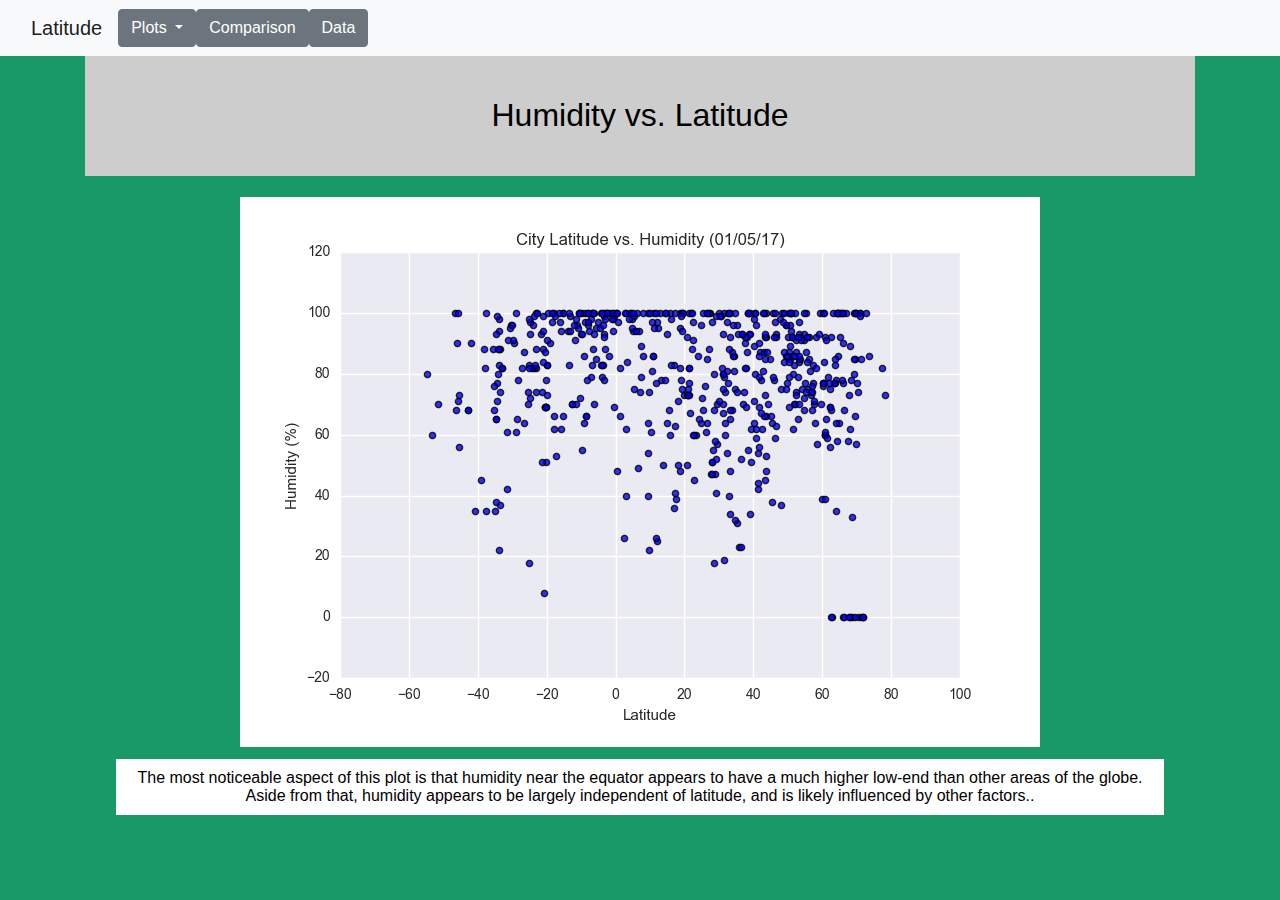
<file: humidity.html>
<!DOCTYPE <!DOCTYPE html>
<html lang="en-us">

<head>

  <meta charset="UTF-8">
  <title>Humidity vs. Latitude</title>

  <!-- Bring in our bootstrap stylesheet -->
  <link rel="stylesheet" href="https://maxcdn.bootstrapcdn.com/bootstrap/4.0.0/css/bootstrap.min.css" integrity="sha384-Gn5384xqQ1aoWXA+058RXPxPg6fy4IWvTNh0E263XmFcJlSAwiGgFAW/dAiS6JXm" crossorigin="anonymous">
  <script src="https://code.jquery.com/jquery-3.2.1.slim.min.js" integrity="sha384-KJ3o2DKtIkvYIK3UENzmM7KCkRr/rE9/Qpg6aAZGJwFDMVNA/GpGFF93hXpG5KkN" crossorigin="anonymous"></script>
  <script src="https://cdnjs.cloudflare.com/ajax/libs/popper.js/1.12.9/umd/popper.min.js" integrity="sha384-ApNbgh9B+Y1QKtv3Rn7W3mgPxhU9K/ScQsAP7hUibX39j7fakFPskvXusvfa0b4Q" crossorigin="anonymous"></script>
  <script src="https://maxcdn.bootstrapcdn.com/bootstrap/4.0.0/js/bootstrap.min.js" integrity="sha384-JZR6Spejh4U02d8jOt6vLEHfe/JQGiRRSQQxSfFWpi1MquVdAyjUar5+76PVCmYl" crossorigin="anonymous"></script>
  <link rel="stylesheet" href="style.css">
</head>
<body>
    <nav class="navbar navbar-expand-lg navbar-light bg-light">
        <div class="container-fluid">
          <div class="navbar-header">
            <a class="navbar-brand" href="index.html">Latitude</a> 
          </div>
          <ul class="navbar-nav mr-auto">
              <li>
                  <div class="dropdown">
                  <button class="btn btn-secondary dropdown-toggle" type="button" 
                  id="dropdownMenuButton" data-toggle="dropdown" aria-haspopup="true" aria-expanded="false">
                Plots
                  </button>
                  <div class="dropdown-menu" aria-labelledby="dropdownMenuButton">
                  <a class="dropdown-item" href="temp.html">Max Temperature</a>
                  <a class="dropdown-item" href="humidity.html">Humidity</a>
                  <a class="dropdown-item" href="cloudiness.html">Cloudiness</a>
                  <a class="dropdown-item" href="wind.html">Wind Speed</a>
                
                  </div>
                  </div>
                
              </li>
              <li><a class="btn btn-secondary" type="button" href="comparison.html">
                Comparison</a></li>
              <li><a class="btn btn-secondary" type="button" href="data.html">
                  Data</a></li>
          </ul>

        </div>
      </nav>      
      <div class="container">
    <header class="header">
      <h2>Humidity vs. Latitude</h2>
    </header>

    <table id="wrapper">
        <tr>
          <td><img src="Fig2.png"></td>
        </tr>
        <tr>
        <td><p class="desc">The most noticeable aspect of this plot is that humidity near the equator appears to have a much higher low-end than other areas of the globe. 
          Aside from that, humidity appears to be largely independent of latitude, and is likely influenced by other factors..</p></td>
      </tr>
      </table>
    
      
    </div>
    </body>
    </html>
</file>
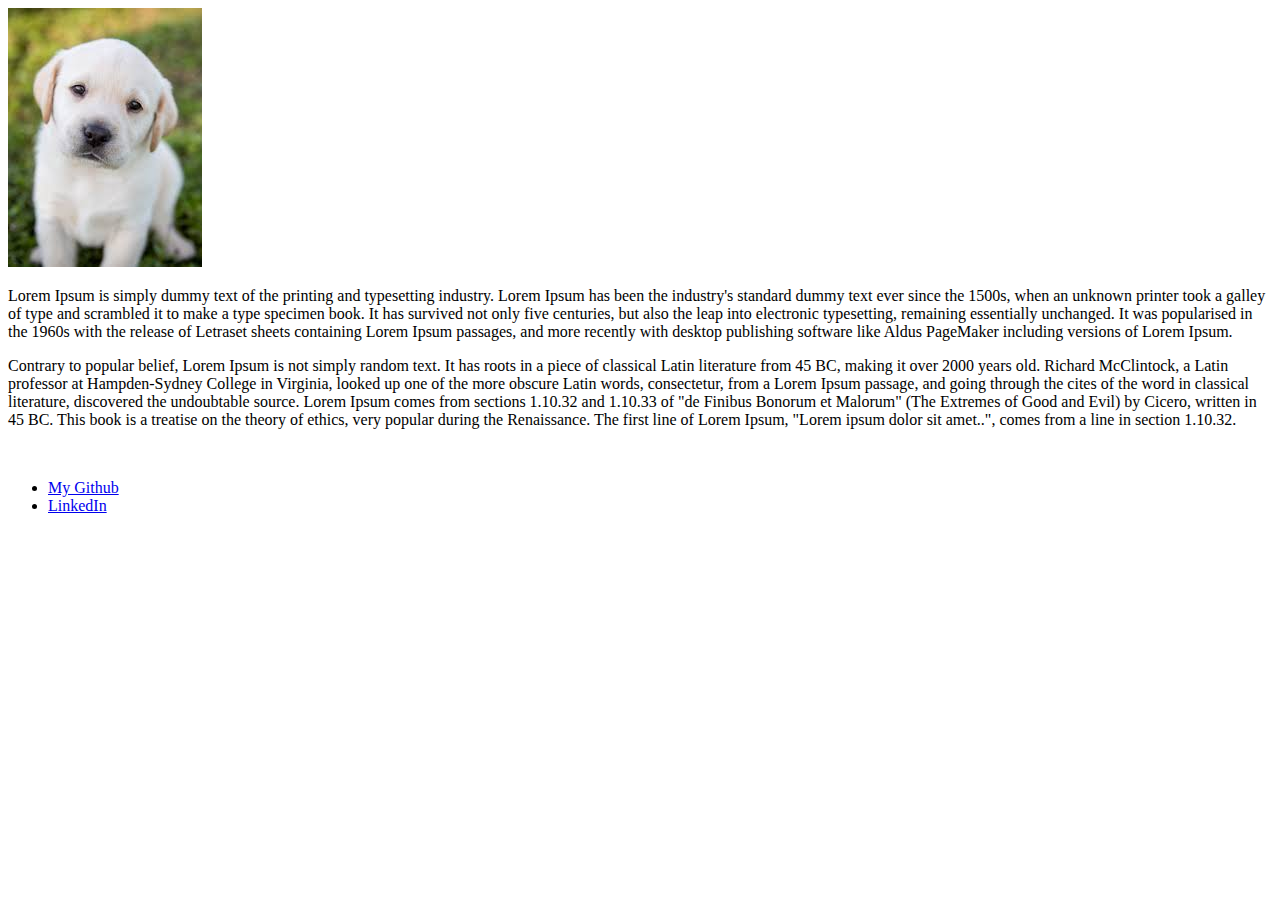
<file: index.html.html>
<!DOCTYPE html>
<html lang="en-us">
<head>
  <meta charset="UTF-8">
  <title>Activity 1: Basic HTML Bio</title>
</head>

<body>
  <img alt="John" src="[data-uri]">
  <br>
  <p>Lorem Ipsum is simply dummy text of the printing and typesetting industry. Lorem Ipsum has been the industry's standard dummy text ever since the 1500s, when an unknown printer took a galley of type and scrambled it to make a type specimen book. It has survived not only five centuries, but also the leap into electronic typesetting, remaining essentially unchanged. It was popularised in the 1960s with the release of Letraset sheets containing Lorem Ipsum passages, and more recently with desktop publishing software like Aldus PageMaker including versions of Lorem Ipsum.</p>
  <p>Contrary to popular belief, Lorem Ipsum is not simply random text. It has roots in a piece of classical Latin literature from 45 BC, making it over 2000 years old. Richard McClintock, a Latin professor at Hampden-Sydney College in Virginia, looked up one of the more obscure Latin words, consectetur, from a Lorem Ipsum passage, and going through the cites of the word in classical literature, discovered the undoubtable source. Lorem Ipsum comes from sections 1.10.32 and 1.10.33 of "de Finibus Bonorum et Malorum" (The Extremes of Good and Evil) by Cicero, written in 45 BC. This book is a treatise on the theory of ethics, very popular during the Renaissance. The first line of Lorem Ipsum, "Lorem ipsum dolor sit amet..", comes from a line in section 1.10.32.</p>
  <br>
  <ul>
    <li><a href="https://github.com/johngiglio" target="_blank">My Github</a></li>
    <li><a href="https://www.linkedin.com/in/jrgiglio/" target="_blank">LinkedIn</a></li>
  </ul>

</body>

</html>
</file>
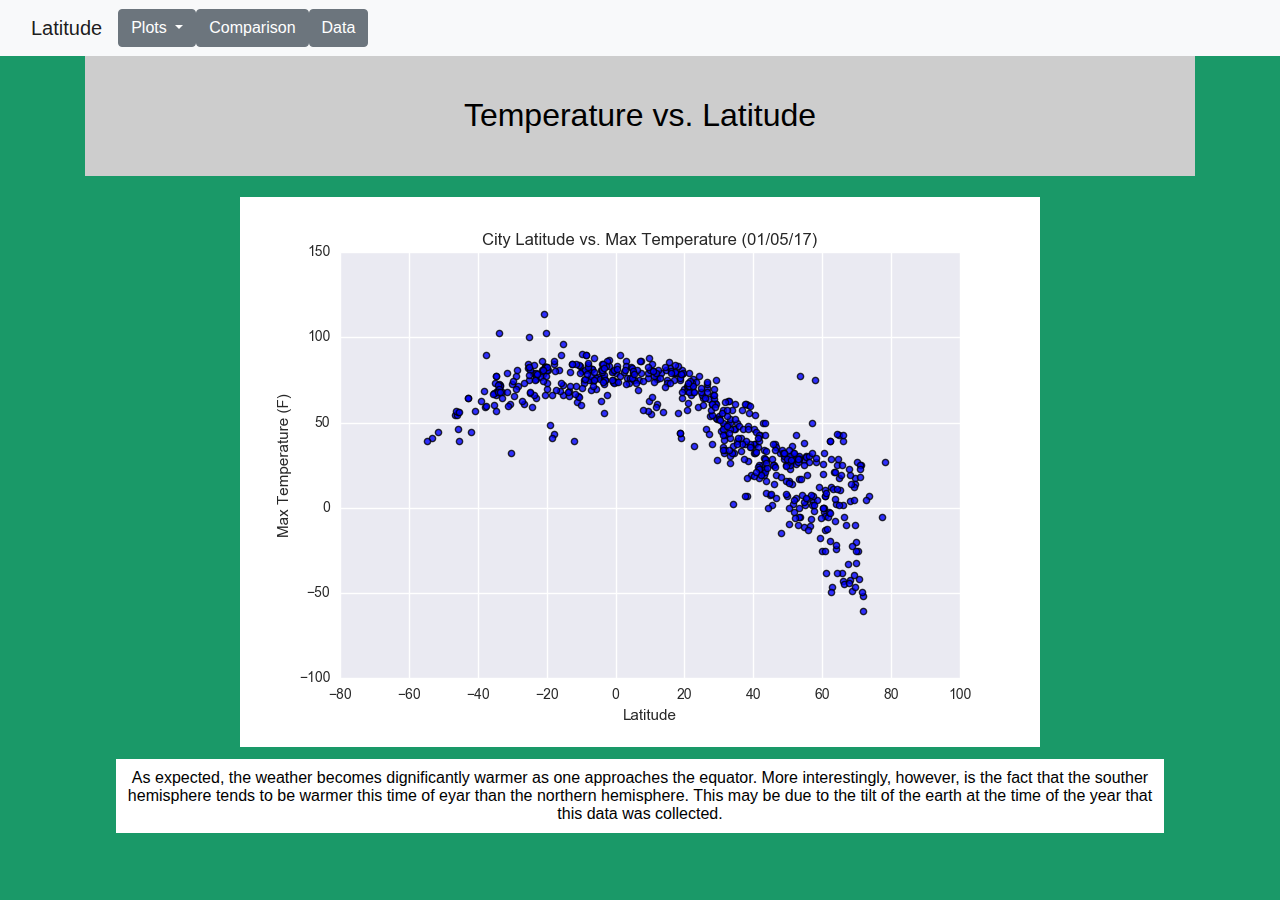
<file: temp.html>
<!DOCTYPE <!DOCTYPE html>
<html lang="en-us">

<head>

  <meta charset="UTF-8">
  <title>Temperature vs. Latitude</title>

  <!-- Bring in our bootstrap stylesheet -->
  <link rel="stylesheet" href="https://maxcdn.bootstrapcdn.com/bootstrap/4.0.0/css/bootstrap.min.css" integrity="sha384-Gn5384xqQ1aoWXA+058RXPxPg6fy4IWvTNh0E263XmFcJlSAwiGgFAW/dAiS6JXm" crossorigin="anonymous">
  <script src="https://code.jquery.com/jquery-3.2.1.slim.min.js" integrity="sha384-KJ3o2DKtIkvYIK3UENzmM7KCkRr/rE9/Qpg6aAZGJwFDMVNA/GpGFF93hXpG5KkN" crossorigin="anonymous"></script>
  <script src="https://cdnjs.cloudflare.com/ajax/libs/popper.js/1.12.9/umd/popper.min.js" integrity="sha384-ApNbgh9B+Y1QKtv3Rn7W3mgPxhU9K/ScQsAP7hUibX39j7fakFPskvXusvfa0b4Q" crossorigin="anonymous"></script>
  <script src="https://maxcdn.bootstrapcdn.com/bootstrap/4.0.0/js/bootstrap.min.js" integrity="sha384-JZR6Spejh4U02d8jOt6vLEHfe/JQGiRRSQQxSfFWpi1MquVdAyjUar5+76PVCmYl" crossorigin="anonymous"></script>
  <link rel="stylesheet" href="style.css">
</head>
<body>
    <nav class="navbar navbar-expand-lg navbar-light bg-light">
        <div class="container-fluid">
          <div class="navbar-header">
            <a class="navbar-brand" href="index.html">Latitude</a> 
          </div>
          <ul class="navbar-nav mr-auto">
              <li>
                  <div class="dropdown">
                  <button class="btn btn-secondary dropdown-toggle" type="button" 
                  id="dropdownMenuButton" data-toggle="dropdown" aria-haspopup="true" aria-expanded="false">
                Plots
                  </button>
                  <div class="dropdown-menu" aria-labelledby="dropdownMenuButton">
                  <a class="dropdown-item" href="temp.html">Max Temperature</a>
                  <a class="dropdown-item" href="humidity.html">Humidity</a>
                  <a class="dropdown-item" href="cloudiness.html">Cloudiness</a>
                  <a class="dropdown-item" href="wind.html">Wind Speed</a>
                
                  </div>
                  </div>
                
              </li>
              <li><a class="btn btn-secondary" type="button" href="comparison.html">
                Comparison</a></li>
              <li><a class="btn btn-secondary" type="button" href="data.html">
                  Data</a></li>
          </ul>

        </div>
      </nav>      
      <div class="container">
    <header class="header">
      <h2>Temperature vs. Latitude</h2>
    </header>

    <table id="wrapper">
        <tr>
          <td><img src="Fig1.png"></td>
        </tr>
        <tr>
        <td><p class="desc">As expected, the weather becomes dignificantly warmer as one approaches the equator. More interestingly, however, is the fact that 
          the souther hemisphere tends to be warmer this time of eyar than the northern hemisphere. This may be due to the tilt of the earth at the time of the year 
          that this data was collected.</p></td>
      </tr>
      </table>
    
      
    </div>
    </body>
    </html>
</file>
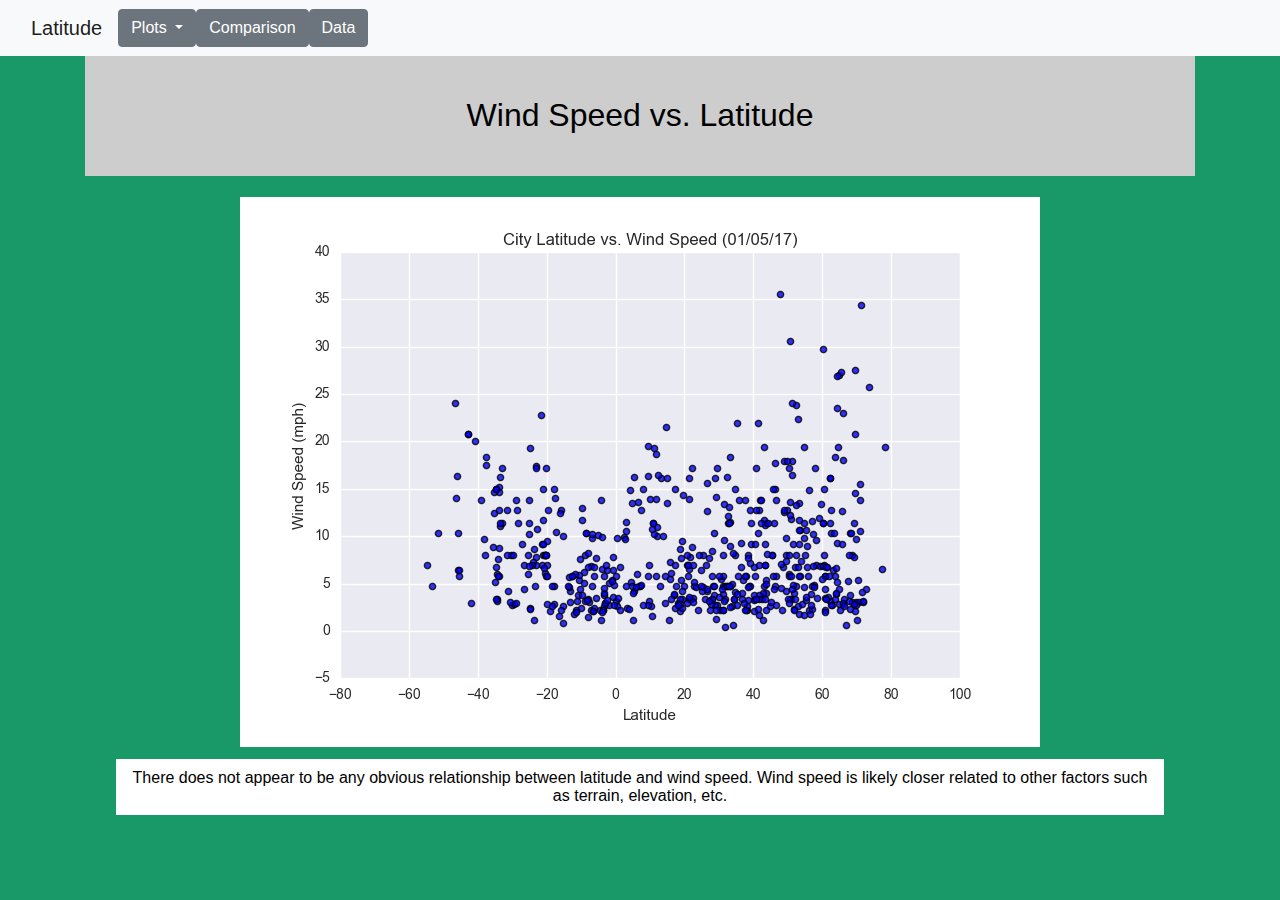
<file: wind.html>
<!DOCTYPE <!DOCTYPE html>
<html lang="en-us">

<head>

  <meta charset="UTF-8">
  <title>Wind Speed vs. Latitude</title>

  <!-- Bring in our bootstrap stylesheet -->
  <link rel="stylesheet" href="https://maxcdn.bootstrapcdn.com/bootstrap/4.0.0/css/bootstrap.min.css" integrity="sha384-Gn5384xqQ1aoWXA+058RXPxPg6fy4IWvTNh0E263XmFcJlSAwiGgFAW/dAiS6JXm" crossorigin="anonymous">
  <script src="https://code.jquery.com/jquery-3.2.1.slim.min.js" integrity="sha384-KJ3o2DKtIkvYIK3UENzmM7KCkRr/rE9/Qpg6aAZGJwFDMVNA/GpGFF93hXpG5KkN" crossorigin="anonymous"></script>
  <script src="https://cdnjs.cloudflare.com/ajax/libs/popper.js/1.12.9/umd/popper.min.js" integrity="sha384-ApNbgh9B+Y1QKtv3Rn7W3mgPxhU9K/ScQsAP7hUibX39j7fakFPskvXusvfa0b4Q" crossorigin="anonymous"></script>
  <script src="https://maxcdn.bootstrapcdn.com/bootstrap/4.0.0/js/bootstrap.min.js" integrity="sha384-JZR6Spejh4U02d8jOt6vLEHfe/JQGiRRSQQxSfFWpi1MquVdAyjUar5+76PVCmYl" crossorigin="anonymous"></script>
  <link rel="stylesheet" href="style.css">
</head>
<body>
    <nav class="navbar navbar-expand-lg navbar-light bg-light">
        <div class="container-fluid">
          <div class="navbar-header">
            <a class="navbar-brand" href="index.html">Latitude</a> 
          </div>
          <ul class="navbar-nav mr-auto">
              <li>
                  <div class="dropdown">
                  <button class="btn btn-secondary dropdown-toggle" type="button" 
                  id="dropdownMenuButton" data-toggle="dropdown" aria-haspopup="true" aria-expanded="false">
                Plots
                  </button>
                  <div class="dropdown-menu" aria-labelledby="dropdownMenuButton">
                  <a class="dropdown-item" href="temp.html">Max Temperature</a>
                  <a class="dropdown-item" href="humidity.html">Humidity</a>
                  <a class="dropdown-item" href="cloudiness.html">Cloudiness</a>
                  <a class="dropdown-item" href="wind.html">Wind Speed</a>
                
                  </div>
                  </div>
                
              </li>
              <li><a class="btn btn-secondary" type="button" href="comparison.html">
                Comparison</a></li>
              <li><a class="btn btn-secondary" type="button" href="data.html">
                  Data</a></li>
          </ul>

        </div>
      </nav>      
      <div class="container">
    <header class="header">
      <h2>Wind Speed vs. Latitude</h2>
    </header>

    <table id="wrapper">
        <tr>
          <td><img src="Fig4.png"></td>
        </tr>
        <tr>
        <td><p class="desc">There does not appear to be any obvious relationship between latitude and wind speed. Wind speed is likely closer 
          related to other factors such as terrain, elevation, etc.</p></td>
      </tr>
      </table>
    
      
    </div>
    </body>
    </html>
</file>
<file: style.css>
body {
    background: #1a9968;
}
.whitebg {
  background: #ffffff
}
.header {
    height: 120px;
    padding-top: 20px;
    background: #cdcdcd;
  }
.header h2 {
    padding: 20px;
    margin: 0;
    color: #000;
    text-align: center;
    
  }



  .box {text-align: center}

  .box h4 {
    padding: 20px;
    margin: 0;
    color: rgb(0, 0, 0);
    text-align: center;
    
  }

  .desc {
    padding: 10;
    margin: 10;
    color: #000;
    text-align: center;
    background: #ffffff;
  }

  #wrapper {
    margin: 20;
    padding: 20;
    border: 10;
 }
 #wrapper td {
    vertical-align: middle;
    text-align: center;
 }
@media (max-width: 480px) {
    .navbar li {
      padding: 10px;
    }
  
    .post {
      margin-right: 30px;
      margin-left: 30px;
    }
  
    .navbar ul {
      visibility: hidden;
    }
</file>
